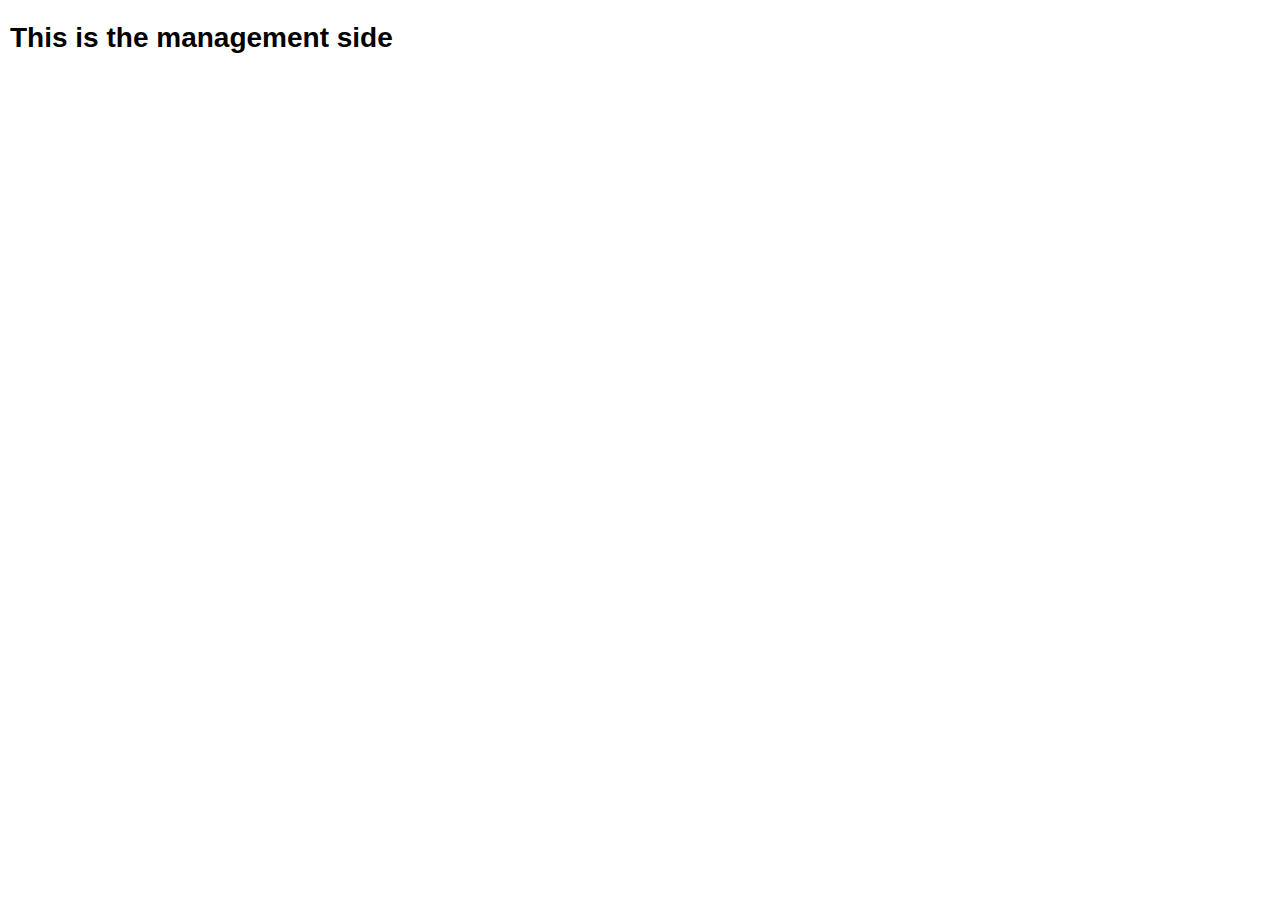
<file: html/manage.html>
<html>
<head>
    <title> Alert System - Management</title>
    <link rel="stylesheet" href="shared/css/styles.css" type="text/css" media="all">
    <link rel="stylesheet" href="shared/css/styles1.css" type="text/css" media="all">
    <link rel="stylesheet" href="shared/css/csi-styles.css" type="text/css" media="all">
    <link rel="stylesheet" href="shared/css/modal.css" type="text/css" media="all">
</head>
<body>
<div ng-app="AlertSystem">
    <h1> This is the management side </h1>
    <alert-system-display></alert-system-display>
</div>
</body>
</html>
</file>
<file: html/shared/css/styles.css>
body {
    background: #fff;
    font-family: "Arial" sans-serif;
    font-size: 14px;
    color: #000;
    margin: 0; padding: 0;
}
#viewAccounts td {
    font-size: 12px;
}
img { border: 0; }
a {
    color: #337ab7;
}
a:focus {outline: 0; }


#wrapper {
    margin: 0;
    padding: 0;
    border-top: 3px solid #333;
    background: none;
    /*padding-top:30px;*/
}

#noteHistory tr td:first-child {
    white-space: nowrap;
    text-align: right;
}

#wrapperInner { padding: 10px 10px 50px; min-width: 970px; width: auto !important; width: 970px; }
#footer { /*height: 25px;*/ }
#footer { width: 100%; bottom:0; left:0; position:fixed; padding: 0; background: #333; color: #FFF; z-index:20; }
#footerInner { padding: 2px 10px 3px 10px; }
#LoginForm { padding: 0; margin: 0; }
#LoginForm h2 { padding: 0 0 15px; margin: 0; }

#footer ul { margin: 0; padding: 0; list-style: none; display: inline; }
#footer ul.divisionChanger { float: right; }
#footer ul li { margin: 5px 0 0 0; padding: 0 4px; display: inline; border-left: 1px solid #999; font-size:11px; }
#footer ul li:first-child { border: 0; }
#footer ul li a { color: #FFF; }


#header { position: relative; margin: 0 0 20px; }
#header .logo2 { position: absolute; top: 1px; left: 66px; }
#header .instanceIndicator {
    position: absolute;
    top: -10px;
    left: 320px;
    font-size: 18px;
    background: #333;
    color: #FFF;
    border-radius: 0 0 10px 10px;
    box-shadow: 0 5px 5px rgba(0,0,0,.4);
    padding: 10px 30px 20px;
}

#header #logoEL { top: -5px; }
#header .global { position: absolute; top: 0px; right: 35px; }
#header #search { margin: 20px 0 0 0; }

.message { padding: 0 0 5px 0; color: red; }

a.headerimage, a.headerimage:link, a.headerimage:visited, a.headerimage:hover, a.headerimage:active {
    border: solid white 0px;
    color: white;
}

#content {
    margin: 5px auto;
}


.content {
    padding: 0;
}
@media (min-width: 768px) {
    .content {
        padding-left: 15px;
    }
}

#searchform {
    float: left;
    margin: 5px auto;
}

td.hasnote {
    background-color: #66FF66;
    cursor:pointer;
    cursor:hand;
    text-decoration:underline;
}
td.nonote {
    cursor:pointer;
    cursor:hand;
    text-decoration:underline;
}

td.product-image-cell{
    height:37px;
}

td.product-image-cell>img{
    height:100%;
}

.bordered td,th {
    padding: 2px 5px;
    border: 1px solid;
}

.bordered {
    border-collapse: collapse;
}

/* ***************************************** */
/* below are the styles for the dynamic menu */
/* ***************************************** */
#menu {
}

#menu td {
    text-decoration: none;
    color:#fff;
    font-weight:bold;
    background:#4B55A0;
    width: 165px;
    padding:6px;
    cursor:pointer;
    cursor:hand;
    white-space: nowrap;
}

/*
table.submenu {
}

table.submenu td {
background:#d4d8bd;
padding:6px;
}

table.submenu a {
text-decoration: none;
color:#000;
font-weight:bold;
background:#d4d8bd;
white-space: nowrap;
}
*/


/* ***************************************** */
/* Sortable tables */
/* ***************************************** */

table.sortable {
    border-collapse: collapse;
    border-left: solid 1px #e0e0e0;
    border-right: solid 1px #e0e0e0;
}
table.sortable a.sortheader {
    background: #9bd0ec;
    color: #222;
    font-weight: bold;
    text-decoration: none;
    /*display: block;*/
    font-size: 13px;
    text-align: left;
}

table.sortable span.sortarrow {
    text-decoration: none;
}

table.sortable tr td, table.sortable tr th {
    /*word-wrap: break-word!important;*/
}

table.sortable td .ascending{
    *display: inline-block; /*for ie */
    background: url(/content/images/sort-arrow-ascending.png) no-repeat right 5px;
    padding: 0 14px 0 0;
    outline: 0;
}


table.sortable td .descending{
    *display: inline-block; /*for ie */
    background: url(/content/images/sort-arrow-descending.png) no-repeat right 7px;
    padding: 0 14px 0 0;
    outline: 0;

}
.sort {
    cursor: pointer;
}
.sort-arrow {
    display: inline-block;
    width: 15px;
    height: 19px;
}
.sort-active > .sort-arrow {
    background: url(/shared/images/ico-arrow-up.gif) no-repeat right 5px;
}
.sort-active > .sort-arrow.sort-desc {
    background: url(/shared/images/ico-arrow-dwn.gif) no-repeat right 5px;
}


.odd {
    background-color: #E8E8E8;
}
.even {
    background-color: #FFFFFF;
}
.odd, .even {
    background: #fff;
    border-bottom: solid 1px #e0e0e0;

}
.odd > td, .even > td {
    border-bottom: solid 1px #e0e0e0;
    padding: 5px 6px;
}

.form_label {
    text-align:right;
    vertical-align:middle;
    font-weight:bold;
}

.form_label_center {
    text-align:center;
    vertical-align:middle;
    font-weight:bold;
}

.form_label_left {
    text-align:left;
    vertical-align:middle;

}

.required_field {
    font-weight: bold;
}

.form_value {
    text-align:left;
    vertical-align:middle;

}
.form_value_right {
    text-align:right;
    vertical-align:middle;
}

.form_value_quote_popout {
    text-align:right;
    vertical-align:top;
}

.usage_head {
    font-family: arial, helvetica, geneva, sans-serif;
    font-size: 12px;
    font-weight: bold;
    color: white;
    text-align: center;
    background-color: #666666;
    padding: 1px;
}


.usage_alt {
    background-color: #FFF;
}

.discountText {
    padding: 0px;
    margin: 0px;
}



/* ***************************************** */
/* table 100% wide with 50% columns
/* ***************************************** */
.hundredfifty {
    width: 100%;
    border: solid 1px #ff0000;
    background: #FFFFFF;
}

.hundredfifty td{
    width: 50%;
    border: solid 1px #00ff00;
}

/* ***************************************** */
/* razmin.css
/* ***************************************** */

body {
    font-weight: normal;
    font-size: 11px;
    font-family: Arial, Verdana, Helvetica, sans-serif;
    padding-left: 10px;
}

.body {
    font-weight: normal;
    font-size: 11px;
    font-family: Arial, Verdana, Helvetica, sans-serif
}

p {
    padding-right: 3px;
    padding-left: 3px
}

h2 {
    font-weight: bold;
    font-size: 14px;
    font-family: "Arial";
    padding: 0;
}

.h2 {
    font-weight: bold;
    font-size: 14px;
    font-family: "Arial";
    padding: 0;
}

h3 {
    font-weight: bold;
    font-size: 12px;
    font-family: "Arial";
    padding: 0;
}

.h3 {
    font-weight: bold;
    font-size: 12px;
    font-family: "Arial";
    padding: 0;
}

h4 {
    font-weight: bold;
    font-size: 14px;
    font-family: "Arial";
    padding: 0;
}

.h4 {
    font-weight: bold;
    font-size: 14px;
    font-family: "Arial";
    padding: 0;
}
/*
a:link, a:visited, a:active { color: black; font-weight: normal; font-size: 11px; font-family: Arial; }
a:hover { color: #ffffff; font-weight: normal; font-size: 11px; font-family: Arial, Verdana, Helvetica, sans-serif;  background-color: #000000 }
*/
th,
.dynatable-loaded th  {
    font-family: arial, helvetica, geneva, sans-serif;
    font-weight: bold;
    background: #9bd0ec;
    border: solid 1px #82bddc;
    color: #222;
    font-size: 13px;
    padding: 4px 5px;
    text-align: left;
}

th.left {
    text-align: left;
    font-family: arial, helvetica, geneva, sans-serif;
    font-weight: bold;
    background: #9bd0ec;
    border: solid 1px #82bddc;
    color: #222;
    font-size: 13px;
    padding: 3px 5px;
}

th.nested {
    font-family: arial, helvetica, geneva, sans-serif;
    font-size: 12px;
    font-weight: bold;
    background: #9bd0ec;
    border: none;
    color: #222;
    padding: 3px 5px;
}

td.nested {
    background: #e0e0e0;
    border: none;
    color: #222;
    padding: 4px 6px;
}

td {
    font-family: arial, helvetica, geneva, sans-serif;
    font-size: 13px;
}

td.category {
    text-align: right;
    font-family: arial, helvetica, geneva, sans-serif;
    font-weight: bold;
    background: #e0e0e0;
    color: #222;
    font-size: 13px;
    padding: 2px 6px;
}
/*tr 	{background-color: #dddddd} */
tr.white {background-color: white}
.bad_stat	{font-family: arial, helvetica, geneva, sans-serif; font-size: 11px; background-color: yellow}
form {
    font-family: arial, helvetica, geneva, sans-serif;
    font-size: 13px;
}
/*
input	{font-family: arial, helvetica, geneva, sans-serif; font-size: 11px}
input.textfield	{font-family: arial, helvetica, geneva, sans-serif; font-size: 11px; color: #000000; background-color: #FFFFFF}
*/
input[type="text"],
input[type="tel"],
input[type="email"], input[type="number"] {
    border: solid 1px #ccc;
    font-family: arial, helvetica, geneva, sans-serif;
    font-size: 13px;
    padding: 3px 4px;
}
input[type="submit"], input[type="reset"],input[type="button"] {
    font-family: arial, helvetica, geneva, sans-serif;
    font-size: 13px;
    font-weight: bold;
    padding: 3px 8px;
}
select {
    font-family: arial, helvetica, geneva, sans-serif;
    font-size: 13px;
    color: #000000;
    background-color: #FFFFFF;
    border: solid 1px #ccc;
    padding: 3px;
}

textarea {
    font-family: arial, helvetica, geneva, sans-serif;
    font-size: 11px;
    color: #000000;
    background-color: #FFFFFF;
    border: solid 1px #ccc;
    padding: 3px;
}

td.topline	{font-size: 1px}
td.tab	{
    border-top: 1px solid #999;
    border-right: 1px solid #666;
    border-left: 1px solid #999;
    border-bottom: none;
    -moz-border-radius: 2px;
    border-radius: 2px;
}
table.tabs	{
    border-top: none;
    border-right: none;
    border-left: none;
    border-bottom: 1px solid #666;
}
.header {font-family: arial, helvetica, geneva, sans-serif; font-size: 16px; font-weight:bold; color:#003366; text-align:center}
.subhead {font-family: arial, helvetica, geneva, sans-serif; font-size: 16px; font-weight:bold; color:white; background-color:#003366; text-align:center}
a.subhead {font-family: arial, helvetica, geneva, sans-serif; font-size: 16px; font-weight:bold; color:white; background-color:#003366; text-decoration: underline}
a.nude {text-decoration:none; font-weight: normal; font-size: 11px; font-family: Arial, Verdana, Helvetica, sans-serif}
td.printout {font-size:12px}
label { font-weight: normal; font-size: 12px; font-family: Arial, Verdana, Helvetica, sans-serif; font-weight:bold }
label.normal { font-weight: normal; font-size: 11px; font-family: Arial, Verdana, Helvetica, sans-serif;}
.smallheader { color: #6666cc; font-weight: bold; font-size: 14px; font-family: Arial, Helvetica, Geneva, Swiss, SunSans-Regular }
.rednote { color: #ff0000; font-family: Arial, Verdana, Helvetica, sans-serif; font-size:10px }
.errornote { color: #ff0000; font-weight: bold; font-family: Arial, Verdana, Helvetica, sans-serif; font-size:12px }
a.rednote { color: #ff0000; font-family: Arial, Verdana, Helvetica, sans-serif; font-size:10px }
.smtext { font-family: arial, helvetica, geneva, sans-serif; font-size: 9px }
.errorfield{ background-color: #ffff00}


/* one step ordering pages */

.whitelabel {color: #ffffff; font-size: 1em; font-weight: bold; padding: 8px; background-color: #003366; border-width: 0px;}
.whitelinksml {color: #ffffff; font-size: .6em;}
.whitelinksml a:link, .whitelinksml a:visited {color: #ffffff; text-decoration: underline;}
.whitelinksml a:hover, .whitelinksml a:active {color: #FFCC66; text-decoration: none;}
.redlabel {color: red; font-size: 11px; font-weight: bold; padding: 18px; border-width: 0px;}

/*used to show/hide pulldown menus and textboxes in the All-In-one*/
.hiddenDiv {display: none;}
.visibleDiv {display: block;}
/*
.ewebig { font-size: 24px; font-family: "Times New Roman", Georgia, Times }
.ewebig1 { font-size: 24px; font-family: Georgia, Times, "Times New Roman" }
.ewebody { font-size: 12px; font-family: "Times New Roman", Georgia, Times }
.ewemed { font-size: 18px }
.ewesmall { font-size: 9px; font-family: Arial, "Times New Roman", Helvetica, Geneva, Swiss, SunSans-Regular }
.green { color: #063; font-family: Arial, Verdana, Helvetica, sans-serif }
.red { color: #f00; font-weight: bold; font-size: 14px; font-family: Arial, Verdana, Helvetica, sans-serif }
.warn { color: #f00; font-weight: bold; }
.smlinks { font-size: 10px; font-family: Arial, Verdana, Helvetica, sans-serif }
.smtext { font-size: 11px; font-family: Arial, Verdana, Helvetica, sans-serif }
.subhead { font-weight: bold; font-size: 12px; font-family: Arial, Verdana, Helvetica, sans-serif }
ol, ul, dl { line-height: 15px}

dd { margin-left:20px; }
.pop {
	font-family: Arial, Helvetica, sans-serif;
	font-size: 14px;
	font-style: italic;
	font-weight: bold;
	color: #000000;
}
*/

li, dd { font-size: 11px; font-family: Arial, Helvetica, sans-serif }

input:disabled {background-color:#cccccc}
input:read-only {background-color:#cccccc}
.disabled {background-color:#cccccc}
.enabled {background-color:white}


table.couponList td,table.couponList th {white-space: nowrap; text-align: left; font-size: 12px; font-weight: bold}

table.couponList th {color: white; background-color: black}
table.couponList td, table.couponList th {padding-top: 3px; padding-bottom: 3px; padding-left: 13px}


table.sortable1 td,table.sortable1 th {white-space: nowrap; text-align: left; font-size: 12px; font-weight: bold}
table.sortable1 th {color: white; background-color: black}
table.sortable1 td, table.sortable1 th {padding-top: 3px; padding-bottom: 3px; padding-left: 13px;  text-align: center;}

table.sortable1 a.sortheader {
    background-color:black;
    color:#FFFFFF;
    font-weight: bold;
    text-decoration: none;
    display: block;
}
table.sortable1 span.sortarrow {
    color: #FFFFFF;
    text-decoration: none;
}

.new {width:320px; height: 180px; background: #FFFFCC; border-width: 2px; border-spacing:0px; border-style: solid; border-color: #800000; border-collapse: collapse; font-size: 1.5em; font-weight: bold;}
.existing {width:320px; height: 180px; background: #DDFFDD; border-width: 2px; border-spacing:0px; border-style: solid; border-color: #008000; border-collapse: collapse; font-size: 1.5em; font-weight: bold;}



table.submit {background-color: #ccffcc; border-width: 2px; width: 470px; border-style: dashed; border-color: #006600; border-collapse: collapse; margin:0 auto;}
table.submit td {padding: 8px; text-align: center;}
/* used in the success messages */
table.success {background-color: #ccffcc; color: #000000; border-width: 2px; width: 400px; border-style: dashed; border-color: #006600; border-collapse: collapse;}
table.success td {padding: 8px; text-align: center;}

/* used in the success messages */
.razhead2 { font-weight: bolder; font-size: 24px; font-family: Arial, Helvetica, Geneva, Swiss, SunSans-Regular }

.submittext {color: #000000; font-size: 1.35em; font-weight: bold;}


table.nonsort th {
    padding-left: 10px;
    padding-right: 10px;
    font-weight: bold;
    color:#FFFFFF;
    background-color:#003366;
    border: solid white;

}


table.nonsort td {
    padding-left: 10px;
    padding-right: 10px;
    vertical-align:top;
}

table.options {
    font-family: arial, helvetica, geneva, sans-serif;
    color: #003366;
    font-size: 12px;
    width: 280px;
    padding: 5px;
    vertical-align: top;
    background-color: #FFFFCC;
}

h1.options  {
    font-size: 12pt;
    font-style: bold;
    text-align: center;
}

td.options_form_label {
    width: 80px;
    vertical-align: top;
    text-align: right;
}

div.options {
    padding: 0px; spacing: 0px; width: 100%; position: relative; left: -5px;
}


td.results {
    color: #000000;
    spacing: 0px;
    padding-left: 15px;
    vertical-align: top;
    width: 900px;
    font-size: 12px;
}
div.results {
    font-size: 16px;
    font-style: bold;
}

.treeviewnav{
    font-size: 16px;
    background-color: #FFFFFF;
    padding: 3px;
    border: solid 1px #999999;
}

.treeviewnav:hover {
    cursor: pointer;
    background: #E3E3E3;
}

td.usageResultsHead {
    background-color:#003366;
    color:#FFFFFF;
    font-weight: bold;
    text-decoration: none;
    text-align: center;
    padding: 2px
}


tr.usageResultsAlt {
    background-color: #E3E3E3;
    padding: 10px;
}

tr.usageResults {
    padding: 10px;
}
tr.usageResultsTotals {
    padding: 10px;
    background-color: #E3E3E3;
    font-weight: bold;
}

td.usageResultsItem {
    text-align: left;
    padding: 2px;
}
td.usageResultsNumber {
    text-align: right;
    padding: 2px;
}

table.alert {background-color: #FFFF66; border-width: 2px; width: 370px; border-style: dashed; border-color: #800000; border-collapse: collapse; margin:0 auto;}
table.alert td {padding: 8px; color: #800000; text-align: center;}


/* used to display products as active/inactive in search results */
.activeProduct {color: #063;}
.inactiveProduct {color: #f00;}
.licenseCoordinator {color: #337ab7;}

#filterResults {font-size: 14px;}
#filterResults a:link,
#filterResults a:active,
#filterResults a:visited,
#filterResults a:hover {font-weight: normal;}


#campaign {
    width: 500px;
}
#campaign table {
    border-collapse:collapse;
    clear:both;
    width:100%;
}
#campaign col.column1 {
    background-color: #E8E8E8;
    width:20%;
    border:1px solid #003366;
}
#campaign col.column2 {
    background-color: #FFFFFF;
    width:80%;
    border:1px solid #003366;
}

#campaign .links {
    background-color:#E8E8E8;
    padding: 3px 0px;
    text-align: center;
    float:left;
    width: 150px;
}
#campaign .active {
    background-color: #003366;
    color: white;
    font-weight: bold;
}
#campaignTable.sortable td {
    padding: 1px 3px;
}

#wordCount {
    font-weight:bold;
    font-size:14px;
}
.under-limit {
    color: #999;
}
.over-limit {
    color: #c00;
}
hr {
    color: #999;
    height: 2px;
    background: #bbb;
    margin: 10px 0;
    border: 0;
    padding: 0;
    border-bottom: 1px solid #FFF;
}

/* Pay Bills form style sheets */
ul#tabs{
    padding: 10px 0 0 0;
    margin: 0;
    margin-top: 0;
    list-style-type: none;
    overflow: auto;
    /*position: relative;*/
    top: 1px;
    z-index:1;
}

ul#tabs li{
    display: inline;
    margin: 0;
    padding: 0;
}

ul#tabs li a{
    text-decoration: none;
    padding: 6px 10px;
    margin-right: 1px;
    font-weight:bold;
    background: #ddd;
    display: block;
    float: left;
    border: 0;
    text-shadow: 1px 1px 0 #FFF;
    border-radius: 6px 6px 0 0;
}

ul#tabs li a:hover{
    color: #FFD700;
    background: #4B55A0;
    text-shadow: none;
}

ul#tabs li.selected a{
    background-color: #FFF;
    color: #000;
    border: 1px solid #999;
    border-bottom: 0;
}

.tabsFiller{
    padding: 15px;
    padding-bottom: 60px;
    background: #FFF;
    width: 630px;
    display: block;
    clear: both;
    float: left;
    cursor: default;
    text-align: right;
    border: 1px solid #999;
    box-shadow: 5px 5px 2px #ddd;
    border-radius: 0 6px 6px 6px;
}
.tabsFiller .warning {
    text-align:left;
}

.tabsFiller ul{
    list-style: decimal;
    margin: 0 0 10px 0;
    padding: 0;
    float: none;
    width: 410px;
}

.tabsFiller li {
    background: none;
    list-style: decimal;
    margin: 0;
    padding: 10px 0 0 25px;
    float: none;
}

/***************************/
/*   Email Types styling   */
/***************************/
#emailTypesTable td, #emailTypesTable th {
    padding: 2px 5px 2px 5px;
}

#emailTypesTable td, #emailTypesTable td a, #emailTypesTable td img{
    vertical-align: middle;
}

#emailTypesTable td img{
    position: right;
}
.warning { color:red; font-size:12px; }


/***************************/
/*   csweblicense styling  */
/***************************/
#csweblicense {
    width: 500px;
}
#csweblicense table {
    border-collapse:collapse;
    clear:both;
    width:100%;
}
#csweblicense col.column1 {
    background-color: #E8E8E8;
    width:20%;
    border:1px solid #003366;
}
#csweblicense col.column2 {
    background-color: #FFFFFF;
    width:80%;
    border:1px solid #003366;
}

#csweblicense .links {
    background-color:#E8E8E8;
    padding: 3px 0px;
    text-align: center;
    float:left;
    width: 150px;
}
#csweblicense .active {
    background-color: #003366;
    color: white;
    font-weight: bold;
}
#csweblicenseTable.sortable td {
    padding: 1px 3px;
}

/***************************/
/*   autoComplete styling  */
/***************************/
div.autoComplete {
    position:absolute;
    width:250px;
    background-color:white;
    border:1px solid #888;
    margin:2px;
    padding:2px;
    max-height:350px;
    height: expression(this.scrollHeight < 400 ? "400px" : "auto");
    overflow-y:auto;
}
div.autoComplete ul {
    list-style-type:none;
    margin:2px;
    padding:2px;
}
div.autoComplete ul li.selected { background-color: #ffb;}
div.autoComplete ul li {
    list-style-type:none;
    display:block;
    margin:0;
    padding:2px;
    height:32px;
    cursor:pointer;
}

/**************************************/
/*    Edit Price / Quote Styling      */
/**************************************/
#editQuote, #viewNotes  {
    margin: 5px 0;
}
#manageQuote {
    margin: 0;
}
#editQuote table, #viewNotes table {
    margin-top: 8px;
    border: 0;
}
#editQuote th, #editQuote td, #manageQuote th, #manageQuote td, #viewNotes th, #viewNotes td, #editBill th, #editBill td {
    padding: 4px 5px;
    margin:0;
}
#editQuote input[type='text'], #editBill input[type='text'] {
    text-align:right;
    width:60px;
}
#editQuote td select {
    width:100%;
}
#editQuote textarea, #manageQuote textarea, #editBill textarea {
    width:375px;
    height:75px;
}
#editQuote .recommendedPrice {
    font-weight: bold;
    color: #f00;
}
#manageQuote h2 { cursor: pointer }
#manageQuote h2, #editQuote h2, #viewNotes h2 {
    background: #ccc;
    padding: 5px;
    margin: 0;
}
#editQuote h2 { position: relative; z-index: 1; }
#editQuote h2 span { position: absolute; z-index: 1; top: 5px; right: 5px; text-align: right; }
#editQuote tr.total { background-color: #BFBFBF; font-weight: bold; }
#editQuote .discount { color: red; }
#manageQuote .quote-container {
    background: #f4f4f4;
    border: solid 1px #e0e0e0;
    margin: 0 0 20px 0;
}
#manageQuote #approvalQuotesBlind,
#manageQuote #activeQuotesBlind,
#manageQuote #voidedQuotesBlind,
#manageQuote #expiredQuotesBlind,
#manageQuote #otherQuotesBlind {
    padding: 10px;
}
#manageQuote .quote-container table {
    padding: 0;
}
#manageQuote .note, #editQuote .note {
    padding: 8px 0 8px 0;
}

 ol.notes li  {
    font-size:14px;
}

#viewNotes { width: 575px; }

#editBill input.paymentCode {
    width: 120px;
}
#editBill img.override, #editQuote img.override {
    margin-left: 3px;
    padding: 0;
    cursor: pointer;
}
#editBill span.amountOverride, #editQuote span.amountOverride {
    text-decoration: line-through;
}
#previewMode, #approvalRequired, #previewModeMessage, #selfApprovalInsufficientHierarchy {
    color:#ff0000;
}


#goldMineReg, #goldMineContact {
    height:150px;
    overflow: auto;
}

#goldMineContact.contactDashboard {
    width:800px;
    height:198px;
    vertical-align: top;
    border: thin solid;
    background-color:#E9EFF5;
    float:left;
    display:inline;
}

#goldMineContact.contactDashboard table {
    padding:1px;
}

#goldMineContact.contactDashboard .contactInfo {
    float:left;
    width:32%;
    height:185px;
    border:thin solid;
    background-color:#f9f9f9;
    padding:1px;
    margin:3px;
    overflow:auto;
}
div.contactInfo td.infoTitle {
    font-weight: bold;
    padding:1px;
    text-align:right;
}

.errorMessage {font-weight: bold; color: #800000; list-style: none;}
.errorMessage li {font-size: 120%;}
.userUsageHdr {font-size: 16px; margin-bottom: .5em;}
.userUsageTable {margin: 10px 0;}
.userUsageTable th, .userUsageTable td {padding: 5px 15px;}
.userUsageTable td+td {text-align: center;}

td.warn, span.warn, .discountMessage { color: #ff0000; }

.highlight { background-color: #FFFF66 !important; }

.tristateCheckbox { display: inline-block; padding-left: 17px; background: url(/shared/images/tristate-checkbox.png) 0 -42px no-repeat; font-size: 12px; font-weight: bold; }
.tristateCheckbox.checked { background-position: 0 0; }
.tristateCheckbox.indeterminate {  background-position:  0 -84px; }
.tristateCheckbox.indeterminate:hover {  background-position:  0 -84px; cursor: default }
.tristateCheckbox:hover { background-position: 0 -168px; cursor: default; }
.tristateCheckbox.checked:hover { background-position: 0 -126px; cursor: default; }


#externalSchoolDistricts {margin:1px;}

#externalSchoolDistricts ul {
    margin: 0;
    padding: 0;
    list-style: none;

}
#externalSchoolDistricts li {
    display: inline;
    margin: 10px;
}

.extUserSearch {width: 30em;}
::-webkit-input-placeholder { color:#999; font-style: italic; font-size: 11px;  }
::-moz-placeholder { color:#999; font-style: italic; font-size: 11px; } firefox 19+
:-ms-input-placeholder { color:#999; font-style: italic; font-size: 11px;} ie
                                                                           input:-moz-placeholder { color:#999; font-style: italic; font-size: 11px;}

.sourceSummary {
    font-family: "Lucida Sans Unicode", "Lucida Grande", Sans-Serif;
    font-size: 12px;
    background: #fff;
    margin: 20px;
    width: 500px;
    border-collapse: collapse;
    text-align: left;
}
.sourceSummary th {
    font-size: 14px;
    font-weight: normal;
    color: #039;
    background: #fff;
    padding: 8px 8px;
    border-bottom: 2px solid #6678b1;
}

.sourceSummary td{
    color: #669;
    padding: 9px 8px 0px 8px;
}

.sourceSummary td a{
    color: #669;
    text-decoration: none;
}

.sourceSummary td a:hover{
    color: #009;
    text-decoration: underline;
}

.sourceSummary tbody tr:hover td{color: #009;}

.summaryHeader h2 {
    margin: 1em 0 0.5em 0;
    font-weight: normal;
    position: relative;
    text-shadow: 0 -1px rgba(0,0,0,0.6);
    text-align: center;
    font-size: 28px;
    line-height: 40px;
    background: #355681;
    background: rgba(53,86,129, 0.8);
    border: 1px solid #fff;
    padding: 5px 15px;
    color: white;
    border-radius: 0 10px 0 10px;
    box-shadow: inset 0 0 5px rgba(53,86,129, 0.5);
    font-family: 'Muli', sans-serif;
}

.summaryHeader h3 {
    margin: 1em 0 0.5em 0;
    font-weight: 600;
    font-family: 'Titillium Web', sans-serif;
    font-size: 18px;
    line-height: 40px;
    color: #355681;
    text-transform: uppercase;
    border-bottom: 1px solid rgba(53,86,129, 0.3);
    text-align: left;
}

.summaryHeader span{
    margin: 0.5em 0 0.5em 0;
    font-weight: 200;
    font-family: 'Titillium Web', sans-serif;
    font-size: 16px;
    line-height: 30px;
    color: #355681;
    float: left;
    text-align: left;
    padding-bottom: 20px;
}

.summarySubmitButton {
    height: 25px;
    width: 160px;
    padding: 0px 15px; !important;
    font-size: 15px !important;
    background-color: #355681;
    font-weight: normal;
    text-shadow: 0px -1px #355681;
    color: #ffffff;
    border-radius: 100px;
    font-family: 'Muli', sans-serif;
    -moz-border-radius: 100px;
    -webkit-border-radius: 100px;
    border: 1px solid #355681;
    cursor: pointer;
    box-shadow: 0 1px 0 rgba(255, 255, 255, 0.5) inset;
    -moz-box-shadow: 0 1px 0 rgba(255, 255, 255, 0.5) inset;
    -webkit-box-shadow: 0 1px 0 rgba(255, 255, 255, 0.5) inset;
}
:focus {outline:none;}
::-moz-focus-inner {border:0;}

#teacherSummary{
    width: 1050px;
    margin-bottom:40px;
    height:auto;
}

#studentMappingSummary{
    width: 900px;
}

.exportReportButton {
    float: right;
    margin-left: 200px;
    margin-bottom: 35px;
    padding-top: 20px;
}

.reportMessage {
    text-align: left;
}

#studentReportOptions {
    margin-right: 620px;
    margin-top: 0px;
    overflow:hidden;
}

table.sortableSummary a.sortheader {
    color:#039;
    font-weight: normal;
    text-decoration: none;
    display: block;
}

table.sortableSummary a:active.sortheader {color: #800000;}
table.sortableSummary span.sortarrow { text-decoration: none;}
table.sortableSummary td { padding-right: 10px;}
table.sortableSummary th { font-size: 14px;}
table.sortableSummary td .ascending{
    *display: inline-block; /*for ie */
    background: url(content/images/sort-arrow-ascending.png) no-repeat right 5px;
    /*padding: 0 14px 0 0; */
    outline: 0;
}

table.sortableSummary td .descending{
    *display: inline-block; /*for ie */
    background: url(content/images/sort-arrow-descending.png) no-repeat right 7px;
    padding: 0 14px 0 0;
    outline: 0;
}

div.studentResultContainer {
    clear: both;
    position: relative;
    width: 900px;
    height: 1500px;
    padding-top: 2em;
}

div.scrollingArea{
    height: 400px;
    overflow: auto;
    overflow-x: hidden;
    margin-top: 60px;
    margin-left: 0px;
    width: 100%;
}

table.scrollable thead{
    z-index: 1;
}

table.scrollable thead tr{
    left: 25px; top:0;
    position: absolute;
}
table.scrollable tbody {
    display: block;
}
table.scrollable th{
    padding: 2px 4px;
    width: 100px;
}

table.scrollable th input[type='checkbox']{
    width: 10px;
}

table.scrollable td{
    padding: 2px 4px;
    width: 100px;
}


table.scrollable .nameField {width: 118px;}
table.scrollable .idField {width: 118px;}
table.scrollable .levelField {width: 118px; text-align: center;}
table.scrollable .dateField {width: 118px;}
table.scrollable .statusField {width: 118px;}

#orderStatus table, #viewNotes table {
    margin-top: 8px;
    border: 0;
}
#orderStatus th, #orderStatus td {
    padding: 1px 5px;
    margin:0;
}
#orderStatus td.title-row {
    font-weight: bold;
    padding: 6px 0 2px 0;
}

/**************************************/
/*  ViewBills-list Metadata Display   */
/**************************************/
ul.viewBillDelinquentFlag {
    list-style-position: inside;
    padding-left: 10em;
}

ul.viewBillDelinquentFlag li {
    font-weight:bold;
}

ul.viewBillMetaData {

}

table.billWarningRed tr {
    background-color:#FF0000;
}

table.billWarningRed td {
    vertical-align:top;
    color:#FFFFFF;
}

table.billWarningYellow tr {
    background-color:#FFFF00;
}

table.billWarningYellow td {
    vertical-align:top;
    color:#000000;
}

table.billWarningNone tr {
    background-color:#DCE7F1;  /* background is already #E9EFF5 */
}

table.billWarningNone td {
    vertical-align:top;
    color:#000000;
}

table.billWarningRed a {
    color:#FFFFFF;
}

td.billMetaDataLabel {
    vertical-align:top;
    font-weight:bold;
    text-align:right;
}

td#billResellerAlertNone {
    display: none;
}

div#ViewBills div.eachIndividualBill {
    float: left;
    width: 320px;
    font-size:11px;
}

div#ViewBills form.overrideDunning {
    float: left;
    font-size:11px;
}

div#ViewBills form.overrideDunning div {
    margin-bottom:6px;
}

form.overrideDunning label {
    display: block;
    float: left;
    font-size:11px;
    width:110px;
    font-weight: bold;
    margin:4px 0 0 3px;
}

div.billingMainTable {
    overflow:hidden;
    min-height: 50px;
    background:#fff;
}

table.viewBillsTable, table.highlightTable, table.primaryTable  {
    border-collapse:collapse;
    margin:0 auto;
}

table.stripedTable {
    background-color: #ffffff;
    border-collapse:collapse;
}

table.viewBillsTable td:nth-child(even), table#refundBillLineitems td:nth-child(even), table.refundTableSummary td:nth-child(even), table.stripedTable td:nth-child(even), table.primaryTable td:nth-child(even) {
    background-color: #f1f1f1;
}

table.highlightTable td{
    background-color: #f1f1f1;
}

table.viewBillsTable tr:hover td, table.highlightTable tr:hover td, table.primaryTable tr:hover td {
    background-color:#ddd;
}

table.viewBillsTable tr td, table.existingRefundTable tr td, table.highlightTable tr td, table.primaryTable tr td{
    border-bottom:1pt solid #ccc;
}

table.viewBillsTable tr th, table#refundBillLineitems th, table.highlightTable tr th, table.stripedTable tr th a.sortheader, table.stripedTable tr th, table.primaryTable tr th {
    background:#05448B none repeat scroll 0 0;
    color:#ffffff;
}

table.viewBillsTable tr th.left, table.highlightTable tr th.left, table.primaryTable tr th.left{
    text-align:left;
}

table.viewBillsTable tr th.right, table.highlightTable tr th.right, table.primaryTable tr th.right{
    text-align:right;
}

div.billDivider {
    background-image: url("divider-4.png");
    background-repeat: repeat;
    background-attachment: fixed;
    background-position: center;
    background: repeating-linear-gradient(
            135deg,
            #ffffff,
            #ffffff 5px,
            #eee 5px,
            #eee 10px
    );
    height:20px;
    clear:both;
    margin:0 10px 0 20px;
}

table.billOptions tr td {
    background-color:#ffffff!important;
    border-bottom:none!important;
    font-weight:bold;
}

div.tabsFillerViewBills {
    width:100%;
    padding:15px 0;
}

div.tabsFillerViewBills div.billingIcons2 ul li {
    list-style-type: none;
}

td.billMetaDataLabel {
    font-weight:normal;
    text-align:left;
}

div.billingIcons ul li, div.billingIcons2 ul li {
    list-style-type: none;
    padding: 2px 8px;
}

.tabsFiller div.billingIcons2 ul li {
    margin: 0;
    padding: 0;
}

div.billingIcons li a, div.billingIcons2 li a {
    display: block;
    color: white;
    text-align: center;
    text-decoration: none;
}

div.billingIcons ul, div.billingIcons2 ul {
    padding:0;
}

div.billingIcons li {
    float: left;
}

div.billingIcons2 li {
    float: left;
}

div.billHeader {
    padding:8px;
    -moz-border-radius: 20px 0 0 20px;
    -webkit-border-radius: 20px 0 0 20px;
    -khtml-border-radius: 20px 0 0 20px;
    border-radius: 20px 0 0 20px;
}

div.billingIcons {
    clear:both;
    height:34px;
}

table.viewBillsTable tr td:first-child, table.primaryTable tr td:first-child {
    text-align:left;

}

div.BillContainer {
    border:solid thick white;
    -moz-border-radius: 20px 0 0 20px;
    -webkit-border-radius: 20px 0 0 20px;
    -khtml-border-radius: 20px 0 0 20px;
    border-radius: 20px 0 0 20px;
    background:#f5f5f5;
    float:left;
    width:100%;
}

div.BillContainer td {
    font-size:11px;
}


div.billWarningRed {
    border:solid thick red;
}

div.billWarningYellow {
    border:solid thick yellow;
}

span.billStatusPaid {
    background-color:#5efa52;
    font-weight:bold;
}

span.billStatusDelinquent {
    background-color:red;
    font-weight:bold;
}

span.billStatusWriteoff {
    background-color:#FFFF00;
    font-weight:bold;
}

span.itemIndent{
    margin-left:39px;
}

#viewBillsWrapper {
    border-top: 0px;
    padding-left: 15px;
    padding-right: 15px;
    padding-bottom: 0px;
}

td.editIconCell {
    border: solid 1px white!important;
}

td.editIconCell:hover {
    background-color:white!important;
}

/**************************************/
/*         Display Subscription History Styles        */
/**************************************/


div.bootstrap-styles.billWalk {padding:20px;}

div.memberHeader {
    font-size:20px;
    font-weight:bold;
}

div.billWalk div.panelContainerHeader {
    display: block;
    font-size:16px;
    font-weight:bold;

}

div.billWalk.bootstrap-styles .panel-body {
    font-size:11px;
    line-height:20px;
}

div.billWalk.bootstrap-styles .panel-primary > .panel-heading {
    background:#05448b none repeat scroll 0 0;
    font-weight:bold;
}

div.billWalk.bootstrap-styles .panel-default > .panel-heading {
    background:#dddddd none repeat scroll 0 0;
    font-size: 13px;
    font-weight:bold;
}



div.panelContainerContent {
    padding:10px;
}

div.subscriptionTermBody {
    padding:12px 5px 12px 20px;
    font-size:12px;
    line-height:22px;

}

div.subscriptionTermBody span.item, div.memberSubscriptionSubheader span.item {
    padding:2px 0;
}

div.memberSubscriptionSubheader span.item, div.memberSubscriptionSubheader span.itemHeader {
    font-size:14px
}

div.activationHistoryContainer {
    border: solid 2px #ddd;
    float:left;
    width:100%;
    padding:10px;
    margin:6px 0;
    background-color:#ffffff;
}

div.activationHistoryContainer span.item {
    height: 31px;
}

div.activationHistoryCol1 {
    float:left;
    margin-right:20px;
    width:340px;
}

span.item.flexItem {
    min-width:330px;
    max-width:340px;
}

span.item {
    display:block;
    padding:6px 0 6px 4px;
    font-size:13px;
}

div.memberHeader span.itemHeader, div.memberHeader span.item {
    font-size:20px;
    padding:0;
}

div.panelContainerHeader span.itemHeader, div.panelContainerHeader span.item {
    font-size:17px;
    padding:0;
}

span.itemHeader {
    float:left;
    width:200px;
    font-size:13px;
}

span.item.odd {
    background:#eee;
    border:0;
}

span.item.even {
    background:#fff;
    border:0;
}

span.flexItem {
    display:table-cell;
}

div.activationHistoryCol2 span.item.even, div.activationHistoryCol2 span.item.odd {
    padding-right:6px;
}


div.activationHistoryCol1 span.itemHeader {
    width:200px;
    display:block;
    float:left;
}


div.activationHistoryCol2 {
    float:left;
    min-width:340px;
}

div.activationHistoryCol2 span.itemHeader {
    width:180px;
    display:block;
    float:left;
}

div.panelContainerPadding {
    padding:0 20px;
}


/**************************************/
/*         RefundBills Display        */
/**************************************/
table#refundBillLineitems table.existingRefundTable th {
    background:#9BD0EC;
    color:#000000;
}

table.refundTableSummary th {
    background:#05448B;
    color:#ffffff;
}

table#refundBillLineitems table.existingRefundTable{
    border-collapse:collapse;
}

div.eachIndividualBill {
    float:left;
    font-size:11px;
    width:320px;
}

table#refundBillLineitems tr:hover td, table.refundTableSummary tr:hover td {
    background-color: #cccccc;
}

table#refundBillLineitems tr td table.existingRefundTable td:nth-child(even) {
    background-color: #e9f5fb;
}

table#refundBillLineitems tr td table.existingRefundTable td:nth-child(odd) {
    background-color: #e9f5fb;
}


th.refundTab {
    -moz-border-radius: 0 0 0 20px;
    -webkit-border-radius: 0 0 0 20px;
    -khtml-border-radius: 0 0 0 20px;
    border-radius: 0 0 0 20px;
    background-color:#9BD0EC!important;
    color:#000000!important;
    border:none;
}

table.refund_lineitems tr:hover td /*table#refundBillLineitems tr:hover td*/ {
    background-color:#ddd;
}

table.refund_lineitems {
    float:left;
}

table.refund_lineitems th {
    border:medium solid white;
}

div#refundMethod label {
    display:block;
    float:left;
    width:150px;
    margin-bottom:10px;
}

div#refundMethod {
    width:100%;
}


div#refundMethod label {
    padding-top:5px;
}

div#refundMethod img {
    margin-bottom:-5px;
}

div#refundReasonForm img {
    margin: 0px 0px -2px 3px;
}

div#refundReasonForm div.refundReasonElement {
    float:left;
    margin-right:20px;
}

div#refundReasonForm {
    margin-bottom:10px;
}

th.refundHeader {
    background-color:#9BD0EC!important;
    color:#000000!important;
}

tr.refundRow td {
    background-color:#E9F5FB!important;
    border-right:medium solid white;
}

table.refund_lineitems {
    border-collapse:collapse;
}

table.refund_lineitems tr td {
    border-bottom: 1pt solid #ccc;
}

tbody.refundItemGroup:hover {
    outline:2px solid #05448B;
}

tbody.refundItemGroup {
    background-color:#ffffff!important;
}

tr.refundRowSpacer td:hover {
    background-color:#ffffff!important;
}

/**************************************/
/*       Enable/Disable Serial #      */
/**************************************/
.largeTextArea {
    width: 30em;
    height: 20em;
    overflow-y: auto;
    padding: 5px;
}

#serialNumberOptions {
    float: left;
}

#reasonForDisable {
    width: 25em;
    height: 4em;
}

.disabledSerialNumber {
    background-color: #FFCCCC;
}

.enabledSerialNumber {
    background-color: #E8E8E8;
}
#checkResults tr td {
    padding: 0 5px 0 5px;
}

/**************************************/
/*       District Level Usage Report  */
/**************************************/
#Summary {position: absolute; top: 300px; left: 800px;}
#summaryCSV {position: absolute; top: 550px; left: 800px;}
#doNotPrintStartOfNewSite, #doNotPrintSiteCSV {display: none;}

/**************************************/
/*   CSI User To Role Administration  */
/**************************************/
td.permissionMismatch {
    background-color: red;
    color: white;
}
td.permissionMatch {
    background-color: white;
    color: black;
}
tr.top-level-lineitem td {
    border-top: 1px solid #cecece;
    background-color: #f8f8f8;
}
tr.kit-component-lineitem td {
    background-color: #fff;
}
tr.kit-component-lineitem :first-child {
    padding-left: 15px;
}
tr.kit-component-lineitem-level-1 :first-child {
    padding-left: 15px;
}
tr.kit-component-lineitem-level-2 :first-child {
    padding-left: 25px;
}
.bootstrap-styles .table th {
    background: none;
    border: 0;
}

/**************************************/
/*   Form Styles                      */
/**************************************/
div.reportFormContainer, div.reportFormContainerNB {
    margin-bottom:20px;
    float:left;
}

div.reportFormContainer {
    border:2px solid #dddddd;
    padding:20px 20px 4px 20px;
}

div.formDescription {
    margin-bottom:8px;
}

div.reportFormContainer fieldset, div.reportFormContainerNB fieldset {
    border:solid 1px #ddd;
    padding-top:10px;
    margin-bottom:20px;
}

div.divCol fieldset.fieldsetLeft {
    clear:both;
}

div.reportFormContainer fieldset.fieldsetLeft, div.reportFormContainerNB fieldset.fieldsetLeft {
    float:left;
    margin-right:20px;
    margin-left:0;
}

div.reportFormContainer legend, div.reportFormContainerNB legend {
    font-weight: bold;
    color:#b5b5b5;
    font-size:13px;
}

div.formElement {
    width:100%;
    text-align:left;
    clear:both;
    margin-bottom:8px;
    padding:4px;
    float:left;
}

div.formElement label {
    display:block;
    float:left;
    width:100%;
    font-size:14px;
}

div.formElement input {
    display:block;
    float:left;
    margin-right:4px;
    /*min-height:19px;*/
}

div.formResults {
    float:left;
    width:100%;
    margin-bottom:100px;
}

div.formElementHorizontal input[type=radio] {
    font-weight: normal;
    position:relative;
}

div.label {
    font-size:14px;
    font-weight:bold;
}

div.formElementRadio label {
    font-weight: normal;
    font-size:13px;
}



div.formListItem {
    width:100%;
    text-align:left;
    clear:both;
    margin-bottom:8px;
    float:left;
    padding:10px 0 0 5px;
    background:#eee;
}

div.formListElementContainer {
    padding-bottom:10px;
    float:left;
}

div.formListElement, div.formListElementImg {
    float:left;
    margin-right:15px;
    line-height:25px;
}

div.formListElementImg {
    margin-right:5px;
    display:table-cell;
    padding:2px;

}

span.formListLabel {
    font-weight:bold;
}

span.formListItem {
    text-align:left;
    vertical-align:middle;
}

span.radioLabel {
    position:absolute;
}

div.reportRow, div.reportRowStacked {
    float:left;
    margin-right:10px;
}

div.reportRowStacked {
    padding-bottom:10px;
}

div.chkBox {
    margin-right:10px;
    float:left;
    width:100%;
}

div.chkBox label {
    font-weight:normal;
    font-size:13px;
    width:auto;
    float:none;
}

/** ADDED FROM _OVERLAY.CSS is shared */
.body-overlay {
    position: fixed;
    top: 0;
    left: 0;
    background: rgba(0,0,0,.3);
    height: 100%;
    width: 100%;
    z-index: 5000; /* same as message box and modal */
    text-align: center;
}
.body-overlay:nth-last-child(2) {
    z-index: 5003;
}
.body-overlay-white {
    background: rgba(255,255,255,.8);
    text-align: center;
}
/** ADDED FROM _message-box.CSS is shared */
.message-box,
.dialog {
    max-height: 90%;
    overflow: auto;
    padding-bottom: 75px;
}
.message-box,
.message-box.popoutContent,
.dialog {
    background-color: #FFF;
    box-shadow: 0 0 20px rgba(0,0,0,0.13);
    box-sizing: border-box;
    left: 50%;
    max-width: 975px;
    padding: 18px;
    position: fixed;
    top: 50%;
    transform: translate(-50%, -50%);
    width: auto;
    z-index: 5000; /* same as modal and overlay */
}
.message-box {
    font-size: 16px;
}
.message-box:last-child,
.dialog:last-child {
    z-index: 5003;
}
.message-box-sm,
.dialog-sm {
    width: 300px;
}
.message-box-md,
.dialog-md {
    width: 600px;
}
.message-box-lg,
.dialog-lg {
    width: 100% !important;
}

.message-box-footer,
.dialog-footer {
    display: block;
    margin-top: 16px;
    text-align: right;
}
.dialog-title {
    position: relative;
    top: -18px;
    left: -18px;
    margin: 0 0 -10px;
    background: rgba(250,101,2,.8);
    /* border-radius: 7px 7px 0 0;*/
    padding: 5px 18px;
    font-size: 16px;
    color: #FFF;
    font-weight: bold;
    -webkit-box-sizing: border-box;
    -moz-box-sizing: border-box;
    box-sizing: border-box;
    width: calc(100% + 36px);
}

/* ADDED FROM _loader.css from shared */
.loading {
    display: block;
    text-align: center;
}

@keyframes cp-round-animate{
    0%{
        transform:rotate(0)
    }
    100%{
        transform:rotate(360deg)
    }
}



.loading_spinner,
.loading_spinner:before,
.loading_spinner:after {
    width: 48px;
    height: 48px;

}

.loading_spinner.loading_spinner-sm,
.loading_spinner.loading_spinner-sm:before,
.loading_spinner.loading_spinner-sm:after {
    width: 28px;
    height: 28px;
}

.loading_spinner {
    display: inline-block;
    box-sizing: border-box;
    position: relative;
    top: 0;
    left: 0;
}

.loading_spinner:before {
    border-radius: 50%;
    content: " ";
    display: inline-block;
    box-sizing: border-box;
    border-top: solid 6px #bababa;
    border-right: solid 6px #bababa;
    border-bottom: solid 6px #bababa;
    border-left: solid 6px #bababa;
    position: absolute;
    top: 0;
    left: 0;
}

.loading_spinner:after {
    border-radius: 50%;
    content: " ";
    display: inline-block;
    box-sizing: border-box;
    border-top: solid 6px #05448b;
    border-right: solid 6px transparent;
    border-bottom: solid 6px transparent;
    border-left: solid 6px transparent;
    position: absolute;
    top: 0;
    left: 0;
    animation: cp-round-animate 1s ease-in-out infinite;
}

div.spinnerContainer.centered {
    position: absolute;
    width:100%;
    text-align:center;
    top:50%;
    opacity: 1;
    z-index: 1;
}

div.spinnerContainer.fixed {
    position: fixed;
}

div.spinnerOverlayOutside {
    position: relative;
    float:left;
    width: 100%;
}

div#loadingOverlayContainer.loadingOverlay {
    position: relative;
    width: 100%;
    height: 100%;
    opacity: 0.5;
}

.paging {
    border-top: dashed 1px #ccc;
    clear: both;
    color: #999;
    display: block;
    list-style: none;
    margin-top: 36px 0 0 0;
    padding: 18px 0 0 0;
    text-align: center;
}
.paging li {
    display: inline;
    list-style: none;
    margin: 0;
}

.paging_prev a,
.paging_first a {
    padding: 0 11px 0 0;
    text-decoration: none;
}
.paging_next a,
.paging_last a {
    padding: 0 0 0 11px;
    text-decoration: none;
}
.paging_prev a:hover,
.paging_first a:hover,
.paging_next a:hover,
.paging_last a:hover {
    background: none;
    text-decoration: underline;
}
.paging .is-disabled a,
.paging .is-disabled a:hover {
    cursor: default;
    text-decoration: none;
}

.paging_number a {
    background: #f4f4f4;
    color: #333;
    display: inline-block;
    font-weight: bold;
    margin: 0;
    padding: 3px 0;
    list-style: none;
    text-align: center;
    text-decoration: none;
    width: 25px;
}
.paging_number a:hover {
    background: #ccc;
}
.paging_number.is-active a {
    background: #999;
    color: #fff;
}

.messageReporter {
    position: fixed;
    text-align: center;
    top: 0;
    left: 0;
    width: 100%;
    height: 1px;
    z-index: 5555;
}
.messageReporter_messages {
    background: #181818;
    box-shadow: 0 2px 5px 0 rgba(0,0,0,.26);
    display: inline-block;
    text-align: left;
}
.messageReporter_message {
    box-sizing: border-box;
    color: #f9f9f9;
    display: block;
    padding: 6px 21px 6px 12px;
    position: relative;
    min-width: 304px;
    opacity: 1;
}
.messageReporter_message:first-of-type {
    padding-top: 12px;
}
.messageReporter_message:last-of-type {
    padding-bottom: 12px;
}

fieldset .btn-default.gray {
    background-color: #eeeeee!important;
}


div.reportRowGroup {
    float:left;
}

label.textTipRight, label.labelRight {
    width:auto!important;
    margin-right:4px!important;
}


/*
fieldset {
    padding:10px 0 10px 10px!important;
}
*/

/*date range*/

label.dateLabel {
    float:left;
    margin-right:6px;
    font-weight:normal;
    font-size:13px;
}

span.dateLabel {
    float:left;
    margin-right:6px;
}

div.dateFieldRight {
    margin-right:20px;
}

div.dateRange input {
    width:70px;
}

div.dateRange label {
    float:left;
    margin-right:6px;
    font-weight:normal;
    font-size:13px;
    width:auto;
    margin-top:3px;
}

div.dateElementLeft {
    margin-right:12px;
}

/*end date range*/


/*All in One styles*/

div.subscriptionsWrapper .panel-heading, div.panelContentWrapper .panel-heading {
    text-align:left;
}

.razplusColor {
    color:#c83192;
}

.bootstrap-styles .panel-primary > .panel-heading.razColor {
    background:#e21d46;
}

.razColor {
    color:#e21d46;
}

.bootstrap-styles .panel-primary > .panel-heading.rkColor {
    background:#3e4ca0;
}

.rkColor {
    color:#3e4ca0;
}

.bootstrap-styles .panel-primary > .panel-heading.ellColor {
    background:#F05B32;
}

.raz-ellColor {
    color:#F05B32;
}

.bootstrap-styles .panel-primary > .panel-heading.sazColor {
    background:#128641;
}

.sazColor {
    color:#128641;
}

.bootstrap-styles .panel-primary > .panel-heading.headsproutColor {
    background:#11b4e4;
}

.headsproutColor {
    color:#11b4e4;
}

.bootstrap-styles .panel-primary > .panel-heading.wazColor {
    background:#fabf12;
}

.wazColor {
    color:#fabf12;
}

.bootstrap-styles .panel-primary > .panel-heading.vocabColor {
    background:#92479a;
}

.vocabColor {
    color:#92479a;
}

.bootstrap-styles .panel-primary > .panel-heading.trColor {
    background:#3fc1c0;
}

.trColor {
    color:#3fc1c0;
}

.bootstrap-styles .panel-primary > .panel-heading.rtColor {
    background:#3fc1c0;
}

.rtColor {
    color:#3fc1c0;
}
.nonSubscriptionColor {
    color:#333;
}
.bootstrap-styles .panel-primary > .panel-heading.kesColor {
    background:#649BBD;
}

.kesColor {
    color:#649BBD;
}

.bootstrap-styles .panel-primary > .panel-heading.rostered {
    background:#f48b20;
}

.bootstrap-styles .panel-primary > .panel-heading.kesColor {
    background:#303030;
}

.bootstrap-styles .panel-primary > .panel-heading.hsLegacyColor {
    background:#74C447;
}

.textAlert {
    color:red;
}

table.orderSiteSubscriptions {
    border-collapse:collapse;
    margin-bottom:20px;
    border:solid 1px #eee;
}

table.orderSiteSubscriptions td {
    border:solid 1px #eee;
}

table.orderSiteSubscriptions input {
    height:30px;
}

.fullWidth {
    width:100%;
}




div.subscriptionsWrapper, div.panelContentWrapper {
    display:table;
    width: 100%;
}





th.headerCell {
    background:#05448b none repeat scroll 0 0;
    font-weight:bold;
    font-size: 13px;
    color:#fff;
}

th.emptyHeaderCell {
    background:#fff none repeat scroll 0 0;
}

th.subHeaderCell {
    background:#444 none repeat scroll 0 0;
    font-weight:bold;
    font-size: 13px;
    color:#fff;
}

th.headerCell, th.subHeaderCell{
    border:solid 1px #eee;
}

th.emptyHeaderCell {
    border:solid 1px #fff;
}

tr.productRow {
    height:40px;
}

span.productTitle {
    font-weight:bold;
    font-size:15px;
}

td.gray {
    background-color:#f1f1f1;
}

div.formElement, div.bootstrap-styles div.formElement {
    padding:4px;
    /*height:34px;*/
}

/*new and updated*/
table.viewBillsTable tr td, table.existingRefundTable tr td, table.viewBillSummary tbody.billingSummary tr td, table.orderSiteSubscriptions tr td, table#orderTraining tr td, table.primaryTable tr td {
    border-bottom:1pt solid #ccc;
}

table.orderSiteSubscriptions tr td {
    height:50px;
}

table#orderTraining, table#orderNonSub{
    border-collapse:collapse;
    border-color:#eee;
}

table#orderTraining tr td, table#orderNonSub tr td {
    line-height:20px;
    border:1pt solid #ccc;
}




div.panelContainer {
    border:solid 1px #bbb;
    background-color: #eee;
    /*margin:20px 12px;*/
    padding:12px 20px;
}

div.panelContainerHeader {
    display: block;
    font-weight:bold;
    margin-bottom:10px;
    padding:4px 0 0 4px;
    font-size:18px;
}

.bootstrap-styles .panel-primary {
    border-color:#bbbbbb;
}

div.formElementRadio input[type="radio"] {
    margin-right:4px;
}

table#orderTraining input {
    margin-right:0;
}

label.checkBoxLabel {
    font-weight: normal;
    font-size: 13px;
}

div.personalContactInfo div.panel {
    margin-right:20px;
    min-width:460px;
    min-height:700px;
}


/*added*/
div.subscriptionTermBody, div.memberInformationBody, div.personalContactInfoBody, div.additionalOptionsBody {
    padding:12px 5px 12px 12px;
    font-size:12px;
    line-height:22px;
    float:left;
    width:100%;
}

div.personalContactInfoBody {
    float:none;
}

div.personalContactInfoBody div.formElement label, div.selectSchoolBody label {
    width:130px;
    line-height:20px;
    padding: 0;
}

div.selectSchoolBody label {
    width:160px!important;
}

div.personalContactInfoBody div.formElement input, div.personalContactInfoBody div.formElement select, div.selectSchoolBody div.formElement select {
    width:290px;
    height:30px;
}

div.personalContactInfoBody div.panelContent {
    width:auto;
}

div.additionalOptionsBody label, div.selectSchooBody label {
    font-weight: bold;
}

div.radioRightCol {
    line-height:8px;
    font-size:13px;
}

div.radioRightCol label {
    font-weight:normal;
    font-size: 13px;
    margin:1px 0 0 4px;
}

div.buttonContainer {
    width:100%;
    text-align:right;
    padding:20px 0;
}

table.orderSiteSubscriptions th, table.orderSiteSubscriptions td {
    padding:10px;
}

th.right {
    text-align: right;
}

.floating-box {
    /*float: left;*/
    display: inline-block;
}

.kitParent {
    background-color:#F7F7E3 !important;
}

table td.kitChild {
    padding-left:24px;
}

table.viewBillsTable td:nth-child(even), table#bill__lineitems td:nth-child(even), table.refundTableSummary td:nth-child(even), table.stripedTable td:nth-child(even), table.primaryTable td:nth-child(even)  {
    background-color: #f1f1f1;
}

div.personalContactInfo label.required::after{
    content: ' *';
    color:red;
}

div.fieldsetContainer {
    float:left;
    margin-left:20px;
    margin-top:20px;
}

div.fieldsetContainer fieldset, .bootstrap-styles fieldset {
    border: solid 1px #ddd!important;
    padding-top: 10px!important;
    margin-bottom: 20px!important;
}

div.fieldsetContainer legend, .bootstrap-styles legend {
    margin:0!important;
    border:0!important;
    padding:0 2px!important;
    width:auto!important;
    font-weight: bold!important;
    font-size:13px!important;
    color: #b5b5b5!important;
}

div.fieldsetContainer div.formElementRadio label {
    margin-top:2px;
}



.editMemberFlagsTable {
    width:95%;
    border-collapse: collapse;
    margin: 1%;
}

.editMemberFlagsTable th {
    background: white;
    border-color: grey;
    color: black;
    border:solid 1px #fff;
}

.editMemberFlagsTable td {
    border: 1px solid;
    border-color: grey;
}



table.editMemberFlagsTable th {
    border:solid 1px #fff;
}

table.editMemberFlagsTable td {
    border:0;
    border-bottom:solid 1px #ccc;
    height: 42px;
}

table.editMemberFlagsTable td:nth-child(even){
    background-color: #f8f8f8;
}


table.editMemberFlagsTable {
    border:0!important;
}

table.editMemberFlagsTable button {
    line-height: 1.42857143!important;
}

div.panelBody {
    padding:12px 5px 12px 12px;
    font-size:12px;
    line-height:22px;
    float:left;
    width:100%;
}

img.settingsPanelImgLink {margin-right:6px;}

img.settingsPanelImgLink:hover, img.cManagerImgLink:hover {
    cursor: pointer!important;
}

div.confirmationMessage{
 margin-left:20px;
}

div.incOrderElement span.incOrderCheckbox {
    display:block;
    float:left;
    clear:both;
}

div.divRow {
    display: table-row;
}

div.divCol {
    float:left;
}

span.resultText {
    display:inline-block;
    margin-top:3px;
}


div.wrapperWithSideBar div#templateContent {
    margin-left:18px;
    margin-top:60px;
}

div.elementCompare div.formElement {
    height:30px;
}

div.notes {
    font-size: 13px;
}

div.notes li {
    font-size: 12px;
}

#teacherNbr,#fileName,#tlcMemberInfo  {
    width:100%;
    font-weight:bold;
    font-size:1.5em;
}

.csvFormatCategory {
    padding: 4px 5px;
    border-style: dotted dotted none;
    border-width: 1px;"
}
.csvFormatHeader {
    border:1px solid;
    padding: 2px 5px;"
}

div.additionalContentTag:hover, span.additionalContentText:hover {
    cursor:pointer;
}

div.additionalContentTag img {
    margin-top:-5px;
}
div.additionalContentTag {
    padding-top:4px;
    float:left;
    display: inline-block;
}

div.additionalContentHeader {
    float:left;
    width:200px;
    text-align:left;
}

div.memberInformationBody div.additionalContentHeader, div#featureControl div.additionalContentHeader  {
    width:100%;
}

div#featureControl div.additionalContentHeader  {
    margin-bottom:4px;
}


div.additionalContentTitleWrapper {
    display: inline-block;
}

h1, .bootstrap-styles h1 {
    font-size:28px!important;
    margin:18px 0!important;
    font-weight:bold!important;
    line-height:inherit!important;
}


/*for view accounts*/
div.wrapperWithStatusBar div#templateContent {
    margin-left:0;
    margin-top:0;
}

div.replaceUserContent fieldset div.formElement label {
    width:150px;
}

/*for view accounts*/
div#notesBody, div.memberEmails, div.memberTraining, div.wrapperWithSideBar div#OrderingStepOne, div.wrapperWithSideBar div#OrderingStepTwo {
    margin-left:12px;
}

/* for document modal */
.documentToEdit {
    box-shadow: inset 0 0 20px 0 black;
}

.documentToEdit td {
    background-color: transparent !important;
}
</file>
<file: html/shared/css/styles1.css>
html{font-family:sans-serif;-ms-text-size-adjust:100%;-webkit-text-size-adjust:100%}body{margin:0}article,aside,details,figcaption,figure,footer,header,hgroup,main,menu,nav,section,summary{display:block}audio,canvas,progress,video{display:inline-block;vertical-align:baseline}audio:not([controls]){display:none;height:0}[hidden],template{display:none}a{background-color:transparent}a:active,a:hover{outline:0}abbr[title]{border-bottom:1px dotted}b,strong{font-weight:700}dfn{font-style:italic}h1{font-size:2em;margin:.67em 0}mark{background:#ff0;color:#000}small{font-size:80%}sub,sup{font-size:75%;line-height:0;position:relative;vertical-align:baseline}sup{top:-.5em}sub{bottom:-.25em}img{border:0}svg:not(:root){overflow:hidden}figure{margin:1em 40px}hr{box-sizing:content-box}pre{overflow:auto}code,kbd,pre,samp{font-family:monospace,monospace;font-size:1em}button,input,optgroup,select,textarea{color:inherit;font:inherit}button{overflow:visible}button,select{text-transform:none}button,html input[type=button],input[type=reset],input[type=submit]{-webkit-appearance:button;cursor:pointer}button[disabled],html input[disabled]{cursor:default}button::-moz-focus-inner,input::-moz-focus-inner{border:0;padding:0}input{line-height:normal}input[type=checkbox],input[type=radio]{box-sizing:border-box;padding:0}input[type=number]::-webkit-inner-spin-button,input[type=number]::-webkit-outer-spin-button{height:auto}input[type=search]{-webkit-appearance:textfield}input[type=search]::-webkit-search-cancel-button,input[type=search]::-webkit-search-decoration{-webkit-appearance:none}fieldset{border:1px solid silver;margin:0 2px;padding:.35em .625em .75em}legend{border:0;padding:0}textarea{overflow:auto}optgroup{font-weight:700}.skipLink{position:absolute;top:-1000px;left:-1000px;height:1px;width:1px;text-align:left;overflow:hidden}a.skipLink:active,a.skipLink:focus,a.skipLink:hover{left:10px;top:47px;outline-color:#0a80cc;outline-width:4px;padding:2px;outline-style:auto;width:auto;height:auto;overflow:visible}a.skipLink.skipLink-kazLogin:active,a.skipLink.skipLink-kazLogin:focus,a.skipLink.skipLink-kazLogin:hover{top:10px;left:35%;outline-color:#fff;color:#fff}.visuallyHidden{position:absolute;top:-999em;left:-999em}#js-lazslider>div.ls-gui-element.ls-bottom-nav-wrapper>span.ls-bottom-slidebuttons>a:focus{outline:2px solid #4d90fe}.nonMemberHero:focus{outline:#00fec5!important;outline-width:3px;outline-style:solid}.switch input:focus~.switch_bar{outline:#00fec5;outline-width:3px;outline-style:solid}.btn:focus,.pill:focus{outline:0}a:focus{outline:0}.box a:focus,.shoutBox a:focus{text-decoration:underline}a.btn:focus,a.pill:focus{text-decoration:none}#gridView.grid:focus,#listView.list:focus{outline:2px solid #00fec5}.levelSeparator a:focus .more{outline:2px solid #00fec5}.arrowRight{border:solid 5px transparent;border-right:none;border-left:solid 5px #000;display:inline-block;margin-top:-2px;vertical-align:middle}.arrowLeft{border:solid 5px transparent;border-left:none;border-right:solid 5px #000;display:inline-block;margin-top:-2px;vertical-align:middle}.arrowUp{border:solid 5px transparent;border-top:none;border-bottom:solid 5px #000;display:inline-block;margin-top:-2px;position:relative;vertical-align:middle}.arrowDown{border:solid 5px transparent;border-bottom:none;border-top:solid 5px #000;display:inline-block;margin-top:-2px;position:relative;vertical-align:middle}.arrowSm{border-width:4px}a .arrowRight{border-left:solid 5px #0085c9}a .arrowLeft{border-right:solid 5px #0085c9}a .arrowUp{border-bottom:solid 5px #0085c9}a .arrowDown{border-top:solid 5px #0085c9}.a-inverse .arrowRight{border-left:solid 5px #7dd2fe}.a-inverse .arrowLeft{border-right:solid 5px #7dd2fe}.a-inverse .arrowUp{border-bottom:solid 5px #7dd2fe}.a-inverse .arrowDown{border-top:solid 5px #7dd2fe}.arrowDown.arrow-white{border-top-color:#fff}.arrowRight.arrow-white{border-left-color:#fff}.arrowLeft.arrow-white{border-right-color:#fff}.arrowRight.arrow-white{border-left-color:#fff}.box-bg{background:#ededed}a.box-bg:hover{background:#ccc}.box-white{background:#fff}a.box-white:hover{background:#d3e7fd}.box-bgAlt{background:#c9e7f7}.box-bgAlt2{background:#fdf0de}.box-shadow{box-shadow:0 0 4px #d6d5d5}a.box-shadow:hover{box-shadow:0 0 8px #b6b6b6}.rounded{border-radius:10px}.roundedLeft{border-radius:10px 0 0 10px}.roundedRight{border-radius:0 10px 10px 0}.roundedBottom{border-radius:0 0 10px 10px}.roundedTop{border-radius:10px 10px 0 0}.roundedTopLeft{border-top-left-radius:10px}.roundedTopRight{border-top-right-radius:10px}.border{border:solid 1px #e0e0e0}.border-md{border:solid 2px #e0e0e0}.border-lg{border:solid 3px #e0e0e0}.borderL{border-left:solid 1px #e0e0e0}.borderL-md{border-left:solid 2px #e0e0e0}.borderL-lg{border-left:solid 3px #e0e0e0}.borderR{border-right:solid 1px #e0e0e0!important}.borderR-md{border-right:solid 2px #e0e0e0!important}.borderR-lg{border-right:solid 3px #e0e0e0!important}.borderLR{border-left:solid 1px #e0e0e0;border-right:solid 1px #e0e0e0}.borderLR-md{border-left:solid 2px #e0e0e0;border-right:solid 2px #e0e0e0}.borderLR-lg{border-left:solid 3px #e0e0e0;border-right:solid 3px #e0e0e0}.borderDashed{border:dashed 1px #ccc}.borderDashedL{border-left:dashed 1px #ccc}.borderDashedR{border-right:dashed 1px #ccc}.borderDashedLR{border-left:dashed 1px #ccc;border-right:dashed 1px #ccc}.borderB{border-bottom:solid 1px #e0e0e0}.borderB-lg{border-bottom:solid 3px #c5def1}.borderT{border-top:solid 1px #e0e0e0}.borderT-lg{border-top:solid 3px #c5def1}a.border:hover{border:solid 1px #ccc}.hr,hr{border:0;border-top:solid 1px #e0e0e0;display:block;height:1px;margin-top:12px;margin-bottom:12px;clear:both}.hr-tall{border-top-width:2px}.hr-dashed{border-top-color:#ccc;border-top-style:dashed}.hr-inverse{border-top:solid 1px #fff;opacity:.4}.box-frameTop{border-top:solid 10px #e5e5e5}a.box-frameTop{color:#333;text-decoration:none}a.box-frameTop .title{font-size:110%;color:#055bad}a.box-frameTop:hover{border-top:solid 10px #ccc}a.box-frameTop:hover .title{text-decoration:underline}.box-frameTop .info{display:block;float:right}.box-frameLeft{border-left:solid 10px #e5e5e5}.box-frameLeft-lg{border-left-width:27px}a.box-frameLeft:hover{border-left:solid 10px #ccc}a.box{color:#222;text-decoration:none}a.box .link{color:#055bad}.btn,.ui-dialog .ui-dialog-buttonpane button{border-radius:5px;display:inline-block;font-size:1rem;font-weight:700;line-height:17px;padding:4px 14px;position:relative;text-align:center;text-decoration:none;-webkit-transition:background .4s,border .4s,color .4s;transition:background .4s,border .4s,color .4s;vertical-align:middle;z-index:1}.btn.active,.btn:hover:not(.is-disabled),.ui-dialog .ui-dialog-buttonpane button:hover{cursor:pointer;text-decoration:none}.btn .arrowRight{margin-left:5px;border-left-color:#fff}.btn .arrowLeft{margin-left:5px;border-right-color:#fff}.btn:hover .arrowRight{margin-left:5px;border-left-color:#0085c9}.btn:hover .arrowLeft{margin-left:5px;border-right-color:#0085c9}.btn.btn-alt:hover .arrowRight{margin-left:5px;border-left-color:#c83192}.btn.btn-alt:hover .arrowLeft{margin-left:5px;border-right-color:#c83192}.btn.btn-prominent:hover .arrowRight{margin-left:5px;border-left-color:#e21d46}.btn.btn-prominent:hover .arrowLeft{margin-left:5px;border-right-color:#e21d46}.btn.btn-confirm:hover .arrowRight{margin-left:5px;border-left-color:#379f0c}.btn.btn-confirm:hover .arrowLeft{margin-left:5px;border-right-color:#379f0c}.btn.btn-assign:hover .arrowRight{margin-left:5px;border-left-color:#e26d13}.btn.btn-assign:hover .arrowLeft{margin-left:5px;border-right-color:#e26d13}.btn.btn-help:hover .arrowRight,.btn.btn-subtle:hover .arrowRight{margin-left:5px;border-left-color:#000}.btn.btn-help:hover .arrowLeft,.btn.btn-subtle:hover .arrowLeft{margin-left:5px;border-right-color:#000}.btn.btn-pill{padding-left:34px;position:relative}.btn.btn-pill .icon{border-radius:3px 0 0 3px;height:27px;line-height:27px;left:-1px;margin:0;position:absolute;text-align:center;top:-1px;width:28px}.btn.btn-pending{cursor:progress}.btn.btn-off,.btn.btn-off:hover:not(.is-disabled),.btn.btn-pending,.btn.btn-pending:hover:not(.is-disabled){background:#ddd;border-color:#ddd;color:#999;cursor:default}.btn.btn-off:visited,.btn.btn-pending:visited{color:#777}.box.btn-off,.box.btn-pending{color:#777}edit-student-button.studentSummary-editBtn .tooltip{margin-left:10px;color:#0085c9;font-size:18px;-webkit-transition:opacity .3s;transition:opacity .3s}edit-student-button.studentSummary-editBtn .tooltip-top:focus-within::after,edit-student-button.studentSummary-editBtn .tooltip-top:hover::after{margin-left:-6px}edit-student-button.studentSummary-editBtn button{padding-bottom:10px}edit-student-button.studentSummary-editBtn button:focus,edit-student-button.studentSummary-editBtn button:hover{outline:0}edit-student-button.studentSummary-editBtn .tooltip_message{font-family:Roboto Condensed,Arial,Helvetica,sans-serif}.btn,.ui-dialog .ui-dialog-buttonpane button{background:#0085c9;border:solid 2px #0085c9;color:#fff}.btn.active,.btn:focus:not(.is-disabled),.btn:hover:not(.is-disabled),.ui-dialog .ui-dialog-buttonpane button:focus,.ui-dialog .ui-dialog-buttonpane button:hover{background-color:transparent;color:#0085c9}.btn:visited{color:#fff}.btn.btn-pill{background:0 0;color:#222}.btn.btn-pill:focus:not(.is-disabled),.btn.btn-pill:hover:not(.is-disabled){background:#0085c9;color:#fff}.btn.btn-pill .icon{background:#0085c9;color:#fff}.btn.btn-pill.btn-lt{color:#fff}.btn.btn-inverse{background-color:transparent;color:#0085c9}.btn.btn-inverse:focus:not(.is-disabled),.btn.btn-inverse:hover:not(.is-disabled){background-color:#0085c9;color:#fff}.btn-opaque:focus:not(.is-disabled),.btn-opaque:hover:not(.is-disabled){background-color:#fff}.btn-inverse.btn-opaque{background-color:#fff}.btn-pill.btn-opaque{background-color:#fff}.btn-alt{background-color:#c83192;border-color:#c83192}.btn-alt:focus:not(.is-disabled),.btn-alt:hover:not(.is-disabled){color:#c83192}.box.btn-alt{color:#c83192}.btn-inverse.btn-alt{color:#c83192}.btn-inverse.btn-alt:focus:not(.is-disabled),.btn-inverse.btn-alt:hover:not(.is-disabled){background-color:#c83192}.btn-pill.btn-alt .icon,.btn-pill.btn-alt:focus:not(.is-disabled),.btn-pill.btn-alt:hover:not(.is-disabled){background-color:#c83192}.btn-prominent{background-color:#e21d46;border-color:#e21d46}.btn-prominent:focus:not(.is-disabled),.btn-prominent:hover:not(.is-disabled){color:#e21d46}.box.btn-prominent{color:#fff}.btn-inverse.btn-prominent{color:#e21d46}.btn-inverse.btn-prominent:focus:not(.is-disabled),.btn-inverse.btn-prominent:hover:not(.is-disabled){background-color:#e21d46}.btn-pill.btn-prominent .icon,.btn-pill.btn-prominent:focus:not(.is-disabled),.btn-pill.btn-prominent:hover:not(.is-disabled){background-color:#e21d46}.btn-confirm,.ui-dialog .ui-dialog-buttonpane button{background-color:#379f0c;border-color:#379f0c}.btn-confirm:focus:not(.is-disabled),.btn-confirm:hover:not(.is-disabled),.ui-dialog .ui-dialog-buttonpane button:hover{color:#379f0c}.btn-inverse.btn-confirm{color:#379f0c}.btn-inverse.btn-confirm:focus:not(.is-disabled),.btn-inverse.btn-confirm:hover:not(.is-disabled){background-color:#379f0c}.btn-pill.btn-confirm .icon,.btn-pill.btn-confirm:focus:not(.is-disabled),.btn-pill.btn-confirm:hover:not(.is-disabled){background-color:#379f0c}.btn-assign{background-color:#e26d13;border-color:#e26d13}.btn-assign:focus:not(.is-disabled),.btn-assign:hover:not(.is-disabled){color:#e26d13}.btn-inverse.btn-assign{color:#e26d13}.btn-inverse.btn-assign:focus:not(.is-disabled),.btn-inverse.btn-assign:hover:not(.is-disabled){background-color:#e26d13}.btn-pill.btn-assign .icon,.btn-pill.btn-assign:focus:not(.is-disabled),.btn-pill.btn-assign:hover:not(.is-disabled){background-color:#e26d13}.btn-help{background-color:#ecb30b;border-color:#ecb30b;color:#222}.btn-help:visited{color:#222}.btn-help:focus:not(.is-disabled),.btn-help:hover:not(.is-disabled){background:#fff;color:#222}.btn-help .arrowRight{border-left-color:#222}.btn-help .arrowLeft{border-right-color:#222}.box.btn-help{color:#222}.btn-inverse.btn-help{color:#222}.btn-inverse.btn-help:focus:not(.is-disabled),.btn-inverse.btn-help:hover:not(.is-disabled){background-color:#ecb30b;color:#222}.btn-pill.btn-help:focus:not(.is-disabled),.btn-pill.btn-help:hover:not(.is-disabled){background-color:#ecb30b;color:#222}.btn-pill.btn-help .icon{background-color:#ecb30b}.btn-subtle{background-color:#bbb;border-color:#bbb;color:#222}.btn-subtle:focus:not(.is-disabled),.btn-subtle:hover:not(.is-disabled),.btn-subtle:visited{color:#222}.btn-subtle .arrowRight{border-left-color:#222}.btn-subtle .arrowLeft{border-right-color:#222}.box.btn-subtle{color:#222}.btn-inverse.btn-subtle{color:#222}.btn-inverse.btn-subtle:focus:not(.is-disabled),.btn-inverse.btn-subtle:hover:not(.is-disabled){background-color:#bbb;color:#222}.btn-pill.btn-subtle:focus:not(.is-disabled),.btn-pill.btn-subtle:hover:not(.is-disabled){background-color:#bbb;color:#222}.btn-pill.btn-subtle .icon{background-color:#bbb}.btn.btn-fauxLink,.btn.btn-fauxLink:focus:not(.is-disabled),.btn.btn-fauxLink:hover:not(.is-disabled){background:0 0;border-color:transparent;color:#0089e5;cursor:pointer}.btn.btn-fauxLink:focus,.btn.btn-fauxLink:visited{color:#0089e5}.btn-fauxLink.btn-inverse{color:#7dd2fe}.btn-fauxLink.btn-inverse:focus,.btn-fauxLink.btn-inverse:hover{border-color:transparent;color:#fff}.btn-sm{border-radius:4px;font-size:.9rem;padding:2px 9px}.btn-lg{border-radius:6px;font-size:1.1rem;padding:6px 19px}.btn-xl{font-size:1.2rem;padding:8px 19px}.btn-full{box-sizing:border-box;display:block;width:100%}.btn-pill.btn-sm{padding-left:30px}.btn-pill.btn-sm .icon{height:23px;line-height:23px;width:26px}.btn-pill.btn-lg{padding-left:38px}.btn-pill.btn-lg .icon{height:30px;line-height:30px;width:32px}.btn-pill.btn-xl{padding-left:42px}.btn-pill.btn-xl .icon{height:34px;line-height:34px;width:36px}.color-hs{fill:#0b6db7}.color-hs-sun{fill:#66b245}.color-kaz{fill:#ee7624}.color-rk{fill:#31409a}.color-razplus{fill:#c83192}.color-raz{fill:red}.color-rt{fill:#00837e}.color-saz{fill:#138f34}.color-vaz{fill:#309}.color-waz{fill:#ffa816}@font-face{font-family:Chewy;font-style:normal;font-weight:400;src:local('Chewy'),url(/shared/fonts/Chewy.woff2) format('woff2'),url(/shared/fonts/Chewy.woff) format('woff')}@font-face{font-family:Signika;font-style:normal;font-weight:700;src:url(/shared/fonts/laz/Signika-700.eot?#iefix) format("embedded-opentype"),local("Signika-Bold"),local("Signika-700"),url(/shared/fonts/laz/Signika-700.woff2) format("woff2"),url(/shared/fonts/laz/Signika-700.woff) format("woff"),url(/shared/fonts/laz/Signika-700.ttf) format("truetype"),url(/shared/fonts/laz/Signika-700.svg#Signika) format("svg")}@font-face{font-family:'Roboto Condensed';font-weight:300;font-style:normal;src:url(/shared/fonts/laz/Roboto-Condensed-300.eot);src:url(/shared/fonts/laz/Roboto-Condensed-300.eot?#iefix) format('embedded-opentype'),local('Roboto Condensed Light'),local('Roboto-Condensed-300'),url(/shared/fonts/laz/Roboto-Condensed-300.woff2) format('woff2'),url(/shared/fonts/laz/Roboto-Condensed-300.woff) format('woff'),url(/shared/fonts/laz/Roboto-Condensed-300.ttf) format('truetype'),url(/shared/fonts/laz/Roboto-Condensed-300.svg#RobotoCondensed) format('svg')}@font-face{font-family:'Roboto Condensed';font-weight:400;font-style:normal;src:url(/shared/fonts/laz/Roboto-Condensed-regular.eot);src:url(/shared/fonts/laz/Roboto-Condensed-regular.eot?#iefix) format('embedded-opentype'),local('Roboto Condensed'),local('Roboto-Condensed-regular'),url(/shared/fonts/laz/Roboto-Condensed-regular.woff2) format('woff2'),url(/shared/fonts/laz/Roboto-Condensed-regular.woff) format('woff'),url(/shared/fonts/laz/Roboto-Condensed-regular.ttf) format('truetype'),url(/shared/fonts/laz/Roboto-Condensed-regular.svg#RobotoCondensed) format('svg')}@font-face{font-family:'Roboto Condensed';font-weight:700;font-style:normal;src:url(/shared/fonts/laz/Roboto-Condensed-700.eot);src:url(/shared/fonts/laz/Roboto-Condensed-700.eot?#iefix) format('embedded-opentype'),local('Roboto Condensed Bold'),local('Roboto-Condensed-700'),url(/shared/fonts/laz/Roboto-Condensed-700.woff2) format('woff2'),url(/shared/fonts/laz/Roboto-Condensed-700.woff) format('woff'),url(/shared/fonts/laz/Roboto-Condensed-700.ttf) format('truetype'),url(/shared/fonts/laz/Roboto-Condensed-700.svg#RobotoCondensed) format('svg')}@font-face{font-family:'Roboto Condensed';font-weight:300;font-style:italic;src:url(/shared/fonts/laz/Roboto-Condensed-300italic.eot);src:url(/shared/fonts/laz/Roboto-Condensed-300italic.eot?#iefix) format('embedded-opentype'),local('Roboto Condensed Light Italic'),local('Roboto-Condensed-300italic'),url(/shared/fonts/laz/Roboto-Condensed-300italic.woff2) format('woff2'),url(/shared/fonts/laz/Roboto-Condensed-300italic.woff) format('woff'),url(/shared/fonts/laz/Roboto-Condensed-300italic.ttf) format('truetype'),url(/shared/fonts/laz/Roboto-Condensed-300italic.svg#RobotoCondensed) format('svg')}@font-face{font-family:'Roboto Condensed';font-weight:400;font-style:italic;src:url(/shared/fonts/laz/Roboto-Condensed-italic.eot);src:url(/shared/fonts/laz/Roboto-Condensed-italic.eot?#iefix) format('embedded-opentype'),local('Roboto Condensed Italic'),local('Roboto-Condensed-italic'),url(/shared/fonts/laz/Roboto-Condensed-italic.woff2) format('woff2'),url(/shared/fonts/laz/Roboto-Condensed-italic.woff) format('woff'),url(/shared/fonts/laz/Roboto-Condensed-italic.ttf) format('truetype'),url(/shared/fonts/laz/Roboto-Condensed-italic.svg#RobotoCondensed) format('svg')}@font-face{font-family:'Roboto Condensed';font-weight:700;font-style:italic;src:url(/shared/fonts/laz/Roboto-Condensed-700italic.eot);src:url(/shared/fonts/laz/Roboto-Condensed-700italic.eot?#iefix) format('embedded-opentype'),local('Roboto Condensed Bold Italic'),local('Roboto-Condensed-700italic'),url(/shared/fonts/laz/Roboto-Condensed-700italic.woff2) format('woff2'),url(/shared/fonts/laz/Roboto-Condensed-700italic.woff) format('woff'),url(/shared/fonts/laz/Roboto-Condensed-700italic.ttf) format('truetype'),url(/shared/fonts/laz/Roboto-Condensed-700italic.svg#RobotoCondensed) format('svg')}@font-face{font-family:Montserrat;font-style:normal;font-weight:300;src:local('Montserrat Light'),local('Montserrat-Light'),url(/shared/fonts/laz/Montserrat-Light-normal-300.woff2) format('woff2'),url(/shared/fonts/laz/Montserrat-Light-normal-300.woff) format('woff'),url(/shared/fonts/laz/Montserrat-Light.ttf) format('truetype')}@font-face{font-family:Montserrat;font-style:normal;font-weight:400;src:url(/shared/fonts/laz/Montserrat-normal-400.eot);src:url(/shared/fonts/laz/Montserrat-normal-400.eot?#iefix) format('embedded-opentype'),local('Montserrat Regular'),local('Montserrat-Regular'),url(/shared/fonts/laz/Montserrat-Regular-normal-400.woff2) format('woff2'),url(/shared/fonts/laz/Montserrat-Regular-normal-400.woff) format('woff'),url(/shared/fonts/laz/Montserrat-Regular.ttf) format('truetype'),url(/shared/fonts/laz/Montserrat-Regular-normal-400.svg) format('svg')}@font-face{font-family:Montserrat;font-style:normal;font-weight:500;src:local('Montserrat Medium'),local('Montserrat-Medium'),url(/shared/fonts/laz/Montserrat-Medium-normal-500.woff2) format('woff2'),url(/shared/fonts/laz/Montserrat-Medium-normal-500.woff) format('woff'),url(/shared/fonts/laz/Montserrat-Medium.ttf) format('truetype')}@font-face{font-family:Montserrat;font-style:normal;font-weight:600;src:local('Montserrat SemiBold'),local('Montserrat-SemiBold'),url(/shared/fonts/laz/Montserrat-SemiBold-normal-600.woff2) format('woff2'),url(/shared/fonts/laz/Montserrat-SemiBold-normal-600.woff) format('woff'),url(/shared/fonts/laz/Montserrat-SemiBold.ttf) format('truetype')}@font-face{font-family:Montserrat;font-style:normal;font-weight:700;src:local('Montserrat Bold'),local('Montserrat-Bold'),url(/shared/fonts/laz/Montserrat-Bold-normal-700.woff2) format('woff2'),url(/shared/fonts/laz/Montserrat-Bold-normal-700.woff) format('woff'),url(/shared/fonts/laz/Montserrat-Bold.ttf) format('truetype')}.alert{background:#ffecb5;border:solid 1px #ffd55b;border-radius:4px 4px 4px 4px;box-shadow:1px 1px 3px #ccc;color:#333;display:block;padding:8px;list-style:none;margin:20px 0;text-align:left;text-shadow:0 1px 0 rgba(255,255,255,.5)}.alert .icon{color:#dfa302;font-size:1.9em;margin-left:-2px;margin-right:4px}.alert-success{background-color:#d0edc4;border-color:#b4dca3}.alert-success .icon{color:#81b869}.alert-error,.alert-fail,.alert-failed{background-color:#fddad5;border-color:#ffb7ad}.alert-error .icon,.alert-fail .icon,.alert-failed .icon{color:#e77f70}.alert-plain{background:0 0;border:none;box-shadow:none;color:#555;margin:15px 0;padding:0}.alert-sm{font-size:.9rem;padding:4px 4px 4px 3px}.alert-sm .icon-ok-sign{font-size:1.4em}.alert-sm .icon-alert2{font-size:1.8em}.formAlert{background:#fff;border:solid 2px #c10303;padding:5px 7px;box-sizing:border-box;border-radius:8px;font-weight:400;display:inline-block;box-shadow:0 1px 5px #999;text-align:left;white-space:nowrap}.relative .formAlert{position:absolute;z-index:99}.relative .formAlert.formAlert-bottom{left:50%;top:100%;-webkit-transform:translateX(-50%);-ms-transform:translateX(-50%);transform:translateX(-50%);margin:9px}.relative .formAlert.formAlert-bottom:before{position:absolute;top:-9px;left:50%;content:'';margin-left:-9px;border-left:9px solid transparent;border-right:9px solid transparent;border-bottom:9px solid #c10303}.relative .formAlert.formAlert-right{top:50%;-webkit-transform:translateY(-50%);-ms-transform:translateY(-50%);transform:translateY(-50%);right:0}.relative .formAlert.formAlert-right:before{position:absolute;top:50%;left:-9px;content:'';margin-top:-9px;border-top:9px solid transparent;border-bottom:9px solid transparent;border-right:9px solid #c10303}input.ng-invalid.highlightPristine,input.ng-invalid.ng-dirty{background:#ffd8d8;padding-right:26px;border:solid 1px #ef7b7b}.relative .alert{position:absolute;z-index:1;font-size:87%;bottom:0;left:55px;margin:0;padding:2px 5px;white-space:nowrap}.relative .alert.alert-bottom{bottom:-24px;left:10px}.relative .alert.alert-bottom:before{position:absolute;top:-6px;left:40%;content:'';border-left:5px solid transparent;border-right:5px solid transparent;border-bottom:5px solid #ffb7ad}input.input-error{background:#fdef91}input.formInvalid{background:#ffd8d8;padding-right:26px;border:solid 1px #ef7b7b}@media print{.alert{background:0 0;border:none;padding:0}.alert .classAlertDismiss{display:none}}form{margin:0}fieldset{border:none!important}button{background:0 0;border:none;margin:0;padding:0}input:focus,select:focus,textarea:focus{box-shadow:0 0 8px #50e3c2;outline-color:#50e3c2;outline-style:solid;outline-width:3px}label{display:inline-block;font-size:.95rem;font-weight:400;margin:3px 3px 3px 0;vertical-align:middle}input[type=email],input[type=password],input[type=search],input[type=text]{background:#fff;border:solid 1px #ccc;border-radius:4px;box-sizing:border-box;color:#222;display:inline-block;font-size:1rem;line-height:1.4;margin:0 10px 0 0;padding:4px 6px 5px 6px;vertical-align:middle;width:150px}.input-lg{font-size:1.1rem!important;padding:6px 10px 7px!important}.input-transparent{background:0 0!important}.input-fullWidth{margin-right:0;width:100%!important}input[type=file]{color:#222;display:inline-block;margin:0 10px 0 0;vertical-align:middle}input::-webkit-input-placeholder{font-size:1rem}input::-moz-placeholder{font-size:1rem}input:-ms-input-placeholder{font-size:1rem}input::-ms-input-placeholder{font-size:1rem}input::placeholder{font-size:1rem}textarea{border:solid 1px #ccc;border-radius:4px;box-sizing:border-box;color:#333;display:inline-block;font-size:1rem;margin:0;padding:4px 6px;resize:vertical;vertical-align:top;width:300px}.textarea-resizeHorizontal{resize:horizontal}.textarea-resizeBoth{resize:both}.textarea-noResize{resize:none}.checkbox{display:inline-block;margin:0 10px 0 0;position:relative;padding-left:18px;vertical-align:top}.checkbox input[type=checkbox]{position:absolute;left:0;margin:0;top:6px}.checkboxCustom{position:relative;display:inline-block;margin:0 12px 0 0;padding:0 0 0 20px;-webkit-user-select:none;-moz-user-select:none;-ms-user-select:none;user-select:none}.checkboxCustom input[type=checkbox]{width:1px;border:0;margin:0 0 0 -5px;padding:0;font-size:1em;opacity:0;position:absolute;z-index:-1}.checkboxCustom label{display:inline-block;margin:0 0 3px 0;padding:0}.checkboxCustom_box{background:#f4f4f4;border:1px solid #ccc;border-radius:2px;box-sizing:border-box;color:#fff;cursor:pointer;display:inline-block;height:15px;left:0;margin-right:2px;position:absolute;text-align:center;top:5px;-webkit-transition:all .2s;transition:all .2s;vertical-align:middle;width:15px;z-index:1}.checkboxCustom input:checked+label .checkboxCustom_box,.checkboxCustom input:checked~.checkboxCustom_box,.checkboxCustom.is-selected .checkboxCustom_box{background:#0085c9;border-color:#0085c9}.checkboxCustom.is-pending .checkboxCustom_box{background:#ccc;border-color:#ccc}.checkboxCustom input:focus+label .checkboxCustom_box,.checkboxCustom input:focus~.checkboxCustom_box{border-color:#0085c9;box-shadow:0 0 4px 1px rgba(0,133,201,1)}.checkboxCustom_box::before{color:#fff;content:"\e013";display:none;font-family:'Glyphicons Halflings';font-size:.7rem;font-weight:400;left:0;line-height:100%;position:absolute;top:1px;vertical-align:middle;width:100%}.checkboxCustom input:checked+label .checkboxCustom_box::before,.checkboxCustom input:checked~.checkboxCustom_box::before,.checkboxCustom.is-selected .checkboxCustom_box::before{display:block}.checkboxCustom_label{cursor:pointer;display:inline;font-weight:400;overflow-wrap:break-word;vertical-align:middle}.checkboxCustom-alt .checkboxCustom_box{border-color:#727272}.radio{display:inline-block;margin:0 10px 0 0;position:relative;padding-left:18px;vertical-align:top}.radio input[type=radio]{left:0;margin:0;position:absolute;top:5px}.radio-sm label{font-size:90%;margin-top:6px}.radio-fullWidth{display:block;margin:0}.radioCustom{position:relative;display:inline-block;margin:0 12px 0 0;-webkit-user-select:none;-moz-user-select:none;-ms-user-select:none;user-select:none}.radioCustom input[type=radio]{width:1px;border:0;margin:0 0 0 -5px;padding:0;font-size:1em;opacity:0;position:absolute;z-index:-1}.radioCustom label{display:inline-block;margin:0;padding:0}.radioCustom_label{cursor:pointer;display:inline-block;font-weight:400;vertical-align:middle}.radioCustom input:checked+label .radioCustom_label,.radioCustom.is-selected .radioCustom_label{font-weight:700}.radioCustom_button{background:#f4f4f4;box-sizing:border-box;border:1px solid #ccc;border-radius:50%;cursor:pointer;display:inline-block;height:15px;margin-right:2px;padding:0;position:relative;-webkit-transition:all .2s;transition:all .2s;vertical-align:middle;width:15px;z-index:1}.radioCustom input:checked+label .radioCustom_button,.radioCustom.is-selected .radioCustom_button{background:#0085c9;border-color:#0085c9}.radioCustom input:focus+label .radioCustom_button,.radioCustom input:focus~.radiouCustom_button{border-color:#0085c9;box-shadow:0 0 4px 1px rgba(0,133,201,1)}.radioCustom_button::before{background:#fff;border-radius:50%;box-sizing:border-box;content:"";display:block;height:7px;left:3px;position:absolute;top:3px;-webkit-transform:scale(0);-ms-transform:scale(0);transform:scale(0);-webkit-transition:-webkit-transform .2s ease;transition:-webkit-transform .2s ease;transition:transform .2s ease;transition:transform .2s ease,-webkit-transform .2s ease;vertical-align:middle;width:7px}.radioCustom input:checked+label .radioCustom_button::before,.radioCustom.is-selected .radioCustom_button::before{-webkit-transform:scale(1);-ms-transform:scale(1);transform:scale(1)}.radioCustom-off,.radioCustom-on{margin-bottom:6px}.radioCustom-on.is-selected .radioCustom_button{background:#67ae33;border-color:#67ae33}.radioCustom-off.is-selected .radioCustom_button{background:#9e9e9e;border-color:#9e9e9e}select{background:#fff;border:solid 1px #ccc;border-radius:4px;color:#333;display:inline-block;font-size:1rem;margin:0 10px 0 0;padding:3px 4px 4px 4px;vertical-align:middle}.select-lg{font-size:1.1rem;padding:6px}.dropdown{display:inline-block;background:#fff;border:1px solid #ccc;border-radius:5px;box-sizing:border-box;padding:4px 20px 4px 6px;position:relative;text-align:left}.dropdown::after{border:solid 5px transparent;border-top:solid 5px #333;content:" ";display:block;position:absolute;right:4px;top:calc(50% - 3px)}.active .dropdown,.dropdown:hover{background:#fff;cursor:pointer}.dropdown-lg{font-size:1.1rem;min-width:100px;padding:6px 24px 7px 8px}.dropdown-lg::after{right:6px}.dropdown-full{width:100%}.form-inline label{width:75px}.form-inline input{margin-bottom:3px}.is-disabled,button:disabled,input[disabled],select[disabled]{-moz-opacity:.3;-khtml-opacity:.3;opacity:.3!important;cursor:default!important}#rememberDesc{vertical-align:middle}.inputWrapper{position:relative}.inputWrapper input{padding-right:28px}.inputWrapper .icon{position:absolute;top:13px;right:23px}.pdf{background:url(/shared/images/icons/icon-pdf-dep.svg) no-repeat right top;background-size:17px;box-sizing:border-box;display:inline-block;font-size:.9rem;height:17px;line-height:17px;padding:0 22px 0 0;vertical-align:middle}.pdf.icon-left{padding:0 0 0 22px;background-position:left top}.xls{background:url(/shared/images/ico-excel.gif) right 1px no-repeat;padding:0 19px 0 0;vertical-align:middle}.projectable{background:url(/shared/images/icons/icon-projectable-dep.svg) no-repeat right top;background-size:17px;box-sizing:border-box;display:inline-block;font-size:.9rem;height:17px;line-height:17px;padding:0 22px 0 0;vertical-align:middle}.projectableBookLink{display:inline-block;white-space:nowrap}.video{background:url(/shared/images/icon-video.png) no-repeat right top;font-size:.9rem;padding:0 21px 0 0;vertical-align:middle}.AddtoFileCabinet{background:url(/shared/images/icons/icon-folder-dep.svg) no-repeat right top;background-size:17px;box-sizing:border-box;display:inline-block;font-size:.9rem;height:17px;line-height:17px;margin:0 2px;padding:0 22px 0 0;text-decoration:none;vertical-align:middle}.AddtoFileCabinet:hover{text-decoration:none}.circle{background:#7ec86f none repeat scroll 0 0;border-radius:16px;display:inline-block;height:10px;margin-left:3px;width:10px}.circle-sm{height:7px;width:7px}.icon{display:inline-block;font-style:normal;font-weight:400;line-height:95%;margin-top:-1px;text-decoration:none;vertical-align:middle;-webkit-font-smoothing:antialiased;-moz-osx-font-smoothing:grayscale}.icon.white{color:#fff;text-shadow:1px 1px 1px rgba(0,0,0,.5)}.icon-linked{color:#0085c9}.icon-right{margin-left:5px}.icon-left{margin-right:3px}.iconBg{background:#333;border-radius:1rem;display:inline-block;height:1rem;padding:6px;vertical-align:middle;width:1rem}.iconBg .icon{color:#fff;display:block;font-size:1rem;margin:0}.iconBg-right{margin-left:5px}.iconBg-left{margin-right:5px}.iconBg-btn,a .iconBg,a.iconBg{background:#0085c9}.iconBg-btn:hover,a.iconBg:hover,a:hover .iconBg{background:#0b3b83}@font-face{font-family:laz-icons;src:url(/shared/images/icons/laz-icons.eot?a0elbo);src:url(/shared/images/icons/laz-icons.eot?a0elbo#iefix) format('embedded-opentype'),url(/shared/images/icons/laz-icons.ttf?a0elbo) format('truetype'),url(/shared/images/icons/laz-icons.woff?a0elbo) format('woff'),url(/shared/images/icons/laz-icons.svg?a0elbo#icomoon) format('svg');font-weight:400;font-style:normal}.icon-apple-hollowC,.icon-appleC,.icon-artBucketC,.icon-assignC,.icon-audioC,.icon-circleC,.icon-eraserC,.icon-eyeC:before,.icon-folderC,.icon-highlighterC,.icon-homeC,.icon-interactivityC,.icon-journalC,.icon-listenC,.icon-newFolderC,.icon-notesC,.icon-pegPeopleC,.icon-pegPersonC,.icon-planetC,.icon-quizC,.icon-readC,.icon-reverseC,.icon-rocketC,.icon-sci-earth,.icon-sci-life,.icon-sci-physical,.icon-sci-process,.icon-scienceInteractiveC,.icon-speechBubbleC,.icon-stampC,.icon-starC,.icon-textboxC,.icon-usaC,.icon-vocabC,.icon-watchC{font-family:laz-icons!important;speak:none;font-style:normal;font-weight:400;font-variant:normal;text-transform:none;line-height:1;margin-top:0;-webkit-font-smoothing:antialiased;-moz-osx-font-smoothing:grayscale}.icon-audioC:before{content:"\e900"}.icon-eyeC:before{content:"\e901"}.icon-highlighterC:before{content:"\e902"}.icon-journalC:before{content:"\e903"}.icon-listenC:before{content:"\e904"}.icon-pegPersonC:before{content:"\e905"}.icon-quizC:before{content:"\e906"}.icon-readC:before{content:"\e907"}.icon-starC:before{content:"\e908"}.icon-vocabC:before{content:"\e909"}.icon-sci-earth:before{content:"\e90a"}.icon-sci-life:before{content:"\e90b"}.icon-sci-physical:before{content:"\e90c"}.icon-sci-process:before{content:"\e90d"}.icon-watchC:before{content:"\e90e"}.icon-assignC:before{content:"\e90f"}.icon-stampC:before{content:"\e910"}.icon-reverseC:before{content:"\e911"}.icon-speechBubbleC:before{content:"\e912";color:#614261}.icon-textboxC:before{content:"\e913";color:#614261}.icon-pegPeopleC:before{content:"\e914"}.icon-rocketC:before{content:"\e915"}.icon-circleC:before{content:"\e916"}.icon-artBucketC:before{content:"\e917"}.icon-notesC:before{content:"\e918"}.icon-folderC:before{content:"\e919"}.icon-usaC:before{content:"\e91a"}.icon-planetC:before{content:"\e91b"}.icon-planetC{color:#f48c21}.icon-appleC:before{content:"\e91c"}.icon-apple-hollowC:before{content:"\e91d"}.icon-newFolderC:before{content:"\e91e"}.icon-interactivityC:before{content:"\e91f"}.icon-scienceInteractiveC:before{content:"\e920"}.icon-eraserC:before{content:"\e921"}.icon-homeC:before{content:"\e922"}@font-face{font-family:'Glyphicons Halflings';src:url(/shared/images/icons/glyphicons-halflings-regular.eot);src:url(/shared/images/icons/glyphicons-halflings-regular.eot?#iefix) format('embedded-opentype'),url(/shared/images/icons/glyphicons-halflings-regular.woff) format('woff'),url(/shared/images/icons/glyphicons-halflings-regular.ttf) format('truetype'),url(/shared/images/icons/glyphicons-halflings-regular.svg#glyphicons_halflingsregular) format('svg')}.icon{font-family:'Glyphicons Halflings';font-size:1.1em}.icon-asterisk:before{content:"\2a"}.icon-plus:before{content:"\2b"}.icon-eur:before,.icon-euro:before{content:"\20ac"}.icon-minus:before{content:"\2212"}.icon-cloud:before{content:"\2601"}.icon-envelope:before{content:"\2709"}.icon-pencil:before{content:"\270f"}.icon-glass:before{content:"\e001"}.icon-music:before{content:"\e002"}.icon-search:before{content:"\e003"}.icon-heart:before{content:"\e005"}.icon-star:before{content:"\e006"}.icon-star-empty:before{content:"\e007"}.icon-user:before{content:"\e008"}.icon-film:before{content:"\e009"}.icon-th-large:before{content:"\e010"}.icon-th:before{content:"\e011"}.icon-th-list:before{content:"\e012"}.icon-ok:before{content:"\e013"}.icon-remove:before{content:"\e014"}.icon-zoom-in:before{content:"\e015"}.icon-zoom-out:before{content:"\e016"}.icon-off:before{content:"\e017"}.icon-signal:before{content:"\e018"}.icon-cog:before{content:"\e019"}.icon-trash:before{content:"\e020"}.icon-home:before{content:"\e021"}.icon-file:before{content:"\e022"}.icon-time:before{content:"\e023"}.icon-road:before{content:"\e024"}.icon-download-alt:before{content:"\e025"}.icon-download:before{content:"\e026"}.icon-upload:before{content:"\e027"}.icon-inbox:before{content:"\e028"}.icon-play-circle:before{content:"\e029"}.icon-repeat:before{content:"\e030"}.icon-refresh:before{content:"\e031"}.icon-list-alt:before{content:"\e032"}.icon-lock:before{content:"\e033"}.icon-flag:before{content:"\e034"}.icon-headphones:before{content:"\e035"}.icon-volume-off:before{content:"\e036"}.icon-volume-down:before{content:"\e037"}.icon-volume-up:before{content:"\e038"}.icon-qrcode:before{content:"\e039"}.icon-barcode:before{content:"\e040"}.icon-tag:before{content:"\e041"}.icon-tags:before{content:"\e042"}.icon-book:before{content:"\e043"}.icon-bookmark:before{content:"\e044"}.icon-print:before{content:"\e045"}.icon-camera:before{content:"\e046"}.icon-font:before{content:"\e047"}.icon-bold:before{content:"\e048"}.icon-italic:before{content:"\e049"}.icon-text-height:before{content:"\e050"}.icon-text-width:before{content:"\e051"}.icon-align-left:before{content:"\e052"}.icon-align-center:before{content:"\e053"}.icon-align-right:before{content:"\e054"}.icon-align-justify:before{content:"\e055"}.icon-list:before{content:"\e056"}.icon-indent-left:before{content:"\e057"}.icon-indent-right:before{content:"\e058"}.icon-facetime-video:before{content:"\e059"}.icon-picture:before{content:"\e060"}.icon-map-marker:before{content:"\e062"}.icon-adjust:before{content:"\e063"}.icon-tint:before{content:"\e064"}.icon-edit:before{content:"\e065"}.icon-share:before{content:"\e066"}.icon-check:before{content:"\e067"}.icon-move:before{content:"\e068"}.icon-step-backward:before{content:"\e069"}.icon-fast-backward:before{content:"\e070"}.icon-backward:before{content:"\e071"}.icon-play:before{content:"\e072"}.icon-pause:before{content:"\e073"}.icon-stop:before{content:"\e074"}.icon-forward:before{content:"\e075"}.icon-fast-forward:before{content:"\e076"}.icon-step-forward:before{content:"\e077"}.icon-eject:before{content:"\e078"}.icon-chevron-left:before{content:"\e079"}.icon-chevron-right:before{content:"\e080"}.icon-plus-sign:before{content:"\e081"}.icon-minus-sign:before{content:"\e082"}.icon-remove-sign:before{content:"\e083"}.icon-ok-sign:before{content:"\e084"}.icon-question-sign:before{content:"\e085"}.icon-info-sign:before{content:"\e086"}.icon-screenshot:before{content:"\e087"}.icon-remove-circle:before{content:"\e088"}.icon-ok-circle:before{content:"\e089"}.icon-ban-circle:before{content:"\e090"}.icon-arrow-left:before{content:"\e091"}.icon-arrow-right:before{content:"\e092"}.icon-arrow-up:before{content:"\e093"}.icon-arrow-down:before{content:"\e094"}.icon-share-alt:before{content:"\e095"}.icon-resize-full:before{content:"\e096"}.icon-resize-small:before{content:"\e097"}.icon-exclamation-sign:before{content:"\e101"}.icon-gift:before{content:"\e102"}.icon-leaf:before{content:"\e103"}.icon-fire:before{content:"\e104"}.icon-eye-open:before{content:"\e105"}.icon-eye-close:before{content:"\e106"}.icon-warning-sign:before{content:"\e107"}.icon-plane:before{content:"\e108"}.icon-calendar:before{content:"\e109"}.icon-random:before{content:"\e110"}.icon-comment:before{content:"\e111"}.icon-magnet:before{content:"\e112"}.icon-chevron-up:before{content:"\e113"}.icon-chevron-down:before{content:"\e114"}.icon-retweet:before{content:"\e115"}.icon-shopping-cart:before{content:"\e116"}.icon-folder-close:before{content:"\e117"}.icon-folder-open:before{content:"\e118"}.icon-resize-vertical:before{content:"\e119"}.icon-resize-horizontal:before{content:"\e120"}.icon-hdd:before{content:"\e121"}.icon-bullhorn:before{content:"\e122"}.icon-bell:before{content:"\e123"}.icon-certificate:before{content:"\e124"}.icon-thumbs-up:before{content:"\e125"}.icon-thumbs-down:before{content:"\e126"}.icon-hand-right:before{content:"\e127"}.icon-hand-left:before{content:"\e128"}.icon-hand-up:before{content:"\e129"}.icon-hand-down:before{content:"\e130"}.icon-circle-arrow-right:before{content:"\e131"}.icon-circle-arrow-left:before{content:"\e132"}.icon-circle-arrow-up:before{content:"\e133"}.icon-circle-arrow-down:before{content:"\e134"}.icon-globe:before{content:"\e135"}.icon-wrench:before{content:"\e136"}.icon-tasks:before{content:"\e137"}.icon-filter:before{content:"\e138"}.icon-briefcase:before{content:"\e139"}.icon-fullscreen:before{content:"\e140"}.icon-dashboard:before{content:"\e141"}.icon-paperclip:before{content:"\e142"}.icon-heart-empty:before{content:"\e143"}.icon-link:before{content:"\e144"}.icon-phone:before{content:"\e145"}.icon-pushpin:before{content:"\e146"}.icon-usd:before{content:"\e148"}.icon-gbp:before{content:"\e149"}.icon-sort:before{content:"\e150"}.icon-sort-by-alphabet:before{content:"\e151"}.icon-sort-by-alphabet-alt:before{content:"\e152"}.icon-sort-by-order:before{content:"\e153"}.icon-sort-by-order-alt:before{content:"\e154"}.icon-sort-by-attributes:before{content:"\e155"}.icon-sort-by-attributes-alt:before{content:"\e156"}.icon-unchecked:before{content:"\e157"}.icon-expand:before{content:"\e158"}.icon-collapse-down:before{content:"\e159"}.icon-collapse-up:before{content:"\e160"}.icon-log-in:before{content:"\e161"}.icon-flash:before{content:"\e162"}.icon-log-out:before{content:"\e163"}.icon-new-window:before{content:"\e164"}.icon-record:before{content:"\e165"}.icon-save:before{content:"\e166"}.icon-open:before{content:"\e167"}.icon-saved:before{content:"\e168"}.icon-import:before{content:"\e169"}.icon-export:before{content:"\e170"}.icon-send:before{content:"\e171"}.icon-floppy-disk:before{content:"\e172"}.icon-floppy-saved:before{content:"\e173"}.icon-floppy-remove:before{content:"\e174"}.icon-floppy-save:before{content:"\e175"}.icon-floppy-open:before{content:"\e176"}.icon-credit-card:before{content:"\e177"}.icon-transfer:before{content:"\e178"}.icon-cutlery:before{content:"\e179"}.icon-header:before{content:"\e180"}.icon-compressed:before{content:"\e181"}.icon-earphone:before{content:"\e182"}.icon-phone-alt:before{content:"\e183"}.icon-tower:before{content:"\e184"}.icon-stats:before{content:"\e185"}.icon-sd-video:before{content:"\e186"}.icon-hd-video:before{content:"\e187"}.icon-subtitles:before{content:"\e188"}.icon-sound-stereo:before{content:"\e189"}.icon-sound-dolby:before{content:"\e190"}.icon-sound-5-1:before{content:"\e191"}.icon-sound-6-1:before{content:"\e192"}.icon-sound-7-1:before{content:"\e193"}.icon-copyright-mark:before{content:"\e194"}.icon-registration-mark:before{content:"\e195"}.icon-cloud-download:before{content:"\e197"}.icon-cloud-upload:before{content:"\e198"}.icon-tree-conifer:before{content:"\e199"}.icon-tree-deciduous:before{content:"\e200"}.icon-cd:before{content:"\e201"}.icon-save-file:before{content:"\e202"}.icon-open-file:before{content:"\e203"}.icon-level-up:before{content:"\e204"}.icon-copy:before{content:"\e205"}.icon-paste:before{content:"\e206"}.icon-alert:before{content:"\e209"}.icon-equalizer:before{content:"\e210"}.icon-king:before{content:"\e211"}.icon-queen:before{content:"\e212"}.icon-pawn:before{content:"\e213"}.icon-bishop:before{content:"\e214"}.icon-knight:before{content:"\e215"}.icon-baby-formula:before{content:"\e216"}.icon-tent:before{content:"\26fa"}.icon-blackboard:before{content:"\e218"}.icon-bed:before{content:"\e219"}.icon-apple:before{content:"\f8ff"}.icon-erase:before{content:"\e221"}.icon-hourglass:before{content:"\231b"}.icon-lamp:before{content:"\e223"}.icon-duplicate:before{content:"\e224"}.icon-piggy-bank:before{content:"\e225"}.icon-scissors:before{content:"\e226"}.icon-bitcoin:before{content:"\e227"}.icon-yen:before{content:"\00a5"}.icon-ruble:before{content:"\20bd"}.icon-scale:before{content:"\e230"}.icon-ice-lolly:before{content:"\e231"}.icon-ice-lolly-tasted:before{content:"\e232"}.icon-education:before{content:"\e233"}.icon-option-horizontal:before{content:"\e234"}.icon-option-vertical:before{content:"\e235"}.icon-menu-hamburger:before{content:"\e236"}.icon-modal-window:before{content:"\e237"}.icon-oil:before{content:"\e238"}.icon-grain:before{content:"\e239"}.icon-sunglasses:before{content:"\e240"}.icon-text-size:before{content:"\e241"}.icon-text-color:before{content:"\e242"}.icon-text-background:before{content:"\e243"}.icon-object-align-top:before{content:"\e244"}.icon-object-align-bottom:before{content:"\e245"}.icon-object-align-horizontal:before{content:"\e246"}.icon-object-align-left:before{content:"\e247"}.icon-object-align-vertical:before{content:"\e248"}.icon-object-align-right:before{content:"\e249"}.icon-triangle-right:before{content:"\e250"}.icon-triangle-left:before{content:"\e251"}.icon-triangle-bottom:before{content:"\e252"}.icon-triangle-top:before{content:"\e253"}.icon-console:before{content:"\e254"}.icon-superscript:before{content:"\e255"}.icon-subscript:before{content:"\e256"}.icon-menu-left:before{content:"\e257"}.icon-menu-right:before{content:"\e258"}.icon-menu-down:before{content:"\e259"}.icon-menu-up:before{content:"\e260"}@font-face{font-family:IconSweets-Deluxe;src:url(/shared/images/icons/IconSweets-Deluxe.eot);src:url(/shared/images/icons/IconSweets-Deluxe.eot?#iefix) format('embedded-opentype'),url(/shared/images/icons/IconSweets-Deluxe.woff) format('woff'),url(/shared/images/icons/IconSweets-Deluxe.ttf) format('truetype'),url(/shared/images/icons/IconSweets-Deluxe.svg#IconSweets-Deluxe) format('svg');font-weight:400;font-style:normal}.icon-abacus,.icon-access-denied,.icon-acd,.icon-admin,.icon-admin2,.icon-airplane,.icon-alarm,.icon-alarm-clock,.icon-alarm2,.icon-alert,.icon-alert2,.icon-american-express,.icon-android,.icon-android2,.icon-applications,.icon-archive,.icon-arrow-down-s,.icon-arrow-left-s,.icon-arrow-recycle,.icon-arrow-refresh,.icon-arrow-refresh2,.icon-arrow-refresh3,.icon-arrow-refresh4,.icon-arrow-repeat,.icon-arrow-right-s,.icon-arrow-shuffle,.icon-arrow-up-s,.icon-bag,.icon-bag-lady,.icon-bag-recycle,.icon-bag-shopping,.icon-bag2,.icon-balloons,.icon-bandaid,.icon-barcode,.icon-barcode2,.icon-barcode3,.icon-battery,.icon-battery-20,.icon-battery-70,.icon-battery-empty,.icon-battery-full,.icon-bills,.icon-blackberry,.icon-blackberry2,.icon-blackberry3,.icon-blocks,.icon-bluetooth,.icon-bluetooth2,.icon-bluray,.icon-book-large,.icon-book-s,.icon-books,.icon-books2,.icon-box-incoming,.icon-brush-big,.icon-brush-paint,.icon-brush-small,.icon-building,.icon-bullseye,.icon-calculator,.icon-calendar-day,.icon-calendar-month,.icon-calendar-strike,.icon-camera,.icon-camera2,.icon-candy-cane,.icon-car,.icon-casette,.icon-cash-register2,.icon-cat,.icon-cd,.icon-chair,.icon-chart-graph,.icon-chart-graph2,.icon-chart-pie,.icon-chart-pie-10,.icon-chart-pie-25,.icon-chart-pie-35,.icon-chart-pie-50,.icon-chart-pie-65,.icon-chart-pie-75,.icon-chart-pie-85,.icon-chrome,.icon-clapboard,.icon-clipboard,.icon-clock,.icon-clock2,.icon-cloud,.icon-cloud-download,.icon-cloud-rain-with-shiny-sun,.icon-cloud-rain-with-sun,.icon-cloud-rain-with-thunder,.icon-cloud-rain-with-thunder-and-snow,.icon-cloud-upload,.icon-cog-s,.icon-cog2,.icon-cog3,.icon-cog4,.icon-cogs,.icon-contacts,.icon-contacts2,.icon-contacts3,.icon-contacts4,.icon-contacts5,.icon-coverflow,.icon-creditcard,.icon-cup,.icon-data-table,.icon-delicious,.icon-digg,.icon-digg2,.icon-digg3,.icon-digg4,.icon-dinner-plate,.icon-document,.icon-document-excel,.icon-document-pdf,.icon-document-photo,.icon-document-powerpoint,.icon-document-text,.icon-document-word,.icon-document-zip,.icon-documents,.icon-documents-excel,.icon-documents-pdf,.icon-documents-powerpoint,.icon-documents-text,.icon-documents-word,.icon-documents-zip,.icon-dog-tag,.icon-dog-tags,.icon-download,.icon-download-to-pc,.icon-dribbble,.icon-dribbble2,.icon-dribbble3,.icon-dribbble4,.icon-dropbox,.icon-drupal,.icon-dvd,.icon-electricity-input,.icon-electricity-input2,.icon-electricity-input3,.icon-electricity-plug,.icon-exit,.icon-expose,.icon-expression-engine,.icon-eye,.icon-eyedropper,.icon-facebook,.icon-factory,.icon-female,.icon-female-symbol,.icon-file-cabinet,.icon-film-camera,.icon-film-camera2,.icon-film-strip,.icon-film-strip2,.icon-finish,.icon-finish2,.icon-firefox,.icon-flag,.icon-flag2,.icon-flip-clock,.icon-folder,.icon-folder-locked,.icon-folder-music,.icon-folder-user,.icon-footprint,.icon-footprints,.icon-foursquare,.icon-frames,.icon-full-screen,.icon-full-screen2,.icon-full-screen3,.icon-g-key,.icon-glass,.icon-glass-wine,.icon-globe,.icon-globe2,.icon-google-buzz,.icon-google-maps,.icon-google-plus2,.icon-gowalla,.icon-gowalla2,.icon-group,.icon-group2,.icon-halloween,.icon-harddisk,.icon-hd,.icon-hd2,.icon-hd3,.icon-headphones-s,.icon-help,.icon-home-s,.icon-home2,.icon-hour-glass,.icon-ice-cream,.icon-ice-cream2,.icon-ichat,.icon-ideal,.icon-imac,.icon-image,.icon-image2,.icon-images,.icon-images2,.icon-inbox,.icon-inbox3,.icon-info,.icon-ipad,.icon-ipad2,.icon-iphone3g,.icon-iphone4,.icon-iphone4-with-4,.icon-ipod-classic,.icon-ipod-nano,.icon-ipod-nano2,.icon-ipod-shuffle,.icon-joomla,.icon-key,.icon-key2,.icon-keyboard,.icon-labs,.icon-lamps,.icon-laptop,.icon-lastfm,.icon-lastfm2,.icon-leaf,.icon-lemon-stand,.icon-lemon-stand2,.icon-light-bulb,.icon-like,.icon-like2,.icon-link-s,.icon-link2,.icon-linked-in,.icon-linux,.icon-list,.icon-list-with-image,.icon-list-with-images,.icon-loading,.icon-lock,.icon-lock-open,.icon-locked,.icon-macos,.icon-magic-mouse,.icon-mail,.icon-mail2,.icon-male,.icon-male-symbol,.icon-map,.icon-marker,.icon-mastercard,.icon-medical-case,.icon-megaphone,.icon-mic,.icon-mickey-mouse,.icon-mighty-mouse,.icon-mobile-phone,.icon-mobile-phone2,.icon-mobypicture,.icon-money,.icon-money2,.icon-monitor,.icon-mouse,.icon-mouse-with-wire,.icon-mouse2,.icon-musical-keyboard,.icon-myspace,.icon-myspace2,.icon-notebook,.icon-outbox,.icon-outbox2,.icon-pacman,.icon-pacman-ghost,.icon-pants,.icon-paperclip-s,.icon-paypal,.icon-paypal2,.icon-paypal3,.icon-paypal4,.icon-paypal5,.icon-pen-fountain,.icon-pencil-s,.icon-phone-hook,.icon-phone-old,.icon-piggy-bank,.icon-plixi,.icon-postcard,.icon-power,.icon-presentation,.icon-price-tag,.icon-price-tags,.icon-printer,.icon-quicktime,.icon-quicktime2,.icon-radio,.icon-radio-signal,.icon-rake-scoop,.icon-record,.icon-robot,.icon-rss,.icon-ruler,.icon-ruler2,.icon-running-man,.icon-safari,.icon-scissors,.icon-sd,.icon-sd2,.icon-sd3,.icon-settings,.icon-settings2,.icon-shades,.icon-shirt-adidas,.icon-shirt-dress,.icon-shirt-nike,.icon-shirt-sleeveless,.icon-shirt-sport,.icon-shirt-tshirt,.icon-shopping-basket,.icon-shopping-basket2,.icon-shopping-cart,.icon-shopping-cart2,.icon-shopping-cart3,.icon-shopping-cart4,.icon-sign-post,.icon-sign-post2,.icon-signal,.icon-skype,.icon-skype2,.icon-socks,.icon-sound,.icon-speech-bubble,.icon-speech-bubble2,.icon-speech-bubbles,.icon-speech-bubbles2,.icon-sticky-note,.icon-stopwatch,.icon-strategy,.icon-strategy2,.icon-stumbleupon,.icon-suitcase,.icon-suitcase-travel,.icon-suitcase2,.icon-suitcase3,.icon-sweater,.icon-table-,.icon-tag,.icon-tags2,.icon-telephone,.icon-telephone2,.icon-telephone3,.icon-telephone4,.icon-television,.icon-text-styling,.icon-text-styling2,.icon-text-styling3,.icon-timer,.icon-tools,.icon-traffic-light,.icon-trashcan,.icon-trashcan2,.icon-tree,.icon-trolly,.icon-truck,.icon-truck2,.icon-tumblr,.icon-twitter,.icon-twitter2,.icon-twitter3,.icon-umbrella,.icon-under-construction,.icon-universal-access,.icon-upload,.icon-usb-stick,.icon-user,.icon-user-comment,.icon-user2,.icon-users,.icon-users2,.icon-v-card,.icon-v-card2,.icon-v-card3,.icon-vault,.icon-vimeo,.icon-vimeo2,.icon-vimeo3,.icon-vimeo4,.icon-vimeo5,.icon-visa,.icon-visa2,.icon-wacom,.icon-wacom2,.icon-walking-man,.icon-wifi,.icon-wifi2,.icon-wifi3,.icon-wifi4,.icon-windows,.icon-winner-podium,.icon-wordpress,.icon-wordpress2,.icon-write,.icon-youtube,.icon-youtube2,.icon-youtube3,.icon-youtube4,.icon-zoom,.icon-zoom2{font-family:IconSweets-Deluxe;font-size:1.3em;font-variant:normal;speak:none;text-transform:none;-webkit-font-smoothing:antialiased}.icon-zoom2:before{content:"\e000"}.icon-zoom:before{content:"\e001"}.icon-youtube4:before{content:"\e002"}.icon-youtube3:before{content:"\e003"}.icon-youtube2:before{content:"\e004"}.icon-youtube:before{content:"\e005"}.icon-write:before{content:"\e006"}.icon-wordpress2:before{content:"\e007"}.icon-wordpress:before{content:"\e008"}.icon-winner-podium:before{content:"\e009"}.icon-windows:before{content:"\e00a"}.icon-wifi4:before{content:"\e00b"}.icon-wifi3:before{content:"\e00c"}.icon-wifi2:before{content:"\e00d"}.icon-wifi:before{content:"\e00e"}.icon-walking-man:before{content:"\e00f"}.icon-wacom2:before{content:"\e010"}.icon-wacom:before{content:"\e011"}.icon-visa2:before{content:"\e012"}.icon-visa:before{content:"\e013"}.icon-vimeo5:before{content:"\e014"}.icon-vimeo4:before{content:"\e015"}.icon-vimeo3:before{content:"\e016"}.icon-vimeo2:before{content:"\e017"}.icon-vimeo:before{content:"\e018"}.icon-vault:before{content:"\e019"}.icon-v-card3:before{content:"\e01a"}.icon-v-card2:before{content:"\e01b"}.icon-v-card:before{content:"\e01c"}.icon-users2:before{content:"\e01d"}.icon-users:before{content:"\e01e"}.icon-user2:before{content:"\e01f"}.icon-user:before{content:"\e020"}.icon-user-comment:before{content:"\e021"}.icon-usb-stick:before{content:"\e022"}.icon-upload:before{content:"\e023"}.icon-universal-access:before{content:"\e024"}.icon-under-construction:before{content:"\e025"}.icon-umbrella:before{content:"\e026"}.icon-twitter3:before{content:"\e027"}.icon-twitter2:before{content:"\e028"}.icon-twitter:before{content:"\e029"}.icon-tumblr:before{content:"\e02a"}.icon-truck2:before{content:"\e02b"}.icon-truck:before{content:"\e02c"}.icon-trolly:before{content:"\e02d"}.icon-tree:before{content:"\e02e"}.icon-trashcan2:before{content:"\e02f"}.icon-trashcan:before{content:"\e030"}.icon-traffic-light:before{content:"\e031"}.icon-tools:before{content:"\e032"}.icon-timer:before{content:"\e033"}.icon-text-styling3:before{content:"\e034"}.icon-text-styling2:before{content:"\e035"}.icon-text-styling:before{content:"\e036"}.icon-television:before{content:"\e037"}.icon-telephone4:before{content:"\e038"}.icon-telephone3:before{content:"\e039"}.icon-telephone2:before{content:"\e03a"}.icon-telephone:before{content:"\e03b"}.icon-tags2:before{content:"\e03c"}.icon-tag:before{content:"\e03d"}.icon-table-:before{content:"\e03e"}.icon-sweater:before{content:"\e03f"}.icon-suitcase3:before{content:"\e040"}.icon-suitcase2:before{content:"\e041"}.icon-suitcase:before{content:"\e042"}.icon-suitcase-travel:before{content:"\e043"}.icon-stumbleupon:before{content:"\e044"}.icon-strategy2:before{content:"\e045"}.icon-strategy:before{content:"\e046"}.icon-stopwatch:before{content:"\e047"}.icon-sticky-note:before{content:"\e048"}.icon-speech-bubbles2:before{content:"\e049"}.icon-speech-bubbles:before{content:"\e04a"}.icon-speech-bubble2:before{content:"\e04b"}.icon-speech-bubble:before{content:"\e04c"}.icon-sound:before{content:"\e04d"}.icon-socks:before{content:"\e04e"}.icon-skype2:before{content:"\e04f"}.icon-skype:before{content:"\e050"}.icon-signal:before{content:"\e051"}.icon-sign-post2:before{content:"\e052"}.icon-sign-post:before{content:"\e053"}.icon-shopping-cart4:before{content:"\e054"}.icon-shopping-cart3:before{content:"\e055"}.icon-shopping-cart2:before{content:"\e056"}.icon-shopping-cart:before{content:"\e057"}.icon-shopping-basket2:before{content:"\e058"}.icon-shopping-basket:before{content:"\e059"}.icon-shirt-tshirt:before{content:"\e05a"}.icon-shirt-sport:before{content:"\e05b"}.icon-shirt-sleeveless:before{content:"\e05c"}.icon-shirt-nike:before{content:"\e05d"}.icon-shirt-dress:before{content:"\e05e"}.icon-shirt-adidas:before{content:"\e05f"}.icon-shades:before{content:"\e060"}.icon-settings2:before{content:"\e061"}.icon-settings:before{content:"\e062"}.icon-sd3:before{content:"\e063"}.icon-sd2:before{content:"\e064"}.icon-sd:before{content:"\e065"}.icon-scissors:before{content:"\e066"}.icon-safari:before{content:"\e067"}.icon-running-man:before{content:"\e068"}.icon-ruler2:before{content:"\e069"}.icon-ruler:before{content:"\e06a"}.icon-rss:before{content:"\e06b"}.icon-robot:before{content:"\e06c"}.icon-record:before{content:"\e06d"}.icon-rake-scoop:before{content:"\e06e"}.icon-radio:before{content:"\e06f"}.icon-radio-signal:before{content:"\e070"}.icon-quicktime2:before{content:"\e071"}.icon-quicktime:before{content:"\e072"}.icon-printer:before{content:"\e073"}.icon-price-tags:before{content:"\e074"}.icon-price-tag:before{content:"\e075"}.icon-presentation:before{content:"\e076"}.icon-power:before{content:"\e077"}.icon-postcard:before{content:"\e078"}.icon-plixi:before{content:"\e079"}.icon-piggy-bank:before{content:"\e07a"}.icon-phone-old:before{content:"\e07b"}.icon-phone-hook:before{content:"\e07c"}.icon-pencil-s:before{content:"\e07d"}.icon-pen-fountain:before{content:"\e07e"}.icon-paypal5:before{content:"\e07f"}.icon-paypal4:before{content:"\e080"}.icon-paypal3:before{content:"\e081"}.icon-paypal2:before{content:"\e082"}.icon-paypal:before{content:"\e083"}.icon-paperclip-s:before{content:"\e084"}.icon-pants:before{content:"\e085"}.icon-pacman:before{content:"\e086"}.icon-pacman-ghost:before{content:"\e087"}.icon-outbox2:before{content:"\e088"}.icon-outbox:before{content:"\e089"}.icon-notebook:before{content:"\e08a"}.icon-myspace2:before{content:"\e08b"}.icon-myspace:before{content:"\e08c"}.icon-musical-keyboard:before{content:"\e08d"}.icon-mouse2:before{content:"\e08e"}.icon-mouse:before{content:"\e08f"}.icon-mouse-with-wire:before{content:"\e090"}.icon-monitor:before{content:"\e091"}.icon-money2:before{content:"\e092"}.icon-money:before{content:"\e093"}.icon-mobypicture:before{content:"\e094"}.icon-mobile-phone2:before{content:"\e095"}.icon-mobile-phone:before{content:"\e096"}.icon-mighty-mouse:before{content:"\e097"}.icon-mickey-mouse:before{content:"\e098"}.icon-mic:before{content:"\e099"}.icon-megaphone:before{content:"\e09a"}.icon-medical-case:before{content:"\e09b"}.icon-mastercard:before{content:"\e09c"}.icon-marker:before{content:"\e09d"}.icon-map:before{content:"\e09e"}.icon-male:before{content:"\e09f"}.icon-male-symbol:before{content:"\e0a0"}.icon-mail2:before{content:"\e0a1"}.icon-mail:before{content:"\e0a2"}.icon-magic-mouse:before{content:"\e0a3"}.icon-macos:before{content:"\e0a4"}.icon-locked:before{content:"\e0a5"}.icon-lock:before{content:"\e0a6"}.icon-lock-open:before{content:"\e0a7"}.icon-loading:before{content:"\e0a8"}.icon-list:before{content:"\e0a9"}.icon-list-with-images:before{content:"\e0aa"}.icon-list-with-image:before{content:"\e0ab"}.icon-linux:before{content:"\e0ac"}.icon-linked-in:before{content:"\e0ad"}.icon-link2:before{content:"\e0ae"}.icon-link-s:before{content:"\e0af"}.icon-like2:before{content:"\e0b0"}.icon-like:before{content:"\e0b1"}.icon-light-bulb:before{content:"\e0b2"}.icon-lemon-stand2:before{content:"\e0b3"}.icon-lemon-stand:before{content:"\e0b4"}.icon-leaf:before{content:"\e0b5"}.icon-lastfm2:before{content:"\e0b6"}.icon-lastfm:before{content:"\e0b7"}.icon-laptop:before{content:"\e0b8"}.icon-lamps:before{content:"\e0b9"}.icon-labs:before{content:"\e0ba"}.icon-keyboard:before{content:"\e0bb"}.icon-key2:before{content:"\e0bc"}.icon-key:before{content:"\e0bd"}.icon-joomla:before{content:"\e0be"}.icon-ipod-shuffle:before{content:"\e0bf"}.icon-ipod-nano2:before{content:"\e0c0"}.icon-ipod-nano:before{content:"\e0C"}.icon-ipod-classic:before{content:"\e0c2"}.icon-iphone4:before{content:"\e0c3"}.icon-iphone4-with-4:before{content:"\e0c4"}.icon-iphone3g:before{content:"\e0c5"}.icon-ipad2:before{content:"\e0c6"}.icon-ipad:before{content:"\e0c7"}.icon-info:before{content:"\e0c8"}.icon-inbox3:before{content:"\e0c9"}.icon-inbox:before{content:"\e0ca"}.icon-images2:before{content:"\e0cb"}.icon-images:before{content:"\e0cc"}.icon-image2:before{content:"\e0cd"}.icon-image:before{content:"\e0ce"}.icon-imac:before{content:"\e0cf"}.icon-ideal:before{content:"\e0d0"}.icon-ichat:before{content:"\e0d1"}.icon-ice-cream2:before{content:"\e0d2"}.icon-ice-cream:before{content:"\e0d3"}.icon-hour-glass:before{content:"\e0d4"}.icon-home2:before{content:"\e0d5"}.icon-home-s:before{content:"\e0d6"}.icon-help:before{content:"\e0d7"}.icon-headphones-s:before{content:"\e0d8"}.icon-hd3:before{content:"\e0d9"}.icon-hd2:before{content:"\e0da"}.icon-hd:before{content:"\e0db"}.icon-harddisk:before{content:"\e0dc"}.icon-halloween:before{content:"\e0dd"}.icon-group2:before{content:"\e0de"}.icon-group:before{content:"\e0df"}.icon-gowalla2:before{content:"\e0e0"}.icon-gowalla:before{content:"\e0e1"}.icon-google-plus2:before{content:"\e0e2"}.icon-google-maps:before{content:"\e0e3"}.icon-google-buzz:before{content:"\e0e4"}.icon-globe2:before{content:"\e0e5"}.icon-globe:before{content:"\e0e6"}.icon-glass:before{content:"\e0e7"}.icon-glass-wine:before{content:"\e0e8"}.icon-g-key:before{content:"\e0e9"}.icon-full-screen3:before{content:"\e0ea"}.icon-full-screen2:before{content:"\e0eb"}.icon-full-screen:before{content:"\e0ec"}.icon-frames:before{content:"\e0ed"}.icon-foursquare:before{content:"\e0ee"}.icon-footprints:before{content:"\e0ef"}.icon-footprint:before{content:"\e0f0"}.icon-folder:before{content:"\e0f1"}.icon-folder-user:before{content:"\e0f2"}.icon-folder-music:before{content:"\e0f3"}.icon-folder-locked:before{content:"\e0f4"}.icon-flip-clock:before{content:"\e0f5"}.icon-flag2:before{content:"\e0f6"}.icon-flag:before{content:"\e0f7"}.icon-firefox:before{content:"\e0f8"}.icon-finish2:before{content:"\e0f9"}.icon-finish:before{content:"\e0fa"}.icon-film-strip2:before{content:"\e0fb"}.icon-film-strip:before{content:"\e0fc"}.icon-film-camera2:before{content:"\e0fd"}.icon-film-camera:before{content:"\e0fe"}.icon-file-cabinet:before{content:"\e0ff"}.icon-female:before{content:"\e100"}.icon-female-symbol:before{content:"\e101"}.icon-factory:before{content:"\e102"}.icon-facebook:before{content:"\e103"}.icon-eyedropper:before{content:"\e104"}.icon-eye:before{content:"\e105"}.icon-expression-engine:before{content:"\e106"}.icon-expose:before{content:"\e107"}.icon-exit:before{content:"\e108"}.icon-electricity-plug:before{content:"\e109"}.icon-electricity-input3:before{content:"\e10a"}.icon-electricity-input2:before{content:"\e10b"}.icon-electricity-input:before{content:"\e10c"}.icon-dvd:before{content:"\e10d"}.icon-drupal:before{content:"\e10e"}.icon-dropbox:before{content:"\e10f"}.icon-dribbble4:before{content:"\e110"}.icon-dribbble3:before{content:"\e111"}.icon-dribbble2:before{content:"\e112"}.icon-dribbble:before{content:"\e113"}.icon-download:before{content:"\e114"}.icon-download-to-pc:before{content:"\e115"}.icon-dog-tags:before{content:"\e116"}.icon-dog-tag:before{content:"\e117"}.icon-documents:before{content:"\e118"}.icon-documents-zip:before{content:"\e119"}.icon-documents-word:before{content:"\e11a"}.icon-documents-text:before{content:"\e11b"}.icon-documents-powerpoint:before{content:"\e11c"}.icon-documents-pdf:before{content:"\e11d"}.icon-documents-excel:before{content:"\e11e"}.icon-document:before{content:"\e11f"}.icon-document-zip:before{content:"\e120"}.icon-document-word:before{content:"\e121"}.icon-document-text:before{content:"\e122"}.icon-document-powerpoint:before{content:"\e123"}.icon-document-photo:before{content:"\e124"}.icon-document-pdf:before{content:"\e125"}.icon-document-excel:before{content:"\e126"}.icon-dinner-plate:before{content:"\e127"}.icon-digg4:before{content:"\e128"}.icon-digg3:before{content:"\e129"}.icon-digg2:before{content:"\e12a"}.icon-digg:before{content:"\e12b"}.icon-delicious:before{content:"\e12c"}.icon-data-table:before{content:"\e12d"}.icon-cup:before{content:"\e12e"}.icon-creditcard:before{content:"\e12f"}.icon-coverflow:before{content:"\e130"}.icon-contacts5:before{content:"\e131"}.icon-contacts4:before{content:"\e132"}.icon-contacts3:before{content:"\e133"}.icon-contacts2:before{content:"\e134"}.icon-contacts:before{content:"\e135"}.icon-cogs:before{content:"\e136"}.icon-cog4:before{content:"\e137"}.icon-cog3:before{content:"\e138"}.icon-cog2:before{content:"\e139"}.icon-cog-s:before{content:"\e13a"}.icon-cloud:before{content:"\e13b"}.icon-cloud-upload:before{content:"\e13c"}.icon-cloud-rain-with-thunder:before{content:"\e13d"}.icon-cloud-rain-with-thunder-and-snow:before{content:"\e13e"}.icon-cloud-rain-with-sun:before{content:"\e13f"}.icon-cloud-rain-with-shiny-sun:before{content:"\e140"}.icon-cloud-download:before{content:"\e141"}.icon-clock2:before{content:"\e142"}.icon-clock:before{content:"\e143"}.icon-clipboard:before{content:"\e144"}.icon-clapboard:before{content:"\e145"}.icon-chrome:before{content:"\e146"}.icon-chart-pie:before{content:"\e147"}.icon-chart-pie-85:before{content:"\e148"}.icon-chart-pie-75:before{content:"\e149"}.icon-chart-pie-65:before{content:"\e14a"}.icon-chart-pie-50:before{content:"\e14b"}.icon-chart-pie-35:before{content:"\e14c"}.icon-chart-pie-25:before{content:"\e14d"}.icon-chart-pie-10:before{content:"\e14e"}.icon-chart-graph2:before{content:"\e14f"}.icon-chart-graph:before{content:"\e150"}.icon-chair:before{content:"\e151"}.icon-cd:before{content:"\e152"}.icon-cat:before{content:"\e153"}.icon-cash-register2:before{content:"\e154"}.icon-casette:before{content:"\e155"}.icon-car:before{content:"\e156"}.icon-candy-cane:before{content:"\e157"}.icon-camera2:before{content:"\e158"}.icon-camera:before{content:"\e159"}.icon-calendar-strike:before{content:"\e15a"}.icon-calendar-month:before{content:"\e15b"}.icon-calendar-day:before{content:"\e15c"}.icon-calculator:before{content:"\e15d"}.icon-bullseye:before{content:"\e15e"}.icon-building:before{content:"\e15f"}.icon-brush-small:before{content:"\e160"}.icon-brush-paint:before{content:"\e161"}.icon-brush-big:before{content:"\e162"}.icon-box-incoming:before{content:"\e163"}.icon-books2:before{content:"\e164"}.icon-books:before{content:"\e165"}.icon-book-s:before{content:"\e166"}.icon-book-large:before{content:"\e167"}.icon-bluray:before{content:"\e168"}.icon-bluetooth2:before{content:"\e169"}.icon-bluetooth:before{content:"\e16a"}.icon-blocks:before{content:"\e16b"}.icon-blackberry3:before{content:"\e16c"}.icon-blackberry2:before{content:"\e16d"}.icon-blackberry:before{content:"\e16e"}.icon-bills:before{content:"\e16f"}.icon-battery:before{content:"\e170"}.icon-battery-full:before{content:"\e171"}.icon-battery-empty:before{content:"\e172"}.icon-battery-70:before{content:"\e173"}.icon-battery-20:before{content:"\e174"}.icon-barcode3:before{content:"\e175"}.icon-barcode2:before{content:"\e176"}.icon-barcode:before{content:"\e177"}.icon-bandaid:before{content:"\e178"}.icon-balloons:before{content:"\e179"}.icon-bag2:before{content:"\e17a"}.icon-bag:before{content:"\e17b"}.icon-bag-shopping:before{content:"\e17c"}.icon-bag-recycle:before{content:"\e17d"}.icon-bag-lady:before{content:"\e17e"}.icon-arrow-up-s:before{content:"\e17f"}.icon-arrow-shuffle:before{content:"\e180"}.icon-arrow-right-s:before{content:"\e181"}.icon-arrow-repeat:before{content:"\e182"}.icon-arrow-refresh4:before{content:"\e183"}.icon-arrow-refresh3:before{content:"\e184"}.icon-arrow-refresh2:before{content:"\e185"}.icon-arrow-refresh:before{content:"\e186"}.icon-arrow-recycle:before{content:"\e187"}.icon-arrow-left-s:before{content:"\e188"}.icon-arrow-down-s:before{content:"\e189"}.icon-archive:before{content:"\e18a"}.icon-applications:before{content:"\e18b"}.icon-android2:before{content:"\e18c"}.icon-android:before{content:"\e18d"}.icon-american-express:before{content:"\e18e"}.icon-alert2:before{content:"\e18f"}.icon-alert:before{content:"\e190"}.icon-alarm2:before{content:"\e191"}.icon-alarm:before{content:"\e192"}.icon-alarm-clock:before{content:"\e193"}.icon-airplane:before{content:"\e194"}.icon-admin2:before{content:"\e195"}.icon-admin:before{content:"\e196"}.icon-acd:before{content:"\e197"}.icon-access-denied:before{content:"\e198"}.icon-abacus:before{content:"\e199"}html{box-sizing:border-box;height:100%}body{min-height:100%;position:relative;vertical-align:middle;width:100%}::-moz-placeholder{color:#999;font-size:11px;font-style:italic}input:-moz-placeholder{color:#999;font-size:11px;font-style:italic}::-webkit-input-placeholder{color:#999;font-size:11px;font-style:italic}:-ms-input-placeholder{color:#999;font-size:11px;font-style:italic}img{border:0;display:inline-block;max-width:100%;height:auto}.flag{background:none repeat scroll 0 0 #922e63;color:#fff;font-weight:400;left:-10px;line-height:16px;position:absolute;text-align:center;text-shadow:none;top:3px;width:58px;z-index:1}.flagShadow{background:url(/shared/images/slider-updated-banner.png) no-repeat scroll 0 0 transparent;display:block;height:5px;left:0;position:absolute;text-indent:-100000em;bottom:-5px;width:10px}.siteContainer .ui-widget{font-size:1em}.siteContainer .ui-button{background:0 0;border:none;padding:0}.siteContainer .ui-button-text{padding:0}.siteContainer .ui-button.btn-link{padding-left:6px}.note{background:#1a6399;border-radius:3px;box-shadow:0 3px 3px #ccc;color:#fff;display:inline-block;padding:1px 4px;text-shadow:none}.thumbnail{background:#eaeaea;border:1px solid #ccc;box-shadow:1px 1px 3px #ccc}.thumbnail-video{height:75px;width:75px}.tip{background:url(/shared/images/tip-icon.png) no-repeat 0 0;padding-left:30px}.tip h2{margin-top:0}.alignR{text-align:right!important}.alignL{text-align:left!important}.alignC{text-align:center!important}.valignM{display:inline-block;vertical-align:middle!important}.valignT{display:inline-block;vertical-align:top!important}.valignB{display:inline-block;vertical-align:bottom!important}.notBold{font-weight:400!important}.name{font-weight:700;display:block}.breakWord{word-wrap:break-word}.noWrap{white-space:nowrap}.hide{display:none;visibility:hidden}.hover-show:hover .hide{visibility:visible}.inlineBlock{display:inline-block}.relative{position:relative}.zFix{position:relative;z-index:999}.zFix-sm{z-index:10}.zindex100{z-index:100}.accessibility{display:block;height:0;overflow:hidden;width:0}.marginFix{overflow:auto}.marginFix2{padding-top:1px!important;padding-bottom:1px!important}.overflow-hidden{overflow:hidden;display:block}.overflow-hidden>img{-webkit-transition:all .65s ease;-moz-transition:all .65s ease;-o-transition:all .65s ease;-ms-transition:all .65s ease;width:100%}.noselect{user-select:none;-webkit-user-select:none;-moz-user-select:none;-ms-user-select:none}.pill{background:0 0;border:solid 2px #0085c9;border-radius:5px;color:#222;cursor:pointer;display:inline-block;font-weight:700;font-size:14px;height:25px;line-height:24px;padding:0 7px 0 0;text-align:left;text-decoration:none;text-transform:none;-webkit-transition:all .4s;transition:all .4s;vertical-align:middle;box-sizing:content-box}.pill.active,.pill.is-active,.pill:focus,.pill:hover{color:#fff;background:#0085c9;text-decoration:none}.pill .icon,.pill.is-active .icon,.pill:focus .icon,.pill:hover .icon{color:#fff;background:#0085c9;border-radius:3px 0 0 3px;display:inline-block;height:27px;line-height:27px;padding:0 6px 0 5px;position:static;margin:-1px 1px 0 -1px;vertical-align:top}.pill-xs{font-size:11px;height:19px;line-height:19px}.pill-xs .icon,.pill-xs.is-active,.pill-xs:focus:focus .icon,.pill-xs:hover:hover .icon{height:21px;line-height:21px;padding:0 5px}.pill-sm{font-size:13px;height:21px;line-height:21px}.pill-sm .icon,.pill-sm.is-active .icon,.pill-sm:focus:focus .icon,.pill-sm:hover:hover .icon{height:23px;line-height:23px;padding:0 5px}.pill-lg{font-size:15px;height:28px;line-height:27px;padding:0 11px 0 0}.pill-lg .icon,.pill-lg .is-active .icon,.pill-lg:focus .icon,.pill-lg:hover .icon{height:30px;line-height:30px;margin-right:3px;padding:0 5px}.pill-xl{font-size:17px;height:33px;line-height:32px;padding:0 11px 0 0}.pill-xl .icon,.pill-xl.is-active .icon,.pill-xl:focus .icon,.pill-xl:hover .icon{height:35px;line-height:35px;margin-right:3px;padding:0 6px}.pill-alt{border-color:#f8be15}.pill-alt.active,.pill-alt.is-active,.pill-alt:focus,.pill-alt:hover{background:#f8be15;color:#222}.pill-alt .icon,.pill-alt.is-active .icon,.pill-alt:focus .icon,.pill-alt:hover .icon{background:#f8be15}.pill-confirm{border-color:#379f0c}.pill-confirm.is-active,.pill-confirm:focus,.pill-confirm:hover{background:#379f0c}.pill-confirm .icon,.pill-confirm.is-active .icon,.pill-confirm:focus .icon,.pill-confirm:hover .icon{background:#379f0c}.pill-prominent{border-color:#e21d46}.pill-prominent:focus,.pill-prominent:hover{background:#e21d46}.pill-prominent .icon,.pill-prominent:focus .icon,.pill-prominent:hover .icon{background:#e21d46}.pill-subtle{border-color:#aaa}.pill-subtle.active,.pill-subtle.is-active,.pill-subtle:focus,.pill-subtle:hover{background:#aaa}.pill-subtle .icon,.pill-subtle:focus .icon,.pill-subtle:hover .icon{background:#aaa}.pill-off,.pill-off:focus,.pill-off:hover{background:0 0;border-color:#ddd;color:#aaa;cursor:default;text-shadow:none}.pill-off .icon,.pill-off:focus .icon,.pill-off:hover .icon{background:#ddd}h1 .pill{margin-left:6px;margin-top:2px;vertical-align:top}h2 .pill{margin-left:6px}.breadcrumb .pill{float:right;margin-top:-3px}.pill-alt.pill-no-link:focus,.pill-alt.pill-no-link:hover{background:#fbd69e;border:solid 1px #f6a42e;color:#222;cursor:default;text-shadow:1px 1px 0 rgba(255,255,255,.4)}.popoutSwitch.pill .icon,.popoutSwitch.pill.active .icon,.popoutSwitch.pill:focus .icon,.popoutSwitch.pill:hover .icon{color:#fff}.pill.icon-abacus,.pill.icon-access-denied,.pill.icon-acd,.pill.icon-admin,.pill.icon-admin2,.pill.icon-airplane,.pill.icon-alarm,.pill.icon-alarm-clock,.pill.icon-alarm2,.pill.icon-alert,.pill.icon-alert2,.pill.icon-american-express,.pill.icon-android,.pill.icon-android2,.pill.icon-applications,.pill.icon-archive,.pill.icon-arrow-down,.pill.icon-arrow-left,.pill.icon-arrow-recycle,.pill.icon-arrow-refresh,.pill.icon-arrow-refresh2,.pill.icon-arrow-refresh3,.pill.icon-arrow-refresh4,.pill.icon-arrow-repeat,.pill.icon-arrow-right,.pill.icon-arrow-shuffle,.pill.icon-arrow-up,.pill.icon-bag,.pill.icon-bag-lady,.pill.icon-bag-recycle,.pill.icon-bag-shopping,.pill.icon-bag2,.pill.icon-balloons,.pill.icon-bandaid,.pill.icon-barcode,.pill.icon-barcode2,.pill.icon-barcode3,.pill.icon-battery,.pill.icon-battery-20,.pill.icon-battery-70,.pill.icon-battery-empty,.pill.icon-battery-full,.pill.icon-bills,.pill.icon-blackberry,.pill.icon-blackberry2,.pill.icon-blackberry3,.pill.icon-blocks,.pill.icon-bluetooth,.pill.icon-bluetooth2,.pill.icon-bluray,.pill.icon-book,.pill.icon-book-large,.pill.icon-books,.pill.icon-books2,.pill.icon-box-incoming,.pill.icon-brush-big,.pill.icon-brush-paint,.pill.icon-brush-small,.pill.icon-building,.pill.icon-bullseye,.pill.icon-calculator,.pill.icon-calendar-day,.pill.icon-calendar-month,.pill.icon-calendar-strike,.pill.icon-camera,.pill.icon-camera2,.pill.icon-candy-cane,.pill.icon-car,.pill.icon-casette,.pill.icon-cash-register2,.pill.icon-cat,.pill.icon-cd,.pill.icon-chair,.pill.icon-chart-graph,.pill.icon-chart-graph2,.pill.icon-chart-pie,.pill.icon-chart-pie-10,.pill.icon-chart-pie-25,.pill.icon-chart-pie-35,.pill.icon-chart-pie-50,.pill.icon-chart-pie-65,.pill.icon-chart-pie-75,.pill.icon-chart-pie-85,.pill.icon-chrome,.pill.icon-clapboard,.pill.icon-clipboard,.pill.icon-clock,.pill.icon-clock2,.pill.icon-cloud,.pill.icon-cloud-download,.pill.icon-cloud-rain-with-shiny-sun,.pill.icon-cloud-rain-with-sun,.pill.icon-cloud-rain-with-thunder,.pill.icon-cloud-rain-with-thunder-and-snow,.pill.icon-cloud-upload,.pill.icon-cog,.pill.icon-cog2,.pill.icon-cog3,.pill.icon-cog4,.pill.icon-cogs,.pill.icon-contacts,.pill.icon-contacts2,.pill.icon-contacts3,.pill.icon-contacts4,.pill.icon-contacts5,.pill.icon-coverflow,.pill.icon-creditcard,.pill.icon-cup,.pill.icon-data-table,.pill.icon-delicious,.pill.icon-digg,.pill.icon-digg2,.pill.icon-digg3,.pill.icon-digg4,.pill.icon-dinner-plate,.pill.icon-document,.pill.icon-document-excel,.pill.icon-document-pdf,.pill.icon-document-photo,.pill.icon-document-powerpoint,.pill.icon-document-text,.pill.icon-document-word,.pill.icon-document-zip,.pill.icon-documents,.pill.icon-documents-excel,.pill.icon-documents-pdf,.pill.icon-documents-powerpoint,.pill.icon-documents-text,.pill.icon-documents-word,.pill.icon-documents-zip,.pill.icon-dog-tag,.pill.icon-dog-tags,.pill.icon-download,.pill.icon-download-to-pc,.pill.icon-dribbble,.pill.icon-dribbble2,.pill.icon-dribbble3,.pill.icon-dribbble4,.pill.icon-dropbox,.pill.icon-drupal,.pill.icon-dvd,.pill.icon-electricity-input,.pill.icon-electricity-input2,.pill.icon-electricity-input3,.pill.icon-electricity-plug,.pill.icon-exit,.pill.icon-expose,.pill.icon-expression-engine,.pill.icon-eye,.pill.icon-eyedropper,.pill.icon-facebook,.pill.icon-factory,.pill.icon-female,.pill.icon-female-symbol,.pill.icon-file-cabinet,.pill.icon-film-camera,.pill.icon-film-camera2,.pill.icon-film-strip,.pill.icon-film-strip2,.pill.icon-finish,.pill.icon-finish2,.pill.icon-firefox,.pill.icon-flag,.pill.icon-flag2,.pill.icon-flip-clock,.pill.icon-folder,.pill.icon-folder-locked,.pill.icon-folder-music,.pill.icon-folder-user,.pill.icon-footprint,.pill.icon-footprints,.pill.icon-foursquare,.pill.icon-frames,.pill.icon-full-screen,.pill.icon-full-screen2,.pill.icon-full-screen3,.pill.icon-g-key,.pill.icon-glass,.pill.icon-glass-wine,.pill.icon-globe,.pill.icon-globe2,.pill.icon-google-buzz,.pill.icon-google-maps,.pill.icon-google-plus2,.pill.icon-gowalla,.pill.icon-gowalla2,.pill.icon-group,.pill.icon-group2,.pill.icon-halloween,.pill.icon-harddisk,.pill.icon-hd,.pill.icon-hd2,.pill.icon-hd3,.pill.icon-headphones,.pill.icon-help,.pill.icon-home,.pill.icon-home2,.pill.icon-hour-glass,.pill.icon-ice-cream,.pill.icon-ice-cream2,.pill.icon-ichat,.pill.icon-ideal,.pill.icon-imac,.pill.icon-image,.pill.icon-image2,.pill.icon-images,.pill.icon-images2,.pill.icon-inbox,.pill.icon-inbox3,.pill.icon-info,.pill.icon-ipad,.pill.icon-ipad2,.pill.icon-iphone3g,.pill.icon-iphone4,.pill.icon-iphone4-with-4,.pill.icon-ipod-classic,.pill.icon-ipod-nano,.pill.icon-ipod-nano2,.pill.icon-ipod-shuffle,.pill.icon-joomla,.pill.icon-key,.pill.icon-key2,.pill.icon-keyboard,.pill.icon-labs,.pill.icon-lamps,.pill.icon-laptop,.pill.icon-lastfm,.pill.icon-lastfm2,.pill.icon-leaf,.pill.icon-lemon-stand,.pill.icon-lemon-stand2,.pill.icon-light-bulb,.pill.icon-like,.pill.icon-like2,.pill.icon-link,.pill.icon-link2,.pill.icon-linked-in,.pill.icon-linux,.pill.icon-list,.pill.icon-list-with-image,.pill.icon-list-with-images,.pill.icon-loading,.pill.icon-lock,.pill.icon-lock-open,.pill.icon-locked,.pill.icon-macos,.pill.icon-magic-mouse,.pill.icon-mail,.pill.icon-mail2,.pill.icon-male,.pill.icon-male-symbol,.pill.icon-map,.pill.icon-marker,.pill.icon-mastercard,.pill.icon-medical-case,.pill.icon-megaphone,.pill.icon-mic,.pill.icon-mickey-mouse,.pill.icon-mighty-mouse,.pill.icon-mobile-phone,.pill.icon-mobile-phone2,.pill.icon-mobypicture,.pill.icon-money,.pill.icon-money2,.pill.icon-monitor,.pill.icon-mouse,.pill.icon-mouse-with-wire,.pill.icon-mouse2,.pill.icon-musical-keyboard,.pill.icon-myspace,.pill.icon-myspace2,.pill.icon-notebook,.pill.icon-outbox,.pill.icon-outbox2,.pill.icon-pacman,.pill.icon-pacman-ghost,.pill.icon-pants,.pill.icon-paperclip,.pill.icon-paypal,.pill.icon-paypal2,.pill.icon-paypal3,.pill.icon-paypal4,.pill.icon-paypal5,.pill.icon-pen-fountain,.pill.icon-pencil,.pill.icon-phone-hook,.pill.icon-phone-old,.pill.icon-piggy-bank,.pill.icon-plixi,.pill.icon-postcard,.pill.icon-power,.pill.icon-presentation,.pill.icon-price-tag,.pill.icon-price-tags,.pill.icon-printer,.pill.icon-quicktime,.pill.icon-quicktime2,.pill.icon-radio,.pill.icon-radio-signal,.pill.icon-rake-scoop,.pill.icon-record,.pill.icon-robot,.pill.icon-rss,.pill.icon-ruler,.pill.icon-ruler2,.pill.icon-running-man,.pill.icon-safari,.pill.icon-scissors,.pill.icon-sd,.pill.icon-sd2,.pill.icon-sd3,.pill.icon-settings,.pill.icon-settings2,.pill.icon-shades,.pill.icon-shirt-adidas,.pill.icon-shirt-dress,.pill.icon-shirt-nike,.pill.icon-shirt-sleeveless,.pill.icon-shirt-sport,.pill.icon-shirt-tshirt,.pill.icon-shopping-basket,.pill.icon-shopping-basket2,.pill.icon-shopping-cart,.pill.icon-shopping-cart2,.pill.icon-shopping-cart3,.pill.icon-shopping-cart4,.pill.icon-sign-post,.pill.icon-sign-post2,.pill.icon-signal,.pill.icon-skype,.pill.icon-skype2,.pill.icon-socks,.pill.icon-sound,.pill.icon-speech-bubble,.pill.icon-speech-bubble2,.pill.icon-speech-bubbles,.pill.icon-speech-bubbles2,.pill.icon-sticky-note,.pill.icon-stopwatch,.pill.icon-strategy,.pill.icon-strategy2,.pill.icon-stumbleupon,.pill.icon-suitcase,.pill.icon-suitcase-travel,.pill.icon-suitcase2,.pill.icon-suitcase3,.pill.icon-sweater,.pill.icon-table-,.pill.icon-tag,.pill.icon-tags2,.pill.icon-telephone,.pill.icon-telephone2,.pill.icon-telephone3,.pill.icon-telephone4,.pill.icon-television,.pill.icon-text-styling,.pill.icon-text-styling2,.pill.icon-text-styling3,.pill.icon-timer,.pill.icon-tools,.pill.icon-traffic-light,.pill.icon-trashcan,.pill.icon-trashcan2,.pill.icon-tree,.pill.icon-trolly,.pill.icon-truck,.pill.icon-truck2,.pill.icon-tumblr,.pill.icon-twitter,.pill.icon-twitter2,.pill.icon-twitter3,.pill.icon-umbrella,.pill.icon-under-construction,.pill.icon-universal-access,.pill.icon-upload,.pill.icon-usb-stick,.pill.icon-user,.pill.icon-user-comment,.pill.icon-user2,.pill.icon-users,.pill.icon-users2,.pill.icon-v-card,.pill.icon-v-card2,.pill.icon-v-card3,.pill.icon-vault,.pill.icon-vimeo,.pill.icon-vimeo2,.pill.icon-vimeo3,.pill.icon-vimeo4,.pill.icon-vimeo5,.pill.icon-visa,.pill.icon-visa2,.pill.icon-wacom,.pill.icon-wacom2,.pill.icon-walking-man,.pill.icon-wifi,.pill.icon-wifi2,.pill.icon-wifi3,.pill.icon-wifi4,.pill.icon-windows,.pill.icon-winner-podium,.pill.icon-wordpress,.pill.icon-wordpress2,.pill.icon-write,.pill.icon-youtube,.pill.icon-youtube2,.pill.icon-youtube3,.pill.icon-youtube4,.pill.icon-zoom,.pill.icon-zoom2{font-size:1.15em}.switch{position:relative;background:0 0;display:inline-block;font-size:1rem;padding:0;margin:0 4px 0 0;border:none;cursor:pointer;width:40px}.switch input{width:1px;border:0;margin:0 0 0 -5px;padding:0;font-size:1em;opacity:0;position:absolute;z-index:-1}.switch_bar{box-sizing:border-box;position:absolute;left:0;width:100%;height:22px;border-radius:15px;background-color:#9e9e9e;white-space:nowrap;outline:0;margin-right:4px;-webkit-transition:all .1s;transition:all .1s}.switch_bar::before{background-color:#fafafa;content:" ";border-radius:50%;height:18px;left:2px;margin:0;outline:0;position:absolute;top:2px;-webkit-transition:all .1s;transition:all .1s;width:18px}.switch input[type=checkbox]:checked~.switch_bar,.switch-on .switch_bar{background-color:#67ae33;-webkit-transition:all .1s;transition:all .1s}.switch input[type=checkbox]:checked~.switch_bar::before,.switch-on .switch_bar::before{left:20px;-webkit-transition:all .1s;transition:all .1s}.sort{display:inline-block;padding-right:16px;position:relative}.sort:hover{cursor:pointer}.table-data .sort-active{color:#000}.sort-arrow{background:url(/shared/images/sort-arrow.png);position:absolute;display:inline-block;height:10px;margin:-5px 0 0 0;opacity:0;right:2px;top:50%;webkit-transform:rotate(0);-webkit-transform:rotate(0);-ms-transform:rotate(0);transform:rotate(0);-webkit-transition:-webkit-transform .25s;transition:-webkit-transform .25s;transition:transform .25s;transition:transform .25s,-webkit-transform .25s;width:10px}.sort:not(.sort-active):hover .sort-arrow{opacity:.3}.sort-active .sort-arrow{opacity:1}.sort-arrow.sort-desc{webkit-transform:rotate(180deg);-webkit-transform:rotate(180deg);-ms-transform:rotate(180deg);transform:rotate(180deg)}.sort-arrow-left{webkit-transform:rotate(-90deg);-webkit-transform:rotate(-90deg);-ms-transform:rotate(-90deg);transform:rotate(-90deg);opacity:1}.alignR .sort{padding-left:16px;padding-right:0}.alignR .sort-arrow{left:2px}.table-data .tablesorter-header{outline:0}.table-data .tablesorter-header-inner{display:inline-block}.table-data .tablesorter-header.alignR::before,.table-data .tablesorter-header:not(.alignR)::after{background:url(/shared/images/sort-arrow.png);content:" ";display:inline-block;height:10px;margin:-5px 2px 0 2px;webkit-transform:rotate(0);-webkit-transform:rotate(0);-ms-transform:rotate(0);transform:rotate(0);-webkit-transition:-webkit-transform .25s;transition:-webkit-transform .25s;transition:transform .25s;transition:transform .25s,-webkit-transform .25s;width:10px}.table-data .tablesorter-header.tablesorter-headerRow::after,.table-data .tablesorter-header.tablesorter-headerRow::before{display:none}.table-data .tablesorter-headerUnSorted.alignR::before,.table-data .tablesorter-headerUnSorted:not(.alignR)::after,.table-data .tablesorter-headerUnsorted.alignR::before,.table-data .tablesorter-headerUnsorted:not(.alignR)::after{opacity:0}.table-data .tablesorter-headerUnSorted.alignR:hover::before,.table-data .tablesorter-headerUnSorted:not(.alignR):hover::after,.table-data .tablesorter-headerUnsorted.alignR:hover::before,.table-data .tablesorter-headerUnsorted:not(.alignR):hover::after{opacity:.3}.table-data .tablesorter-headerAsc.alignR::before,.table-data .tablesorter-headerAsc:not(.alignR)::after,.table-data .tablesorter-headerDesc.alignR::before,.table-data .tablesorter-headerDesc:not(.alignR)::after{opacity:1}.table-data .tablesorter-headerDesc.alignR::before,.table-data .tablesorter-headerDesc:not(.alignR)::after{webkit-transform:rotate(180deg);-webkit-transform:rotate(180deg);-ms-transform:rotate(180deg);transform:rotate(180deg)}.table-comfy.tablesorter .th-sub,.table-comfy.tablesorter td{padding-left:17px}.table-comfy.tablesorter .notSorted{padding-left:12px}.table-tabbed .tablesorter-infoOnly .th-sub{background-color:#ffeed3;border-left:none;border-top:none;padding-top:7px;padding-bottom:7px;font-weight:700}.table-tabbed .tablesorter-header{background-color:#c3daff;border-bottom:solid 1px #fff;outline:0}.table-tabbed.table-data .tablesorter-header{background-color:#c3daff;border-bottom:solid 1px #fff;outline:0}.table-tabbed .th-notTabbed.tablesorter-header{background:#f4f4f4;border-bottom:solid 3px #e0e0e0;border-top:solid 5px #f4f4f4}.table-tabbed .tablesorter-header.tablesorter-headerAsc,.table-tabbed .tablesorter-header.tablesorter-headerAsc:hover,.table-tabbed .tablesorter-header.tablesorter-headerDesc,.table-tabbed .tablesorter-header.tablesorter-headerDesc:hover{background-color:#9dc3ff}.table-tabbed .th-notTabbed.tablesorter-header.tablesorter-headerAsc,.table-tabbed .th-notTabbed.tablesorter-header.tablesorter-headerDesc{background-color:#d7d6d6;border-left:none;border-right:none;border-top-color:#d7d6d6}th .dynatable-sort-header,th .dynatable-sort-header:hover{color:#333;text-decoration:none}.dynatable-head a,.dynatable-head a:hover{color:#333;text-decoration:none}th a,th a:hover{color:#0089e5;text-decoration:none}.tableHeading{background:#0085c9;color:#fff;display:block;font-size:15px;font-weight:700;margin:0 0 -1px 0;padding:5px 10px;position:relative;z-index:1}.tableHeading input[type=email],.tableHeading input[type=text],.tableHeading select{vertical-align:middle;border:none}.tableHeading a,a.tableHeading{color:#fff;font-size:14px;text-decoration:none}.tableHeading a:hover,a.tableHeading:hover{color:#fff;text-decoration:underline}.table-full{width:100%}.table-data{border:none;border-collapse:collapse;margin:0;padding:0}.table-data .alignR{text-align:right}.table-data .th,.table-data th{background-color:#f4f4f4;border:none;border-bottom:solid 3px #e0e0e0;border-top:solid 1px #e0e0e0;color:#555;font-weight:600;line-height:1.2;padding:12px 10px 8px 10px;text-align:left;vertical-align:middle}.tableHeading_xs th{text-transform:none;font-size:11px}.tableHeading_sm th{font-size:13px}.table-data .th-sub{background:#fbf0df;border-bottom:solid 1px #d6d6d6;border-left:none;border-top:none;color:#222;font-weight:400;padding:7px 11px}.table-data td{border:none;border-bottom:solid 1px #e0e0e0;line-height:1.4;margin:0;padding:6px 10px;text-align:left;vertical-align:top}.table-data tfoot td{border:none}.table-data a{text-decoration:none}.table-comfy th{padding:10px 9px}.table-comfy .th-sub{padding:9px 9px}.table-comfy td{padding:8px 9px}.table-tabbed{border-top:none;margin-top:-5px;position:relative}.table-tabbed th{background:#c9e7f7;border-bottom:solid 3px #add6ec;border-top:solid 5px #0085c9;color:#333}.table-tabbed .th-notTabbed{background:#f4f4f4;border-bottom:solid 3px #e0e0e0;border-top:solid 5px #f4f4f4}.table-data.tablesorter .table-unformatted td,.table-unformatted td{border:none;padding:0}.table-overflowx{width:80%px;overflow-x:scroll;margin-left:20%;overflow-y:visible;padding-bottom:1px}.sticky-left{position:absolute;width:18%;left:0;top:auto;margin-top:-1px}.table-zebra-vertical td:nth-child(even){background:#f5f5f5}.table-overflowx th{height:25px}.table-overflowx td{height:25px}.table-overflowx td.sticky-left{height:26px}tr.is-selected{background:#f5f5f5}.table-data .is-clickable:hover td{background:#d3e7fd;cursor:pointer}.table-data td.disabled,.table-data tr.disabled{color:rgba(0,0,0,.3);background:#f4f4f4}.showHide_showOnFocusWithin,.showHide_showOnHover{display:none!important}.showHide:hover .showHide_showOnHover{display:inline-block!important}.showHide:hover .showHide_hideOnHover{display:none}.showHide:focus-within .showHide_showOnFocusWithin{display:inline-block!important}td.valignM,th.valignM{display:table-cell}.stickyHeader{margin-top:0!important;position:fixed;top:0;z-index:10000}@media print{.table-data th{border-left:none}}.toggle{display:inline-block;height:20px;border:1px solid #bebebe;border-radius:3px;box-sizing:content-box;font-size:11px;line-height:20px;padding:0 5px 0 25px;position:relative;text-decoration:none;text-transform:uppercase;vertical-align:middle;width:20px;z-index:1}.toggle:hover{cursor:pointer}.toggle.on,.toggle.on:hover,.toggleOn,.toggleOn:hover{background:#6daf3d;color:#fff;text-shadow:-1px -1px 0 #568930}.toggle.off,.toggle.off:hover,.toggleOff,.toggleOff:hover{background:#c8c9ca;color:#949698;text-shadow:1px 1px 0 #d7d8d9}.toggle strong{font-weight:400}.toggleSwitch,.toggleSwitchCheckbox{display:block;height:20px;width:20px;position:absolute;z-index:1;top:-1px;box-shadow:0 1px 0 rgba(255,255,255,.5) inset;background:#dedede;border:1px solid #bebebe;border-radius:3px}.toggle.on .toggleSwitch,.toggleOn .toggleSwitchCheckbox{left:-1px;background:url(/shared/images/button-toggle-on.png) 0 0 no-repeat}.toggle.off .toggleSwitch,.toggleOff .toggleSwitchCheckbox{left:-1px;background:url(/shared/images/button-toggle-off.png) 0 0 no-repeat}.toggleSimple,.toggleSimple.on,.toggleSimple.on:hover{background:url(/shared/images/button-toggle-off-simple.png) 0 2px no-repeat transparent;border:none;color:#222;height:16px;line-height:16px;padding-left:16px;text-align:left;text-shadow:none;width:auto}.toggleSimple.off,.toggleSimple.off:hover{color:#222;background:url(/shared/images/button-toggle-on-simple.png) 0 2px no-repeat transparent}body,html{color:#000;font-family:Montserrat,Arial,Helvetica,sans-serif;font-size:15px;line-height:1.6}p{margin:1rem 0}.accent{color:#ff8400}.accentAlt{color:#5a9e0c!important}.accent2{color:#e6171d!important}.subtle{color:#888}.light{color:#b1b1b1}.xsm{font-size:80%!important}.sm{font-size:90%!important}.lg{font-size:110%!important}.xl{font-size:120%!important}.xxl{font-size:150%!important}.fauxLink,.fauxlink,a{color:#0085c9;cursor:pointer;text-decoration:none}.fauxLink:hover,a:hover,a:hover .fauxLink,a:hover .fauxlink{text-decoration:underline}button.fauxLink{text-align:left}.link-plain{text-decoration:none!important;color:#222}.link-plain2,.link-plain2:hover{text-decoration:none}.noLink{cursor:default}.is-clickable{cursor:pointer}.a-inverse{color:#7dd2fe}.a-inverse:hover{color:#fff}a.is-disabled{text-decoration:none}.h1,h1{display:block;font-size:1.7rem;font-weight:700;line-height:1.2;margin:2rem 0 .75rem 0}.h1-guardianReports{font-size:2.2rem;margin:0}.h2,h2{display:block;font-size:1.45rem;margin:1.7rem 0 1rem 0;text-transform:none}.h3,.heading3,h3{display:block;font-size:1.2rem;font-weight:700;margin:2rem 0 1rem 0}.h4,h4{display:block;font-size:1.1rem;font-weight:700;margin:1.4rem 0 .8rem 0;text-transform:none}.h5,h5{display:block;font-size:1rem;font-weight:700;margin:1.2rem 0 .8rem 0}.subhead{color:#555;display:block;font-size:1.2rem;font-weight:700;margin:-.5rem 0 1rem 0}.sectionHead1{background:#b9b4ec;display:block;font-size:1.2rem;font-weight:700;line-height:1.4rem;margin:2rem 0 1rem 0;padding:.4rem .8rem;text-transform:none}.sectionHead1 .more{float:right;font-size:.95rem;line-height:1.4rem;text-decoration:none;text-transform:none;font-weight:400}.sectionHead2{background:#e0e0e0;box-sizing:border-box;clear:both;display:block;font-size:1rem;font-weight:700;line-height:1.3rem;margin:2rem 0 1rem 0;padding:.4rem .8rem;text-align:left;text-transform:none;width:100%}.sectionHead2 .more{float:right;font-size:.95rem;line-height:1.3rem;text-decoration:none;text-transform:none;font-weight:400}.boxHead{background:#e0e0e0;display:block;font-size:1.1rem;font-weight:700;margin:0 0 18px 0;padding:.4rem .8rem}.boxHead .more{float:right;font-size:.95rem;margin-top:.09rem;text-decoration:none;text-transform:none;font-weight:400}@media print{.boxHead{background:0 0;font-size:16px;margin:0 0 10px 0;padding:0}}.list-bulleted{padding:0;margin:12px 0}.list-bulleted>li{background:url(/shared/images/bullet2.png) 1px 9px no-repeat;list-style:none;padding:2px 0 2px 16px}.list-unformatted{margin:0;padding:0;list-style:none}.list-unformatted>li{background:0 0;margin:0;padding:0}.list-padding>li{background:0 0;margin:0;padding:3px 0 3px}.list-inline{margin:0;padding:0;list-style:none}.list-inline>li{display:inline-block;margin:0;padding:0 8px 0 0}.list-arrow{margin:0 0 0 12px;padding:0;list-style:none}.list-arrow>li{padding:0 0 3px 8px;margin:0;position:relative}.list-arrow>li:before{position:absolute;top:10px;left:0;content:'';border-top:3px solid transparent;border-bottom:3px solid transparent;border-left:3px solid #055bad}.list-arrow>li:after{position:absolute;z-index:2;top:10px;left:-1px;content:'';border-top:3px solid transparent;border-bottom:3px solid transparent;border-left:3px solid #fff}.noArrow:after,.noArrow:before{display:none}.checkmark{list-style:none;padding:0}.checkmark>li{padding:5px 0}.checkmark>li::before{content:"\2714  "}.b-column{box-sizing:border-box}.b-columns.is-reversed{-webkit-box-orient:horizontal;-webkit-box-direction:reverse;flex-direction:row-reverse}.b-column{display:block;flex-basis:0;-webkit-box-flex:1;flex-grow:1;flex-shrink:1;padding:1rem}.b-columns.is-mobile>.b-column.is-narrow{-webkit-box-flex:0;flex:none}.b-columns.is-mobile>.b-column.is-full{-webkit-box-flex:0;flex:none;width:100%}.b-columns.is-mobile>.b-column.is-three-quarters{-webkit-box-flex:0;flex:none;width:75%}.b-columns.is-mobile>.b-column.is-two-thirds{-webkit-box-flex:0;flex:none;width:66.6666%}.b-columns.is-mobile>.b-column.is-half{-webkit-box-flex:0;flex:none;width:50%}.b-columns.is-mobile>.b-column.is-one-third{-webkit-box-flex:0;flex:none;width:33.3333%}.b-columns.is-mobile>.b-column.is-one-quarter{-webkit-box-flex:0;flex:none;width:25%}.b-columns.is-mobile>.b-column.is-one-fifth{-webkit-box-flex:0;flex:none;width:20%}.b-columns.is-mobile>.b-column.is-two-fifths{-webkit-box-flex:0;flex:none;width:40%}.b-columns.is-mobile>.b-column.is-three-fifths{-webkit-box-flex:0;flex:none;width:60%}.b-columns.is-mobile>.b-column.is-four-fifths{-webkit-box-flex:0;flex:none;width:80%}.b-columns.is-mobile>.b-column.is-offset-three-quarters{margin-left:75%}.b-columns.is-mobile>.b-column.is-offset-two-thirds{margin-left:66.6666%}.b-columns.is-mobile>.b-column.is-offset-half{margin-left:50%}.b-columns.is-mobile>.b-column.is-offset-one-third{margin-left:33.3333%}.b-columns.is-mobile>.b-column.is-offset-one-quarter{margin-left:25%}.b-columns.is-mobile>.b-column.is-offset-one-fifth{margin-left:20%}.b-columns.is-mobile>.b-column.is-offset-two-fifths{margin-left:40%}.b-columns.is-mobile>.b-column.is-offset-three-fifths{margin-left:60%}.b-columns.is-mobile>.b-column.is-offset-four-fifths{margin-left:80%}.b-columns.is-mobile>.b-column.is-1{-webkit-box-flex:0;flex:none;width:8.33333%}.b-columns.is-mobile>.b-column.is-offset-1{margin-left:8.33333%}.b-columns.is-mobile>.b-column.is-2{-webkit-box-flex:0;flex:none;width:16.66667%}.b-columns.is-mobile>.b-column.is-offset-2{margin-left:16.66667%}.b-columns.is-mobile>.b-column.is-3{-webkit-box-flex:0;flex:none;width:25%}.b-columns.is-mobile>.b-column.is-offset-3{margin-left:25%}.b-columns.is-mobile>.b-column.is-4{-webkit-box-flex:0;flex:none;width:33.33333%}.b-columns.is-mobile>.b-column.is-offset-4{margin-left:33.33333%}.b-columns.is-mobile>.b-column.is-5{-webkit-box-flex:0;flex:none;width:41.66667%}.b-columns.is-mobile>.b-column.is-offset-5{margin-left:41.66667%}.b-columns.is-mobile>.b-column.is-6{-webkit-box-flex:0;flex:none;width:50%}.b-columns.is-mobile>.b-column.is-offset-6{margin-left:50%}.b-columns.is-mobile>.b-column.is-7{-webkit-box-flex:0;flex:none;width:58.33333%}.b-columns.is-mobile>.b-column.is-offset-7{margin-left:58.33333%}.b-columns.is-mobile>.b-column.is-8{-webkit-box-flex:0;flex:none;width:66.66667%}.b-columns.is-mobile>.b-column.is-offset-8{margin-left:66.66667%}.b-columns.is-mobile>.b-column.is-9{-webkit-box-flex:0;flex:none;width:75%}.b-columns.is-mobile>.b-column.is-offset-9{margin-left:75%}.b-columns.is-mobile>.b-column.is-10{-webkit-box-flex:0;flex:none;width:83.33333%}.b-columns.is-mobile>.b-column.is-offset-10{margin-left:83.33333%}.b-columns.is-mobile>.b-column.is-11{-webkit-box-flex:0;flex:none;width:91.66667%}.b-columns.is-mobile>.b-column.is-offset-11{margin-left:91.66667%}.b-columns.is-mobile>.b-column.is-12{-webkit-box-flex:0;flex:none;width:100%}.b-columns.is-mobile>.b-column.is-offset-12{margin-left:100%}@media screen and (max-width:768px){.b-column.is-narrow-mobile{-webkit-box-flex:0;flex:none}.b-column.is-full-mobile{-webkit-box-flex:0;flex:none;width:100%}.b-column.is-three-quarters-mobile{-webkit-box-flex:0;flex:none;width:75%}.b-column.is-two-thirds-mobile{-webkit-box-flex:0;flex:none;width:66.6666%}.b-column.is-half-mobile{-webkit-box-flex:0;flex:none;width:50%}.b-column.is-one-third-mobile{-webkit-box-flex:0;flex:none;width:33.3333%}.b-column.is-one-quarter-mobile{-webkit-box-flex:0;flex:none;width:25%}.b-column.is-one-fifth-mobile{-webkit-box-flex:0;flex:none;width:20%}.b-column.is-two-fifths-mobile{-webkit-box-flex:0;flex:none;width:40%}.b-column.is-three-fifths-mobile{-webkit-box-flex:0;flex:none;width:60%}.b-column.is-four-fifths-mobile{-webkit-box-flex:0;flex:none;width:80%}.b-column.is-offset-three-quarters-mobile{margin-left:75%}.b-column.is-offset-two-thirds-mobile{margin-left:66.6666%}.b-column.is-offset-half-mobile{margin-left:50%}.b-column.is-offset-one-third-mobile{margin-left:33.3333%}.b-column.is-offset-one-quarter-mobile{margin-left:25%}.b-column.is-offset-one-fifth-mobile{margin-left:20%}.b-column.is-offset-two-fifths-mobile{margin-left:40%}.b-column.is-offset-three-fifths-mobile{margin-left:60%}.b-column.is-offset-four-fifths-mobile{margin-left:80%}.b-column.is-1-mobile{-webkit-box-flex:0;flex:none;width:8.33333%}.b-column.is-offset-1-mobile{margin-left:8.33333%}.b-column.is-2-mobile{-webkit-box-flex:0;flex:none;width:16.66667%}.b-column.is-offset-2-mobile{margin-left:16.66667%}.b-column.is-3-mobile{-webkit-box-flex:0;flex:none;width:25%}.b-column.is-offset-3-mobile{margin-left:25%}.b-column.is-4-mobile{-webkit-box-flex:0;flex:none;width:33.33333%}.b-column.is-offset-4-mobile{margin-left:33.33333%}.b-column.is-5-mobile{-webkit-box-flex:0;flex:none;width:41.66667%}.b-column.is-offset-5-mobile{margin-left:41.66667%}.b-column.is-6-mobile{-webkit-box-flex:0;flex:none;width:50%}.b-column.is-offset-6-mobile{margin-left:50%}.b-column.is-7-mobile{-webkit-box-flex:0;flex:none;width:58.33333%}.b-column.is-offset-7-mobile{margin-left:58.33333%}.b-column.is-8-mobile{-webkit-box-flex:0;flex:none;width:66.66667%}.b-column.is-offset-8-mobile{margin-left:66.66667%}.b-column.is-9-mobile{-webkit-box-flex:0;flex:none;width:75%}.b-column.is-offset-9-mobile{margin-left:75%}.b-column.is-10-mobile{-webkit-box-flex:0;flex:none;width:83.33333%}.b-column.is-offset-10-mobile{margin-left:83.33333%}.b-column.is-11-mobile{-webkit-box-flex:0;flex:none;width:91.66667%}.b-column.is-offset-11-mobile{margin-left:91.66667%}.b-column.is-12-mobile{-webkit-box-flex:0;flex:none;width:100%}.b-column.is-offset-12-mobile{margin-left:100%}}@media screen and (min-width:769px),print{.b-column.is-narrow,.b-column.is-narrow-tablet{-webkit-box-flex:0;flex:none}.b-column.is-full,.b-column.is-full-tablet{-webkit-box-flex:0;flex:none;width:100%}.b-column.is-three-quarters,.b-column.is-three-quarters-tablet{-webkit-box-flex:0;flex:none;width:75%}.b-column.is-two-thirds,.b-column.is-two-thirds-tablet{-webkit-box-flex:0;flex:none;width:66.6666%}.b-column.is-half,.b-column.is-half-tablet{-webkit-box-flex:0;flex:none;width:50%}.b-column.is-one-third,.b-column.is-one-third-tablet{-webkit-box-flex:0;flex:none;width:33.3333%}.b-column.is-one-quarter,.b-column.is-one-quarter-tablet{-webkit-box-flex:0;flex:none;width:25%}.b-column.is-one-fifth,.b-column.is-one-fifth-tablet{-webkit-box-flex:0;flex:none;width:20%}.b-column.is-two-fifths,.b-column.is-two-fifths-tablet{-webkit-box-flex:0;flex:none;width:40%}.b-column.is-three-fifths,.b-column.is-three-fifths-tablet{-webkit-box-flex:0;flex:none;width:60%}.b-column.is-four-fifths,.b-column.is-four-fifths-tablet{-webkit-box-flex:0;flex:none;width:80%}.b-column.is-offset-three-quarters,.b-column.is-offset-three-quarters-tablet{margin-left:75%}.b-column.is-offset-two-thirds,.b-column.is-offset-two-thirds-tablet{margin-left:66.6666%}.b-column.is-offset-half,.b-column.is-offset-half-tablet{margin-left:50%}.b-column.is-offset-one-third,.b-column.is-offset-one-third-tablet{margin-left:33.3333%}.b-column.is-offset-one-quarter,.b-column.is-offset-one-quarter-tablet{margin-left:25%}.b-column.is-offset-one-fifth,.b-column.is-offset-one-fifth-tablet{margin-left:20%}.b-column.is-offset-two-fifths,.b-column.is-offset-two-fifths-tablet{margin-left:40%}.b-column.is-offset-three-fifths,.b-column.is-offset-three-fifths-tablet{margin-left:60%}.b-column.is-offset-four-fifths,.b-column.is-offset-four-fifths-tablet{margin-left:80%}.b-column.is-1,.b-column.is-1-tablet{-webkit-box-flex:0;flex:none;width:8.33333%}.b-column.is-offset-1,.b-column.is-offset-1-tablet{margin-left:8.33333%}.b-column.is-2,.b-column.is-2-tablet{-webkit-box-flex:0;flex:none;width:16.66667%}.b-column.is-offset-2,.b-column.is-offset-2-tablet{margin-left:16.66667%}.b-column.is-3,.b-column.is-3-tablet{-webkit-box-flex:0;flex:none;width:25%}.b-column.is-offset-3,.b-column.is-offset-3-tablet{margin-left:25%}.b-column.is-4,.b-column.is-4-tablet{-webkit-box-flex:0;flex:none;width:33.33333%}.b-column.is-offset-4,.b-column.is-offset-4-tablet{margin-left:33.33333%}.b-column.is-5,.b-column.is-5-tablet{-webkit-box-flex:0;flex:none;width:41.66667%}.b-column.is-offset-5,.b-column.is-offset-5-tablet{margin-left:41.66667%}.b-column.is-6,.b-column.is-6-tablet{-webkit-box-flex:0;flex:none;width:50%}.b-column.is-offset-6,.b-column.is-offset-6-tablet{margin-left:50%}.b-column.is-7,.b-column.is-7-tablet{-webkit-box-flex:0;flex:none;width:58.33333%}.b-column.is-offset-7,.b-column.is-offset-7-tablet{margin-left:58.33333%}.b-column.is-8,.b-column.is-8-tablet{-webkit-box-flex:0;flex:none;width:66.66667%}.b-column.is-offset-8,.b-column.is-offset-8-tablet{margin-left:66.66667%}.b-column.is-9,.b-column.is-9-tablet{-webkit-box-flex:0;flex:none;width:75%}.b-column.is-offset-9,.b-column.is-offset-9-tablet{margin-left:75%}.b-column.is-10,.b-column.is-10-tablet{-webkit-box-flex:0;flex:none;width:83.33333%}.b-column.is-offset-10,.b-column.is-offset-10-tablet{margin-left:83.33333%}.b-column.is-11,.b-column.is-11-tablet{-webkit-box-flex:0;flex:none;width:91.66667%}.b-column.is-offset-11,.b-column.is-offset-11-tablet{margin-left:91.66667%}.b-column.is-12,.b-column.is-12-tablet{-webkit-box-flex:0;flex:none;width:100%}.b-column.is-offset-12,.b-column.is-offset-12-tablet{margin-left:100%}}.b-columns.not-responsive,.not-responsive .b-columns{display:-webkit-box;display:flex}.not-responsive .b-column.is-narrow,.not-responsive .b-column.is-narrow-tablet{-webkit-box-flex:0;flex:none}.not-responsive .b-column.is-full,.not-responsive .b-column.is-full-tablet{-webkit-box-flex:0;flex:none;width:100%}.not-responsive .b-column.is-three-quarters,.not-responsive .b-column.is-three-quarters-tablet{-webkit-box-flex:0;flex:none;width:75%}.not-responsive .b-column.is-two-thirds,.not-responsive .b-column.is-two-thirds-tablet{-webkit-box-flex:0;flex:none;width:66.6666%}.not-responsive .b-column.is-half,.not-responsive .b-column.is-half-tablet{-webkit-box-flex:0;flex:none;width:50%}.not-responsive .b-column.is-one-third,.not-responsive .b-column.is-one-third-tablet{-webkit-box-flex:0;flex:none;width:33.3333%}.not-responsive .b-column.is-one-quarter,.not-responsive .b-column.is-one-quarter-tablet{-webkit-box-flex:0;flex:none;width:25%}.not-responsive .b-column.is-one-fifth,.not-responsive .b-column.is-one-fifth-tablet{-webkit-box-flex:0;flex:none;width:20%}.not-responsive .b-column.is-two-fifths,.not-responsive .b-column.is-two-fifths-tablet{-webkit-box-flex:0;flex:none;width:40%}.not-responsive .b-column.is-three-fifths,.not-responsive .b-column.is-three-fifths-tablet{-webkit-box-flex:0;flex:none;width:60%}.not-responsive .b-column.is-four-fifths,.not-responsive .b-column.is-four-fifths-tablet{-webkit-box-flex:0;flex:none;width:80%}.not-responsive .b-column.is-offset-three-quarters,.not-responsive .b-column.is-offset-three-quarters-tablet{margin-left:75%}.not-responsive .b-column.is-offset-two-thirds,.not-responsive .b-column.is-offset-two-thirds-tablet{margin-left:66.6666%}.not-responsive .b-column.is-offset-half,.not-responsive .b-column.is-offset-half-tablet{margin-left:50%}.not-responsive .b-column.is-offset-one-third,.not-responsive .b-column.is-offset-one-third-tablet{margin-left:33.3333%}.not-responsive .b-column.is-offset-one-quarter,.not-responsive .b-column.is-offset-one-quarter-tablet{margin-left:25%}.not-responsive .b-column.is-offset-one-fifth,.not-responsive .b-column.is-offset-one-fifth-tablet{margin-left:20%}.not-responsive .b-column.is-offset-two-fifths,.not-responsive .b-column.is-offset-two-fifths-tablet{margin-left:40%}.not-responsive .b-column.is-offset-three-fifths,.not-responsive .b-column.is-offset-three-fifths-tablet{margin-left:60%}.not-responsive .b-column.is-offset-four-fifths,.not-responsive .b-column.is-offset-four-fifths-tablet{margin-left:80%}.not-responsive .b-column.is-1,.not-responsive .b-column.is-1-tablet{-webkit-box-flex:0;flex:none;width:8.33333%}.not-responsive .b-column.is-offset-1,.not-responsive .b-column.is-offset-1-tablet{margin-left:8.33333%}.not-responsive .b-column.is-2,.not-responsive .b-column.is-2-tablet{-webkit-box-flex:0;flex:none;width:16.66667%}.not-responsive .b-column.is-offset-2,.not-responsive .b-column.is-offset-2-tablet{margin-left:16.66667%}.not-responsive .b-column.is-3,.not-responsive .b-column.is-3-tablet{-webkit-box-flex:0;flex:none;width:25%}.not-responsive .b-column.is-offset-3,.not-responsive .b-column.is-offset-3-tablet{margin-left:25%}.not-responsive .b-column.is-4,.not-responsive .b-column.is-4-tablet{-webkit-box-flex:0;flex:none;width:33.33333%}.not-responsive .b-column.is-offset-4,.not-responsive .b-column.is-offset-4-tablet{margin-left:33.33333%}.not-responsive .b-column.is-5,.not-responsive .b-column.is-5-tablet{-webkit-box-flex:0;flex:none;width:41.66667%}.not-responsive .b-column.is-offset-5,.not-responsive .b-column.is-offset-5-tablet{margin-left:41.66667%}.not-responsive .b-column.is-6,.not-responsive .b-column.is-6-tablet{-webkit-box-flex:0;flex:none;width:50%}.not-responsive .b-column.is-offset-6,.not-responsive .b-column.is-offset-6-tablet{margin-left:50%}.not-responsive .b-column.is-7,.not-responsive .b-column.is-7-tablet{-webkit-box-flex:0;flex:none;width:58.33333%}.not-responsive .b-column.is-offset-7,.not-responsive .b-column.is-offset-7-tablet{margin-left:58.33333%}.not-responsive .b-column.is-8,.not-responsive .b-column.is-8-tablet{-webkit-box-flex:0;flex:none;width:66.66667%}.not-responsive .b-column.is-offset-8,.not-responsive .b-column.is-offset-8-tablet{margin-left:66.66667%}.not-responsive .b-column.is-9,.not-responsive .b-column.is-9-tablet{-webkit-box-flex:0;flex:none;width:75%}.not-responsive .b-column.is-offset-9,.not-responsive .b-column.is-offset-9-tablet{margin-left:75%}.not-responsive .b-column.is-10,.not-responsive .b-column.is-10-tablet{-webkit-box-flex:0;flex:none;width:83.33333%}.not-responsive .b-column.is-offset-10,.not-responsive .b-column.is-offset-10-tablet{margin-left:83.33333%}.not-responsive .b-column.is-11,.not-responsive .b-column.is-11-tablet{-webkit-box-flex:0;flex:none;width:91.66667%}.not-responsive .b-column.is-offset-11,.not-responsive .b-column.is-offset-11-tablet{margin-left:91.66667%}.not-responsive .b-column.is-12,.not-responsive .b-column.is-12-tablet{-webkit-box-flex:0;flex:none;width:100%}.not-responsive .b-column.is-offset-12,.not-responsive .b-column.is-offset-12-tablet{margin-left:100%}@media screen and (max-width:1087px){.b-column.is-narrow-touch{-webkit-box-flex:0;flex:none}.b-column.is-full-touch{-webkit-box-flex:0;flex:none;width:100%}.b-column.is-three-quarters-touch{-webkit-box-flex:0;flex:none;width:75%}.b-column.is-two-thirds-touch{-webkit-box-flex:0;flex:none;width:66.6666%}.b-column.is-half-touch{-webkit-box-flex:0;flex:none;width:50%}.b-column.is-one-third-touch{-webkit-box-flex:0;flex:none;width:33.3333%}.b-column.is-one-quarter-touch{-webkit-box-flex:0;flex:none;width:25%}.b-column.is-one-fifth-touch{-webkit-box-flex:0;flex:none;width:20%}.b-column.is-two-fifths-touch{-webkit-box-flex:0;flex:none;width:40%}.b-column.is-three-fifths-touch{-webkit-box-flex:0;flex:none;width:60%}.b-column.is-four-fifths-touch{-webkit-box-flex:0;flex:none;width:80%}.b-column.is-offset-three-quarters-touch{margin-left:75%}.b-column.is-offset-two-thirds-touch{margin-left:66.6666%}.b-column.is-offset-half-touch{margin-left:50%}.b-column.is-offset-one-third-touch{margin-left:33.3333%}.b-column.is-offset-one-quarter-touch{margin-left:25%}.b-column.is-offset-one-fifth-touch{margin-left:20%}.b-column.is-offset-two-fifths-touch{margin-left:40%}.b-column.is-offset-three-fifths-touch{margin-left:60%}.b-column.is-offset-four-fifths-touch{margin-left:80%}.b-column.is-1-touch{-webkit-box-flex:0;flex:none;width:8.33333%}.b-column.is-offset-1-touch{margin-left:8.33333%}.b-column.is-2-touch{-webkit-box-flex:0;flex:none;width:16.66667%}.b-column.is-offset-2-touch{margin-left:16.66667%}.b-column.is-3-touch{-webkit-box-flex:0;flex:none;width:25%}.b-column.is-offset-3-touch{margin-left:25%}.b-column.is-4-touch{-webkit-box-flex:0;flex:none;width:33.33333%}.b-column.is-offset-4-touch{margin-left:33.33333%}.b-column.is-5-touch{-webkit-box-flex:0;flex:none;width:41.66667%}.b-column.is-offset-5-touch{margin-left:41.66667%}.b-column.is-6-touch{-webkit-box-flex:0;flex:none;width:50%}.b-column.is-offset-6-touch{margin-left:50%}.b-column.is-7-touch{-webkit-box-flex:0;flex:none;width:58.33333%}.b-column.is-offset-7-touch{margin-left:58.33333%}.b-column.is-8-touch{-webkit-box-flex:0;flex:none;width:66.66667%}.b-column.is-offset-8-touch{margin-left:66.66667%}.b-column.is-9-touch{-webkit-box-flex:0;flex:none;width:75%}.b-column.is-offset-9-touch{margin-left:75%}.b-column.is-10-touch{-webkit-box-flex:0;flex:none;width:83.33333%}.b-column.is-offset-10-touch{margin-left:83.33333%}.b-column.is-11-touch{-webkit-box-flex:0;flex:none;width:91.66667%}.b-column.is-offset-11-touch{margin-left:91.66667%}.b-column.is-12-touch{-webkit-box-flex:0;flex:none;width:100%}.b-column.is-offset-12-touch{margin-left:100%}}@media screen and (min-width:1088px){.b-column.is-narrow-desktop{-webkit-box-flex:0;flex:none}.b-column.is-full-desktop{-webkit-box-flex:0;flex:none;width:100%}.b-column.is-three-quarters-desktop{-webkit-box-flex:0;flex:none;width:75%}.b-column.is-two-thirds-desktop{-webkit-box-flex:0;flex:none;width:66.6666%}.b-column.is-half-desktop{-webkit-box-flex:0;flex:none;width:50%}.b-column.is-one-third-desktop{-webkit-box-flex:0;flex:none;width:33.3333%}.b-column.is-one-quarter-desktop{-webkit-box-flex:0;flex:none;width:25%}.b-column.is-one-fifth-desktop{-webkit-box-flex:0;flex:none;width:20%}.b-column.is-two-fifths-desktop{-webkit-box-flex:0;flex:none;width:40%}.b-column.is-three-fifths-desktop{-webkit-box-flex:0;flex:none;width:60%}.b-column.is-four-fifths-desktop{-webkit-box-flex:0;flex:none;width:80%}.b-column.is-offset-three-quarters-desktop{margin-left:75%}.b-column.is-offset-two-thirds-desktop{margin-left:66.6666%}.b-column.is-offset-half-desktop{margin-left:50%}.b-column.is-offset-one-third-desktop{margin-left:33.3333%}.b-column.is-offset-one-quarter-desktop{margin-left:25%}.b-column.is-offset-one-fifth-desktop{margin-left:20%}.b-column.is-offset-two-fifths-desktop{margin-left:40%}.b-column.is-offset-three-fifths-desktop{margin-left:60%}.b-column.is-offset-four-fifths-desktop{margin-left:80%}.b-column.is-1-desktop{-webkit-box-flex:0;flex:none;width:8.33333%}.b-column.is-offset-1-desktop{margin-left:8.33333%}.b-column.is-2-desktop{-webkit-box-flex:0;flex:none;width:16.66667%}.b-column.is-offset-2-desktop{margin-left:16.66667%}.b-column.is-3-desktop{-webkit-box-flex:0;flex:none;width:25%}.b-column.is-offset-3-desktop{margin-left:25%}.b-column.is-4-desktop{-webkit-box-flex:0;flex:none;width:33.33333%}.b-column.is-offset-4-desktop{margin-left:33.33333%}.b-column.is-5-desktop{-webkit-box-flex:0;flex:none;width:41.66667%}.b-column.is-offset-5-desktop{margin-left:41.66667%}.b-column.is-6-desktop{-webkit-box-flex:0;flex:none;width:50%}.b-column.is-offset-6-desktop{margin-left:50%}.b-column.is-7-desktop{-webkit-box-flex:0;flex:none;width:58.33333%}.b-column.is-offset-7-desktop{margin-left:58.33333%}.b-column.is-8-desktop{-webkit-box-flex:0;flex:none;width:66.66667%}.b-column.is-offset-8-desktop{margin-left:66.66667%}.b-column.is-9-desktop{-webkit-box-flex:0;flex:none;width:75%}.b-column.is-offset-9-desktop{margin-left:75%}.b-column.is-10-desktop{-webkit-box-flex:0;flex:none;width:83.33333%}.b-column.is-offset-10-desktop{margin-left:83.33333%}.b-column.is-11-desktop{-webkit-box-flex:0;flex:none;width:91.66667%}.b-column.is-offset-11-desktop{margin-left:91.66667%}.b-column.is-12-desktop{-webkit-box-flex:0;flex:none;width:100%}.b-column.is-offset-12-desktop{margin-left:100%}}@media screen and (min-width:1280px){.b-column.is-narrow-widescreen{-webkit-box-flex:0;flex:none}.b-column.is-full-widescreen{-webkit-box-flex:0;flex:none;width:100%}.b-column.is-three-quarters-widescreen{-webkit-box-flex:0;flex:none;width:75%}.b-column.is-two-thirds-widescreen{-webkit-box-flex:0;flex:none;width:66.6666%}.b-column.is-half-widescreen{-webkit-box-flex:0;flex:none;width:50%}.b-column.is-one-third-widescreen{-webkit-box-flex:0;flex:none;width:33.3333%}.b-column.is-one-quarter-widescreen{-webkit-box-flex:0;flex:none;width:25%}.b-column.is-one-fifth-widescreen{-webkit-box-flex:0;flex:none;width:20%}.b-column.is-two-fifths-widescreen{-webkit-box-flex:0;flex:none;width:40%}.b-column.is-three-fifths-widescreen{-webkit-box-flex:0;flex:none;width:60%}.b-column.is-four-fifths-widescreen{-webkit-box-flex:0;flex:none;width:80%}.b-column.is-offset-three-quarters-widescreen{margin-left:75%}.b-column.is-offset-two-thirds-widescreen{margin-left:66.6666%}.b-column.is-offset-half-widescreen{margin-left:50%}.b-column.is-offset-one-third-widescreen{margin-left:33.3333%}.b-column.is-offset-one-quarter-widescreen{margin-left:25%}.b-column.is-offset-one-fifth-widescreen{margin-left:20%}.b-column.is-offset-two-fifths-widescreen{margin-left:40%}.b-column.is-offset-three-fifths-widescreen{margin-left:60%}.b-column.is-offset-four-fifths-widescreen{margin-left:80%}.b-column.is-1-widescreen{-webkit-box-flex:0;flex:none;width:8.33333%}.b-column.is-offset-1-widescreen{margin-left:8.33333%}.b-column.is-2-widescreen{-webkit-box-flex:0;flex:none;width:16.66667%}.b-column.is-offset-2-widescreen{margin-left:16.66667%}.b-column.is-3-widescreen{-webkit-box-flex:0;flex:none;width:25%}.b-column.is-offset-3-widescreen{margin-left:25%}.b-column.is-4-widescreen{-webkit-box-flex:0;flex:none;width:33.33333%}.b-column.is-offset-4-widescreen{margin-left:33.33333%}.b-column.is-5-widescreen{-webkit-box-flex:0;flex:none;width:41.66667%}.b-column.is-offset-5-widescreen{margin-left:41.66667%}.b-column.is-6-widescreen{-webkit-box-flex:0;flex:none;width:50%}.b-column.is-offset-6-widescreen{margin-left:50%}.b-column.is-7-widescreen{-webkit-box-flex:0;flex:none;width:58.33333%}.b-column.is-offset-7-widescreen{margin-left:58.33333%}.b-column.is-8-widescreen{-webkit-box-flex:0;flex:none;width:66.66667%}.b-column.is-offset-8-widescreen{margin-left:66.66667%}.b-column.is-9-widescreen{-webkit-box-flex:0;flex:none;width:75%}.b-column.is-offset-9-widescreen{margin-left:75%}.b-column.is-10-widescreen{-webkit-box-flex:0;flex:none;width:83.33333%}.b-column.is-offset-10-widescreen{margin-left:83.33333%}.b-column.is-11-widescreen{-webkit-box-flex:0;flex:none;width:91.66667%}.b-column.is-offset-11-widescreen{margin-left:91.66667%}.b-column.is-12-widescreen{-webkit-box-flex:0;flex:none;width:100%}.b-column.is-offset-12-widescreen{margin-left:100%}}@media screen and (min-width:1472px){.b-column.is-narrow-fullhd{-webkit-box-flex:0;flex:none}.b-column.is-full-fullhd{-webkit-box-flex:0;flex:none;width:100%}.b-column.is-three-quarters-fullhd{-webkit-box-flex:0;flex:none;width:75%}.b-column.is-two-thirds-fullhd{-webkit-box-flex:0;flex:none;width:66.6666%}.b-column.is-half-fullhd{-webkit-box-flex:0;flex:none;width:50%}.b-column.is-one-third-fullhd{-webkit-box-flex:0;flex:none;width:33.3333%}.b-column.is-one-quarter-fullhd{-webkit-box-flex:0;flex:none;width:25%}.b-column.is-one-fifth-fullhd{-webkit-box-flex:0;flex:none;width:20%}.b-column.is-two-fifths-fullhd{-webkit-box-flex:0;flex:none;width:40%}.b-column.is-three-fifths-fullhd{-webkit-box-flex:0;flex:none;width:60%}.b-column.is-four-fifths-fullhd{-webkit-box-flex:0;flex:none;width:80%}.b-column.is-offset-three-quarters-fullhd{margin-left:75%}.b-column.is-offset-two-thirds-fullhd{margin-left:66.6666%}.b-column.is-offset-half-fullhd{margin-left:50%}.b-column.is-offset-one-third-fullhd{margin-left:33.3333%}.b-column.is-offset-one-quarter-fullhd{margin-left:25%}.b-column.is-offset-one-fifth-fullhd{margin-left:20%}.b-column.is-offset-two-fifths-fullhd{margin-left:40%}.b-column.is-offset-three-fifths-fullhd{margin-left:60%}.b-column.is-offset-four-fifths-fullhd{margin-left:80%}.b-column.is-1-fullhd{-webkit-box-flex:0;flex:none;width:8.33333%}.b-column.is-offset-1-fullhd{margin-left:8.33333%}.b-column.is-2-fullhd{-webkit-box-flex:0;flex:none;width:16.66667%}.b-column.is-offset-2-fullhd{margin-left:16.66667%}.b-column.is-3-fullhd{-webkit-box-flex:0;flex:none;width:25%}.b-column.is-offset-3-fullhd{margin-left:25%}.b-column.is-4-fullhd{-webkit-box-flex:0;flex:none;width:33.33333%}.b-column.is-offset-4-fullhd{margin-left:33.33333%}.b-column.is-5-fullhd{-webkit-box-flex:0;flex:none;width:41.66667%}.b-column.is-offset-5-fullhd{margin-left:41.66667%}.b-column.is-6-fullhd{-webkit-box-flex:0;flex:none;width:50%}.b-column.is-offset-6-fullhd{margin-left:50%}.b-column.is-7-fullhd{-webkit-box-flex:0;flex:none;width:58.33333%}.b-column.is-offset-7-fullhd{margin-left:58.33333%}.b-column.is-8-fullhd{-webkit-box-flex:0;flex:none;width:66.66667%}.b-column.is-offset-8-fullhd{margin-left:66.66667%}.b-column.is-9-fullhd{-webkit-box-flex:0;flex:none;width:75%}.b-column.is-offset-9-fullhd{margin-left:75%}.b-column.is-10-fullhd{-webkit-box-flex:0;flex:none;width:83.33333%}.b-column.is-offset-10-fullhd{margin-left:83.33333%}.b-column.is-11-fullhd{-webkit-box-flex:0;flex:none;width:91.66667%}.b-column.is-offset-11-fullhd{margin-left:91.66667%}.b-column.is-12-fullhd{-webkit-box-flex:0;flex:none;width:100%}.b-column.is-offset-12-fullhd{margin-left:100%}}.b-columns{margin-left:-1rem;margin-right:-1rem;margin-top:-1rem}.b-columns:last-child{margin-bottom:-1rem}.b-columns:not(:last-child){margin-bottom:calc(2rem - 1rem)}.b-columns.is-centered{-webkit-box-pack:center;justify-content:center}.b-columns.is-gapless{margin-left:0;margin-right:0;margin-top:0}.b-columns.is-gapless>.b-column{margin:0;padding:0!important}.b-columns.is-gapless:not(:last-child){margin-bottom:1.5rem}.b-columns.is-gapless:last-child{margin-bottom:0}.b-columns.is-mobile{display:-webkit-box;display:flex}.b-columns.is-multiline{flex-wrap:wrap}.b-columns.is-vcentered{-webkit-box-align:center;align-items:center}@media screen and (min-width:769px),print{.b-columns:not(.is-desktop){display:-webkit-box;display:flex}}@media screen and (min-width:1088px){.b-columns.is-desktop{display:-webkit-box;display:flex}}.b-columns.is-variable{--b-columnGap:0.75rem;margin-left:calc(-1 * var(--b-columnGap));margin-right:calc(-1 * var(--b-columnGap))}.b-columns.is-variable .b-column{padding-left:var(--b-columnGap);padding-right:var(--b-columnGap)}.b-columns.is-variable.is-0{--b-columnGap:0rem}@media screen and (max-width:768px){.b-columns.is-variable.is-0-mobile{--b-columnGap:0rem}}@media screen and (min-width:769px),print{.b-columns.is-variable.is-0-tablet{--b-columnGap:0rem}}@media screen and (min-width:769px) and (max-width:1087px){.b-columns.is-variable.is-0-tablet-only{--b-columnGap:0rem}}@media screen and (max-width:1087px){.b-columns.is-variable.is-0-touch{--b-columnGap:0rem}}@media screen and (min-width:1088px){.b-columns.is-variable.is-0-desktop{--b-columnGap:0rem}}@media screen and (min-width:1088px) and (max-width:1279px){.b-columns.is-variable.is-0-desktop-only{--b-columnGap:0rem}}@media screen and (min-width:1280px){.b-columns.is-variable.is-0-widescreen{--b-columnGap:0rem}}@media screen and (min-width:1280px) and (max-width:1471px){.b-columns.is-variable.is-0-widescreen-only{--b-columnGap:0rem}}@media screen and (min-width:1472px){.b-columns.is-variable.is-0-fullhd{--b-columnGap:0rem}}.b-columns.is-variable.is-1{--b-columnGap:0.25rem}@media screen and (max-width:768px){.b-columns.is-variable.is-1-mobile{--b-columnGap:0.25rem}}@media screen and (min-width:769px),print{.b-columns.is-variable.is-1-tablet{--b-columnGap:0.25rem}}@media screen and (min-width:769px) and (max-width:1087px){.b-columns.is-variable.is-1-tablet-only{--b-columnGap:0.25rem}}@media screen and (max-width:1087px){.b-columns.is-variable.is-1-touch{--b-columnGap:0.25rem}}@media screen and (min-width:1088px){.b-columns.is-variable.is-1-desktop{--b-columnGap:0.25rem}}@media screen and (min-width:1088px) and (max-width:1279px){.b-columns.is-variable.is-1-desktop-only{--b-columnGap:0.25rem}}@media screen and (min-width:1280px){.b-columns.is-variable.is-1-widescreen{--b-columnGap:0.25rem}}@media screen and (min-width:1280px) and (max-width:1471px){.b-columns.is-variable.is-1-widescreen-only{--b-columnGap:0.25rem}}@media screen and (min-width:1472px){.b-columns.is-variable.is-1-fullhd{--b-columnGap:0.25rem}}.b-columns.is-variable.is-2{--b-columnGap:0.5rem}@media screen and (max-width:768px){.b-columns.is-variable.is-2-mobile{--b-columnGap:0.5rem}}@media screen and (min-width:769px),print{.b-columns.is-variable.is-2-tablet{--b-columnGap:0.5rem}}@media screen and (min-width:769px) and (max-width:1087px){.b-columns.is-variable.is-2-tablet-only{--b-columnGap:0.5rem}}@media screen and (max-width:1087px){.b-columns.is-variable.is-2-touch{--b-columnGap:0.5rem}}@media screen and (min-width:1088px){.b-columns.is-variable.is-2-desktop{--b-columnGap:0.5rem}}@media screen and (min-width:1088px) and (max-width:1279px){.b-columns.is-variable.is-2-desktop-only{--b-columnGap:0.5rem}}@media screen and (min-width:1280px){.b-columns.is-variable.is-2-widescreen{--b-columnGap:0.5rem}}@media screen and (min-width:1280px) and (max-width:1471px){.b-columns.is-variable.is-2-widescreen-only{--b-columnGap:0.5rem}}@media screen and (min-width:1472px){.b-columns.is-variable.is-2-fullhd{--b-columnGap:0.5rem}}.b-columns.is-variable.is-3{--b-columnGap:0.75rem}@media screen and (max-width:768px){.b-columns.is-variable.is-3-mobile{--b-columnGap:0.75rem}}@media screen and (min-width:769px),print{.b-columns.is-variable.is-3-tablet{--b-columnGap:0.75rem}}@media screen and (min-width:769px) and (max-width:1087px){.b-columns.is-variable.is-3-tablet-only{--b-columnGap:0.75rem}}@media screen and (max-width:1087px){.b-columns.is-variable.is-3-touch{--b-columnGap:0.75rem}}@media screen and (min-width:1088px){.b-columns.is-variable.is-3-desktop{--b-columnGap:0.75rem}}@media screen and (min-width:1088px) and (max-width:1279px){.b-columns.is-variable.is-3-desktop-only{--b-columnGap:0.75rem}}@media screen and (min-width:1280px){.b-columns.is-variable.is-3-widescreen{--b-columnGap:0.75rem}}@media screen and (min-width:1280px) and (max-width:1471px){.b-columns.is-variable.is-3-widescreen-only{--b-columnGap:0.75rem}}@media screen and (min-width:1472px){.b-columns.is-variable.is-3-fullhd{--b-columnGap:0.75rem}}.b-columns.is-variable.is-4{--b-columnGap:1rem}@media screen and (max-width:768px){.b-columns.is-variable.is-4-mobile{--b-columnGap:1rem}}@media screen and (min-width:769px),print{.b-columns.is-variable.is-4-tablet{--b-columnGap:1rem}}@media screen and (min-width:769px) and (max-width:1087px){.b-columns.is-variable.is-4-tablet-only{--b-columnGap:1rem}}@media screen and (max-width:1087px){.b-columns.is-variable.is-4-touch{--b-columnGap:1rem}}@media screen and (min-width:1088px){.b-columns.is-variable.is-4-desktop{--b-columnGap:1rem}}@media screen and (min-width:1088px) and (max-width:1279px){.b-columns.is-variable.is-4-desktop-only{--b-columnGap:1rem}}@media screen and (min-width:1280px){.b-columns.is-variable.is-4-widescreen{--b-columnGap:1rem}}@media screen and (min-width:1280px) and (max-width:1471px){.b-columns.is-variable.is-4-widescreen-only{--b-columnGap:1rem}}@media screen and (min-width:1472px){.b-columns.is-variable.is-4-fullhd{--b-columnGap:1rem}}.b-columns.is-variable.is-5{--b-columnGap:1.25rem}@media screen and (max-width:768px){.b-columns.is-variable.is-5-mobile{--b-columnGap:1.25rem}}@media screen and (min-width:769px),print{.b-columns.is-variable.is-5-tablet{--b-columnGap:1.25rem}}@media screen and (min-width:769px) and (max-width:1087px){.b-columns.is-variable.is-5-tablet-only{--b-columnGap:1.25rem}}@media screen and (max-width:1087px){.b-columns.is-variable.is-5-touch{--b-columnGap:1.25rem}}@media screen and (min-width:1088px){.b-columns.is-variable.is-5-desktop{--b-columnGap:1.25rem}}@media screen and (min-width:1088px) and (max-width:1279px){.b-columns.is-variable.is-5-desktop-only{--b-columnGap:1.25rem}}@media screen and (min-width:1280px){.b-columns.is-variable.is-5-widescreen{--b-columnGap:1.25rem}}@media screen and (min-width:1280px) and (max-width:1471px){.b-columns.is-variable.is-5-widescreen-only{--b-columnGap:1.25rem}}@media screen and (min-width:1472px){.b-columns.is-variable.is-5-fullhd{--b-columnGap:1.25rem}}.b-columns.is-variable.is-6{--b-columnGap:1.5rem}@media screen and (max-width:768px){.b-columns.is-variable.is-6-mobile{--b-columnGap:1.5rem}}@media screen and (min-width:769px),print{.b-columns.is-variable.is-6-tablet{--b-columnGap:1.5rem}}@media screen and (min-width:769px) and (max-width:1087px){.b-columns.is-variable.is-6-tablet-only{--b-columnGap:1.5rem}}@media screen and (max-width:1087px){.b-columns.is-variable.is-6-touch{--b-columnGap:1.5rem}}@media screen and (min-width:1088px){.b-columns.is-variable.is-6-desktop{--b-columnGap:1.5rem}}@media screen and (min-width:1088px) and (max-width:1279px){.b-columns.is-variable.is-6-desktop-only{--b-columnGap:1.5rem}}@media screen and (min-width:1280px){.b-columns.is-variable.is-6-widescreen{--b-columnGap:1.5rem}}@media screen and (min-width:1280px) and (max-width:1471px){.b-columns.is-variable.is-6-widescreen-only{--b-columnGap:1.5rem}}@media screen and (min-width:1472px){.b-columns.is-variable.is-6-fullhd{--b-columnGap:1.5rem}}.b-columns.is-variable.is-7{--b-columnGap:1.75rem}@media screen and (max-width:768px){.b-columns.is-variable.is-7-mobile{--b-columnGap:1.75rem}}@media screen and (min-width:769px),print{.b-columns.is-variable.is-7-tablet{--b-columnGap:1.75rem}}@media screen and (min-width:769px) and (max-width:1087px){.b-columns.is-variable.is-7-tablet-only{--b-columnGap:1.75rem}}@media screen and (max-width:1087px){.b-columns.is-variable.is-7-touch{--b-columnGap:1.75rem}}@media screen and (min-width:1088px){.b-columns.is-variable.is-7-desktop{--b-columnGap:1.75rem}}@media screen and (min-width:1088px) and (max-width:1279px){.b-columns.is-variable.is-7-desktop-only{--b-columnGap:1.75rem}}@media screen and (min-width:1280px){.b-columns.is-variable.is-7-widescreen{--b-columnGap:1.75rem}}@media screen and (min-width:1280px) and (max-width:1471px){.b-columns.is-variable.is-7-widescreen-only{--b-columnGap:1.75rem}}@media screen and (min-width:1472px){.b-columns.is-variable.is-7-fullhd{--b-columnGap:1.75rem}}.b-columns.is-variable.is-8{--b-columnGap:2rem}@media screen and (max-width:768px){.b-columns.is-variable.is-8-mobile{--b-columnGap:2rem}}@media screen and (min-width:769px),print{.b-columns.is-variable.is-8-tablet{--b-columnGap:2rem}}@media screen and (min-width:769px) and (max-width:1087px){.b-columns.is-variable.is-8-tablet-only{--b-columnGap:2rem}}@media screen and (max-width:1087px){.b-columns.is-variable.is-8-touch{--b-columnGap:2rem}}@media screen and (min-width:1088px){.b-columns.is-variable.is-8-desktop{--b-columnGap:2rem}}@media screen and (min-width:1088px) and (max-width:1279px){.b-columns.is-variable.is-8-desktop-only{--b-columnGap:2rem}}@media screen and (min-width:1280px){.b-columns.is-variable.is-8-widescreen{--b-columnGap:2rem}}@media screen and (min-width:1280px) and (max-width:1471px){.b-columns.is-variable.is-8-widescreen-only{--b-columnGap:2rem}}@media screen and (min-width:1472px){.b-columns.is-variable.is-8-fullhd{--b-columnGap:2rem}}.b-level,.b-level-left,.b-level-right{display:-webkit-box;display:flex}.b-level>.b-level-item:not(.is-narrow){-webkit-box-flex:1;flex-grow:1}.b-level{-webkit-box-align:center;align-items:center;-webkit-box-pack:justify;justify-content:space-between}.b-level code{border-radius:4px}.b-level img{display:inline-block;vertical-align:top}.b-level.is-mobile{display:-webkit-box;display:flex}.b-level.is-mobile .b-level-left,.b-level.is-mobile .b-level-right{display:-webkit-box;display:flex}.b-level.is-mobile .b-level-left+.b-level-right{margin-top:0}.b-level.is-mobile .b-level-item:not(:last-child){margin-bottom:0;margin-right:.75rem}.b-level.is-mobile .b-level-item:not(.is-narrow){-webkit-box-flex:1;flex-grow:1}@media screen and (min-width:769px),print{.b-level{display:-webkit-box;display:flex}.b-level>.b-level-item:not(.is-narrow){-webkit-box-flex:1;flex-grow:1}}.b-level-item{-webkit-box-align:center;align-items:center;display:-webkit-box;display:flex;flex-basis:auto;-webkit-box-flex:0;flex-grow:0;flex-shrink:0;-webkit-box-pack:center;justify-content:center}.b-level-item .subtitle,.b-level-item .title{margin-bottom:0}@media screen and (max-width:768px){.b-level-item:not(:last-child){margin-bottom:.75rem}}.b-level-left,.b-level-right{flex-basis:auto;-webkit-box-flex:0;flex-grow:0;flex-shrink:0}.b-level-left .b-level-item.is-flexible,.b-level-right .b-level-item.is-flexible{-webkit-box-flex:1;flex-grow:1}@media screen and (min-width:769px),print{.b-level-left .b-level-item:not(:last-child),.b-level-right .b-level-item:not(:last-child){margin-right:.75rem}}.b-level-left{-webkit-box-align:center;align-items:center;-webkit-box-pack:start;justify-content:flex-start}@media screen and (max-width:768px){.b-level-left+.b-level-right{margin-top:1.5rem}}@media screen and (min-width:769px),print{.b-level-left{display:-webkit-box;display:flex}}.b-level-right{-webkit-box-align:center;align-items:center;-webkit-box-pack:end;justify-content:flex-end}@media screen and (min-width:769px),print{.b-level-right{display:-webkit-box;display:flex}}.bundlebar{font-size:13px;line-height:1.4;padding:0;margin:0;background:#b8e7f5 url(/shared/images/bg-bundlebar-clouds.png) left 5px repeat-x;position:relative;z-index:1000;box-sizing:border-box;min-height:46px}.list-sites{margin:0 20px 0 0;padding:0;list-style:none}.list-bb{margin:0 1px 0 0;padding:0;list-style:none;display:inline-block;float:left}.link-bb{display:block;padding:10px 0 0;border:0;margin:0;width:83px;height:46px;background:#c5c5c6;box-sizing:border-box;-webkit-transition:background-color .5s ease;transition:background-color .5s ease}.link-bb:focus{background-color:#919191}.logo-bb{margin:0 auto;display:block;height:18px}.logo-bb svg{display:block}.logo-bb .color{fill:#fff!important}.logo-bb.logo-laz{padding:10px 10px 0 0;height:20px;width:92px}.logo-bb.logo-laz:focus{box-shadow:2px 6px 8px #00fec5}.bundlebar [aria-label="Learning A to Z"]:focus{box-shadow:2px 6px 8px #00fec5}.logo-bb.logo-raz-plus,.logo-bb.logo-razPlus,.logo-bb.logo-razplus{width:41px}.link-bb.active.link-raz-plus,.link-bb.active.link-razPlus,.link-bb.active.link-razplus{background:#db54ac;border-bottom-color:#c63192}.link-bb.link-raz-plus:hover,.link-bb.link-razPlus:hover,.link-bb.link-razplus:hover{background:#db54ac}.link-bb.active.link-raz-plus:focus,.link-bb.active.link-razPlus:focus,.link-bb.active.link-razplus:focus{border:2px solid #c63192}.logo-bb.logo-raz{width:56px}.link-bb.active.link-raz{background:#e22048;border-bottom-color:#a40b2b}.link-bb.link-raz:hover{background:#e22048}.link-bb.active.link-raz:focus{border:2px solid #a40b2b}.logo-bb.logo-kids,.logo-bb.logo-rk{width:41px}.link-bb.active.link-kids,.link-bb.active.link-rk{background:#035eba;border-bottom-color:#174d84}.link-bb.link-kids:hover,.link-bb.link-rk:hover{background:#035eba}.link-bb.active.link-kids:focus,.link-bb.active.link-rk:focus{border:2px solid #174d84}.logo-bb.logo-headsprout,.logo-bb.logo-hs{width:55px}.link-bb.active.link-headsprout,.link-bb.active.link-hs{background:#13b5e4;border-bottom-color:#1789aa}.link-bb.link-headsprout:hover,.link-bb.link-hs:hover{background:#13b5e4}.link-bb.active.link-headsprout:focus,.link-bb.active.link-hs:focus{border:2px solid #1789aa}.logo-bb.logo-saz{width:55px}.link-bb.active.link-saz{background:#148743;border-bottom-color:#0d6832}.link-bb.link-saz:hover{background:#148743}.link-bb.active.link-saz:focus{border:2px solid #0d6832}.logo-bb.logo-waz{width:51px}.link-bb.active.link-waz{background:#f9bf15;border-bottom-color:#daa300}.link-bb.link-waz:hover{background:#f9bf15}.link-bb.active.link-waz:focus{border:2px solid #daa300}.logo-bb.logo-vaz,.logo-bb.logo-vocab{width:70px}.link-bb.active.link-vaz,.link-bb.active.link-vocab{background:#92499b;border-bottom-color:#772c80}.link-bb.link-vaz:hover,.link-bb.link-vocab:hover{background:#92499b}.link-bb.active.link-vaz:focus,.link-bb.active.link-vocab:focus{border:2px solid #772c80}.logo-bb.logo-rt,.logo-bb.logo-tr{width:65px}.link-bb.active.link-rt,.link-bb.active.link-tr{background:#40c1c1;border-bottom-color:#189f9f}.link-bb.link-rt:hover,.link-bb.link-tr:hover{background:#40c1c1}.link-bb.active.link-rt:focus,.link-bb.active.link-tr:focus{border:2px solid #189f9f}.list-kaz{margin-left:20px;display:none}.logo-bb.logo-kaz{width:38px}.link-bb.active.link-kaz{background:#ef7724;border-bottom-color:#ea6811}.link-bb.link-kaz:hover{background:#ef7724}.link-bb.active.link-kaz:focus{border:2px solid #ea6811}.kidLoginLink{background-color:#379f0c;border-radius:5.3px;color:#fff;cursor:pointer;display:inline-block;font-size:14px;font-weight:700;line-height:16px;padding:5px 15px 6px;position:relative;text-align:center;text-decoration:none;vertical-align:middle;z-index:501!important;top:9px;margin:0 21px 0 10px}.kidLoginLink:focus,.kidLoginLink:hover{color:#fff;background:#2a770b;text-decoration:none}.loginLink{background-color:#0185c9;border-radius:5.3px;color:#fff;cursor:pointer;display:inline-block;font-size:14px;font-weight:700;line-height:16px;padding:5px 15px 6px;position:relative;text-align:center;text-decoration:none;vertical-align:middle;z-index:501!important;top:9px}.loginLink:focus,.loginLink:hover{color:#fff;background:#015b95;text-decoration:none}.loginLink.active{background:#0185c9!important;border-bottom-right-radius:0;border-bottom-left-radius:0;padding-bottom:8px;color:#fff;text-shadow:none}.bundlebar .btn-laz{margin-top:9px}@media print{.bundlebar{display:none}}.footer{clear:both;background:#eee;color:#3d3836;font-family:"Roboto Condensed",sans-serif;position:absolute;right:0;bottom:0;left:0;box-sizing:border-box;height:310px;border-top:1px dashed #b1b1b1}.footer-sm{height:150px}.texasReviewer .footer{height:150px;padding-top:35px}.footer h1{text-transform:none}.footer .navHeading{text-transform:uppercase;border-bottom:2px solid #ccc;width:260px;font-weight:700;font-size:18px;display:block;margin:18px 0}.footer a.navItem_link{line-height:19px}.footer a img{border:none;text-decoration:none}.footer a:focus img{outline:2px solid #00fec5}.footer-link{color:#3d3836}.footer ul{margin:0;list-style:none;padding:0}.footer a{font-size:16px;color:#3e3e3e;line-height:25px}.footer .links{font-size:16px;text-transform:uppercase;font-weight:700}.links .footer-link{text-decoration:none;padding-left:4px;padding-right:4px}.footerColumn{margin-right:11%!important;margin-bottom:20px}.footerColumn.End{margin-right:0!important}.footer .box-30{width:26%}.footer-link.underline:focus,.links .footer-link:focus,.links .footer-link:hover{text-decoration:underline}.footer small{color:rgba(0,0,0,.5);line-height:21px;padding:20px 0 0;display:block;font-size:15px}.footer .social{margin:0 1px}.legalContainer{border-top:2px dashed #e2e2e2;margin-top:50px;padding-top:50px}.legalContainer a{font-weight:400;text-transform:none}@media print{.footer{display:none}}.footer .contentInfo a{text-decoration:none}.footer .contentInfo ul{margin:0;padding-left:0;list-style:none}.footer .contentInfo li{display:inline;padding:0}.footer .contentInfo li+li::before{margin:0;display:inline-block;content:"\/ ";font-weight:700}.box,.box-10,.box-15,.box-16,.box-20,.box-22,.box-25,.box-30,.box-33,.box-35,.box-40,.box-45,.box-5,.box-50,.box-55,.box-60,.box-65,.box-66,.box-67,.box-7,.box-70,.box-75,.box-78,.box-80,.box-85,.box-90,.box-95{box-sizing:border-box;float:left}.box{display:block;float:none}.box-5{width:5%}.box-7{width:7%}.box-10{width:10%}.box-15{width:15%}.box-16{width:16.66%}.box-20{width:20%}.box-22{width:22%}.box-25{width:25%}.box-30{width:30%}.box-33{width:33.33%}.box-35{width:35%}.box-40{width:40%}.box-45{width:45%}.box-50{width:50%}.box-55{width:55%}.box-60{width:60%}.box-65{width:65%}.box-66{width:66.66%}.box-67{width:66.66%}.box-70{width:70%}.box-75{width:75%}.box-78{width:78%}.box-80{width:80%}.box-85{width:85%}.box-90{width:90%}.box-95{width:95%}.cellWrap{box-sizing:border-box;display:table!important;table-layout:fixed;width:100%}.cellWrap2{display:table!important;table-layout:fixed;width:auto}.cellWrap3{display:table!important;table-layout:auto;width:100%}.cell,.cell-10,.cell-15,.cell-20,.cell-22,.cell-25,.cell-30,.cell-33,.cell-35,.cell-40,.cell-45,.cell-5,.cell-50,.cell-55,.cell-60,.cell-65,.cell-66,.cell-70,.cell-75,.cell-78,.cell-80,.cell-85{box-sizing:border-box;display:table-cell!important}.cell-5{width:5%}.cell-10{width:10%}.cell-15{width:15%}.cell-20{width:20%}.cell-22{width:22%}.cell-25{width:25%}.cell-30{width:30%}.cell-33{width:33.33%}.cell-35{width:35%}.cell-40{width:40%}.cell-45{width:45%}.cell-50{width:50%}.cell-55{width:55%}.cell-60{width:60%}.cell-65{width:65%}.cell-66{width:66.66%}.cell-70{width:70%}.cell-75{width:75%}.cell-78{width:78%}.cell-80{width:80%}.cell-85{width:85%}.floatR{float:right}.floatL{float:left}.floatN{float:none!important}.clear{clear:both}.clearR{clear:right}.clearL{clear:left}.padLR0{padding-left:0!important;padding-right:0!important}.padLR{padding-left:6px!important;padding-right:6px!important}.padLR2{padding-left:9px!important;padding-right:9px!important}.padLR3{padding-left:12px!important;padding-right:12px!important}.padLR4{padding-left:18px!important;padding-right:18px!important}.padLR5{padding-left:24px!important;padding-right:24px!important}.padL0{padding-left:0!important}.padL{padding-left:6px!important}.padL2{padding-left:9px!important}.padL3{padding-left:12px!important}.padL4{padding-left:18px!important}.padL5{padding-left:24px!important}.padL6{padding-left:30px!important}.padL7{padding-left:36px!important}.padL8{padding-left:42px!important}.padL9{padding-left:48px!important}.padR0{padding-right:0!important}.padR{padding-right:6px!important}.padR2{padding-right:9px!important}.padR3{padding-right:12px!important}.padR4{padding-right:18px!important}.padR5{padding-right:24px!important}.padBT0{padding-bottom:0!important;padding-top:0!important}.padBT{padding-bottom:6px!important;padding-top:6px!important}.padBT2{padding-bottom:9px!important;padding-top:9px!important}.padBT3{padding-bottom:12px!important;padding-top:12px!important}.padBT4{padding-bottom:18px!important;padding-top:18px!important}.padBT5{padding-bottom:24px!important;padding-top:24px!important}.padB0{padding-bottom:0!important}.padB{padding-bottom:6px!important}.padB2{padding-bottom:9px!important}.padB3{padding-bottom:12px!important}.padB4{padding-bottom:18px!important}.padB5{padding-bottom:24px!important}.padT0{padding-top:0!important}.padT{padding-top:6px!important}.padT2{padding-top:9px!important}.padT3{padding-top:12px!important}.padT4{padding-top:18px!important}.padT5{padding-top:24px!important}.padAll0{padding:0!important}.padAll{padding:6px!important}.padAll2{padding:9px!important}.padAll3{padding:12px!important}.padAll4{padding:18px!important}.padAll5{padding:24px!important}.offset{margin-left:-6px!important;margin-right:-6px!important}.offset2{margin-left:-9px!important;margin-right:-9px!important}.offset3{margin-left:-12px!important;margin-right:-12px!important}.offset4{margin-left:-18px!important;margin-right:-18px!important}.offset5{margin-left:-24px!important;margin-right:-24px!important}.offset6{margin-left:-30px!important;margin-right:-30px!important}.offset7{margin-left:-36px!important;margin-right:-36px!important}.offset8{margin-left:-42px!important;margin-right:-42px!important}.offset9{margin-left:-48px!important;margin-right:-48px!important}.margin0{margin:0!important}.marginsm{margin:6px!important}.margin{margin:12px!important}.margin2{margin:18px!important}.margin3{margin:24px!important}.marginB0{margin-bottom:0!important}.marginBsm{margin-bottom:6px!important}.marginB{margin-bottom:12px!important}.marginB2{margin-bottom:18px!important}.marginB3{margin-bottom:24px!important}.marginB4{margin-bottom:30px!important}.marginB5{margin-bottom:48px!important}.marginT0{margin-top:0!important}.marginTsm{margin-top:6px!important}.marginT{margin-top:12px!important}.marginT2{margin-top:18px!important}.marginT3{margin-top:24px!important}.marginT4{margin-top:30px!important}.marginT5{margin-top:48px!important}.marginBT0{margin-top:0!important;margin-bottom:0!important}.marginBTsm{margin-top:6px!important;margin-bottom:6px!important}.marginBT{margin-top:12px!important;margin-bottom:12px!important}.marginBT2{margin-top:18px!important;margin-bottom:18px!important}.marginBT3{margin-top:24px!important;margin-bottom:24px!important}.marginBT4{margin-top:30px!important;margin-bottom:30px!important}.marginBT5{margin-top:48px!important;margin-bottom:48px!important}.marginL0{margin-left:0!important}.marginLsm{margin-left:6px!important}.marginL{margin-left:12px!important}.marginL2{margin-left:18px!important}.marginL3{margin-left:24px!important}.marginL4{margin-left:30px!important}.marginL5{margin-left:36px!important}.marginL6{margin-left:42px!important}.marginL7{margin-left:48px!important}.marginR0{margin-right:0!important}.marginRsm{margin-right:6px!important}.marginR{margin-right:12px!important}.marginR2{margin-right:18px!important}.marginR3{margin-right:24px!important}.marginR4{margin-right:30px!important}.marginLRsm{margin-left:6px!important;margin-right:6px!important}.marginLR{margin-left:12px!important;margin-right:12px!important}.marginLR2{margin-left:18px!important;margin-right:18px!important}.marginLR3{margin-left:24px!important;margin-right:24px!important}.has-aligned{display:-webkit-box;display:flex;-webkit-box-align:center;align-items:center}.header .logo{display:inline-block;margin:0;padding:0;position:relative;vertical-align:middle;z-index:1;height:67px}.bannerLogo:focus{opacity:.8}.header .navHori{margin-top:35px;font-family:Signika;font-weight:700;font-size:14px;color:#56524e;text-transform:uppercase}.header .trialInfo{margin-top:0;font-size:11px}.header-buttons{display:inline-block;margin:0 0 6px 20px;padding:0;vertical-align:bottom}.header_profEd{display:inline-block;margin:0 0 -5px 10px;position:relative;text-decoration:none!important;vertical-align:bottom}.header_profEd img{border:none;max-width:75px;vertical-align:bottom}.header_profEd_trialBtn{border:2px solid #fff;border-radius:65px;color:#fff;left:calc(100% + 13px);overflow:hidden;padding:3px 10px;position:absolute;top:-2px;z-index:500;white-space:nowrap;box-shadow:0 5px 5px rgba(0,0,0,.2)}.header_profEd_trialBtn:after{background:#c92585;background:-webkit-linear-gradient(-20deg,#39b54a 20%,#009444 20%,#009444 50%,#ca2786 50%,#ca2786 75%,#aa1c71 75%);background:-webkit-linear-gradient(340deg,#39b54a 20%,#009444 20%,#009444 50%,#ca2786 50%,#ca2786 75%,#aa1c71 75%);background:linear-gradient(110deg,#39b54a 20%,#009444 20%,#009444 50%,#ca2786 50%,#ca2786 75%,#aa1c71 75%);content:'';height:100%;left:-135%;position:absolute;top:0;-webkit-transition:left 1.2s .4s;transition:left 1.2s .4s;width:250%;z-index:-1}.header_profEd:hover .header_profEd_trialBtn:after{left:0;-webkit-transition:left .65s cubic-bezier(.45,-.44,.47,.96);transition:left .65s cubic-bezier(.45,-.44,.47,.96)}.header_profEd_trialBtnArrow{position:absolute;content:'';border-top:10px solid transparent;border-bottom:10px solid transparent;border-right:30px solid #c83192;top:14px;left:calc(100% + -5px);-webkit-transform:rotate(-30deg);-ms-transform:rotate(-30deg);transform:rotate(-30deg);-webkit-transition:border 1s;transition:border 1s}.header_profEd:hover .header_profEd_trialBtnArrow{border-right-color:#4fb449}.mainNavContainer{background:#005eba;display:block;padding:6px 0;clear:both;margin:0 auto;box-sizing:border-box}.mainNav{display:inline-block;margin:0;padding:0;text-align:left}.mainNav>.navItem{background:#024e96;border-radius:3px;display:inline-block;list-style:none;min-width:150px;position:relative;text-align:center;width:auto}.mainNav.mainNav-right>.navItem{background:0 0;border-color:transparent}.mainNav>.navItem:hover{background-color:#024e96}.mainNav>.navItem a:focus{outline:2px solid #fff}.mainNav>.navItem>a{color:#fff;display:block;font-size:.9rem;font-weight:600;height:20px;line-height:18px;padding:8px 15px;position:relative;text-decoration:none;text-transform:uppercase;z-index:100}.mainNav>.navItem .arrowDown{border-top-color:#fff;margin-left:3px}.mainNav>.navItem:hover:after{background:0 0;bottom:-10px;content:"";height:30px;right:-34px;position:absolute;width:35px;z-index:110}.mainNav>.navItem-simple:hover:after{height:0;width:0}.mainNav .navChild{background:#fff;border:solid 3px #024e96;border-radius:0 10px 10px 10px;box-shadow:0 1px 3px #444;font-size:.95rem;left:0;line-height:1.2;margin:8px 0 0 0;padding:0;position:absolute;right:auto;text-align:left;width:600px;z-index:101}.mainNav .navChild:before{background:#024e96;content:" ";height:16px;left:-3px;padding:0;position:absolute;top:-19px;width:188px}.mainNav .navChild-teacherCorner:before{width:178px}.mainNav .navChild-sm{width:300px}.mainNav.mainNav-kids .navChild:before{width:93px}.mainNav.mainNav-kid .navChild:before{width:84px}.mainNav .navHeading{border-bottom:solid 3px #ccc;color:#222;display:inline-block;font-size:1.1rem;font-weight:700;line-height:1.2rem;margin:1.5rem 0 .5rem 0;padding:0 0 .5rem;text-decoration:none;text-transform:none;-webkit-transition:all .2s;transition:all .2s}.mainNav .navChild .navItem_link{color:#222;display:block;font-size:1rem;font-weight:400;padding:.2rem 0;text-decoration:none}.mainNav .navChild .navItem_link:focus,.mainNav .navChild .navItem_link:hover{text-decoration:underline}.navChildFooter{background:#024e96;color:#fff;font-size:14px;line-height:25px;padding:10px}.navChildFooter a{color:#fff}.navChildFooter .logo{float:left;height:25px;width:55px}.navChildFooter .color-kaz,.navChildFooter .logo-kaz,.navChildFooter .logoColor-kaz{fill:#fff!important}.mainNav .navItem-multilevel .navChild{background:#024e96;border-radius:0 0 0 10px;border-right:none;box-sizing:border-box;min-height:440px;width:187px}.mainNav .navItem-multilevel .navChild:before{width:187px}.mainNav .category{display:block;list-style:none;margin:0;padding:0;width:100%}.subMain{color:#fff;display:block;font-weight:700;padding:19px 15px;text-decoration:none}.category.active>.subMain{background-color:#fff;color:#222;position:relative;text-decoration:none;z-index:9999}.mainNav .subcategory{background:#fff;border:3px solid #024686;border-left:none;border-radius:0 10px 10px 0;box-shadow:0 1px 3px #444;box-sizing:border-box;display:none;min-height:440px;left:100%;padding:0 25px;position:absolute;top:-3px;width:813px}.mainNav .category.active .subcategory{display:block}.mainNav .subcategory-sm{width:500px}.mainNav .subcategory-lg{min-width:800px}@media only screen and (min-width:1164px){.mainNav .subcategory-lg{width:900px}}.mainNav .tip{background:none repeat scroll 0 0 #55c942;border:3px solid #74e062;border-radius:48px;bottom:-20px;color:#fff;font-size:17px;font-weight:700;height:80px;line-height:1.5;padding:20px;position:absolute;right:-20px;text-align:center;width:175px}.mainNav .tip .bookRoomPlanet{background:url(/shared/images/bookroom-planet-no-text.png) no-repeat scroll 0 0 transparent;bottom:-25px;height:55px;position:absolute;right:-8px;width:67px;z-index:1}.mainNav .tip .assessmentPlanet{background:url(/shared/images/assessment-planet.png) no-repeat scroll 0 0 transparent;bottom:-20px;height:57px;position:absolute;right:-23px;width:73px;z-index:1}.mainNav .shoutBox{display:none}.mainNav .navChild .sublevel{display:none}.mainNav-right{float:right}.mainNav.mainNav-right>.navItem:hover:after{right:auto;left:-34px}.mainNav-right .navChild{border-radius:10px 0 10px 10px;left:auto;right:-1px}.mainNav-right .navChild:before{left:auto;right:-3px}.mainNav .navItem-resources{text-align:left;width:187px}.mainNav .navItem-resources>a{font-size:1rem;font-weight:700}.mainNav .icon-planetC{margin-left:3px}.navItem-fileCabinet{position:relative}.navItem-fileCabinet .icon{font-size:1.3rem;margin:-4px 7px 0 0}.inBasketNumber{-webkit-animation:1s cubic-bezier(0,1,1,0) 0s normal none 1 running animate;animation:1s cubic-bezier(0,1,1,0) 0s normal none 1 running animate;background:none repeat scroll 0 0 #fa6502;border-radius:3px;color:#fff;display:inline-block;font-size:11px;height:17px;line-height:17px;margin:0 0 0 5px;min-width:14px;padding:0 2px;text-align:center;vertical-align:top;width:auto!important;z-index:1}a:hover .inBasketNumber{background:none repeat scroll 0 0 #8bc34f!important}@-webkit-keyframes animate{0%{-webkit-transform:scale(1);transform:scale(1)}100%{-webkit-transform:scale(1.7);transform:scale(1.7)}}@keyframes animate{0%{-webkit-transform:scale(1);transform:scale(1)}100%{-webkit-transform:scale(1.7);transform:scale(1.7)}}.navItem-students{z-index:110}.mainNav .navItem-students .navChild{border-radius:10px;right:-163px}.mainNav .navItem-students .navChild:before{right:159px}.navItem-students .navChild .inBasketNumber{margin-top:1px}.mainNav .manageStudentLinks a{padding:0 30px 0 0}.mainNav .manageStudentLinks a:focus,.mainNav .manageStudentLinks a:hover{text-decoration:underline}.mainNav .manageStudentLinks a:last-child{padding:0}.navItem .col{box-sizing:border-box;float:left;padding:0 25px 0 0}.navItem .col:last-child{padding-right:0}.navItem .numCols1,.navItem .numCols2{width:525px}.navItem .numCols2 .col{width:50%}.navItem .numCols3{width:700px}.navItem .numCols3 .col{width:33.33%}.navItem .numCols4{width:800px}.navItem .numCols4 .col{width:25%}.navItem .numCols5{width:940px}.navItem .numCols5 .col{width:20%}.mainNav .students{margin:0;padding:0}.mainNav .students li{list-style:none;margin:0;padding:0}.mainNav .students a{color:#222;display:block;margin:7px 0;text-decoration:none;position:relative}.mainNav .students a:focus,.mainNav .students a:hover{text-decoration:underline;outline:0}classroom-list a:focus{text-decoration:underline;outline:0}#resourcesMenuContainer a:focus{text-decoration:underline;outline:0}.mainNav .students .homeroom:after{content:"\e021";display:block;font-family:'Glyphicons Halflings';font-size:.8rem;height:12px;left:-15px;line-height:100%;opacity:.5;position:absolute;top:3px;vertical-align:middle;width:12px}.mainNav .navChild-teacherCorner{box-sizing:border-box;left:auto;max-width:1080px;min-width:980px;padding:.5rem 2rem 3rem 6rem;right:0}.navChild-teacherCorner .navHeading{margin:2.5rem 0 .5rem 0;min-width:75%;position:relative}.navChild-teacherCorner .navHeading::before{background-color:#c83192;border-radius:1.15rem;content:' ';display:block;height:2.3rem;left:-3rem;position:absolute;top:-.25rem;width:2.3rem}.navHeading.navHeading-instructionalTools.kazTeacherCorner::before,.navHeading.navHeading-professionalDevelopment.kazTeacherCorner::before,.navHeading.navHeading-studentConnections.kazTeacherCorner::before{background-color:#0085c9}.navHeading-curriculumCorrelations::before{background-image:url(/shared/images/tc-standards.png);background-repeat:no-repeat;background-size:35px}.navHeading-leveling::before{background-image:url(/shared/images/tc-leveling.png);background-size:35px;background-repeat:no-repeat}.navHeading-professionalDevelopment::before{background-image:url(/shared/images/tc-professionalDevelopment.png);background-size:35px}.navHeading-instructionalTools::before{background-image:url(/shared/images/tc-instructionalTools.png);background-size:35px}.navHeading-studentConnections::before{background-image:url(/shared/images/tc-studentConnections.png);background-size:35px;background-position:0 0;background-repeat:no-repeat}.navHeading-popular::before{background-image:url(/shared/images/tc-popularBooks.png);background-position:0 -1px;background-size:35px}.mainNavContainer .search .btn:focus{outline-color:#51e3c2;outline-width:2px;outline-style:solid}.nav-secondary{list-style:none;margin:0;padding:0}.nav-secondary .navHeading{display:block;font-family:Signika,sans-serif;font-size:.85rem;font-weight:600;line-height:1.1rem;margin:1rem 0 .6rem 0;position:relative;text-decoration:none;text-transform:uppercase}.nav-secondary .navItem{display:block;font-size:.85rem;font-weight:600;line-height:1.2;margin:0 0 1px 0}.nav-secondary .navItem_link{background:#cfe1f1;border-left:5px solid #82aed8;color:#222;display:block;font-weight:700;padding:6px 8px;position:relative;text-decoration:none}.nav-secondary .navItem.is-active .navItem_link,.nav-secondary .navItem_link.active,.nav-secondary .navItem_link.active:hover,.nav-secondary .navItem_link:not(.noLink):hover{background:#9ec2e6;border-left:5px solid #1e5180;cursor:pointer;text-decoration:none}.nav-secondary .sublevel{background:#eaf2f9;border:solid 1px #b5d2ec;border-top:none;display:block;font-size:.9rem;margin:0;padding:4px 0}.nav-secondary .sublevel .navItem{margin:0}.nav-secondary .sublevel .navItem_link{background:0 0;border:none;font-weight:400;margin:0;padding:.2rem .4rem .2rem .6rem}.nav-secondary .sublevel .navItem_link:hover{background:#fff;border-left:none;border-right:none;text-decoration:underline}.nav-secondary .sublevel .navItem.is-active .navItem_link,.nav-secondary .sublevel .navItem.is-active .navItem_link:hover{background:0 0;border:none;font-weight:700}.nav-secondary .sublevel .navItem .arrowSm{float:right;margin-top:4px;margin-right:-6px}.nav-secondary .sublevel .sublevel{border:none;padding:0}.nav-secondary .sublevel .sublevel a{padding-left:1.5rem}.nav-secondary .navHeading-professionalDevelopment .icon{display:none}.pageBreak{display:none}.clear.pageBreak{display:block}.print-only{display:none}@media print{body{background:0 0}.noPrint{display:none!important}.pageBreak{display:block;page-break-before:always}.siteContainer{width:100%}.print-only{display:block}#topNav,.actionFlag,.announcement,.breadcrumb,.breadcrumb .pill,.bundlebar,.filters,.filtersDiv,.footer,.icon-question-sign,.iconBg,.kidsLogin,.leaderboard,.mainNavContainer,.more,.nav-secondary,.navHori,.navTabs,.navTabs .navItem,.navTabsChild,.no-print,.pill,.popoutClose,.popoutTabs,.productFooter,.reportsNav,.sortStudents,.tabLinks,.toggleSwitchCheckbox,.top .pill{display:none!important}.navTabs .navItem.is-active{display:inline-block!important}.content-main{width:100%!important}.toggle,.toggleOff,.toggleOn{border:0!important;background:0 0!important;color:#000!important;padding:0!important;height:auto!important;width:auto!important;text-shadow:none!important}.table-saz-reading-levels th{padding:2px 5px}.table-saz-reading-levels td{padding:0 5px}.box-25 .radio{margin-right:5px}body{overflow:visible!important}.modalWindow,.modalWindow_body,.modalWindow_header{height:auto!important}.modalWindow{box-shadow:0!important;position:absolute!important;top:0!important;left:0!important;width:100%!important;-webkit-transform:none!important;-ms-transform:none!important;transform:none!important}.modalWindow_body{overflow:visible!important}}.productFooter{border-top:3px solid #e5e5e5;font-size:85%;margin:0 0 25px;padding:15px 0 10px 15px;position:relative;background:#fdfddf;clear:both}.shadow1:after,.shadow1:before{z-index:-1;position:absolute;content:"";height:1px;bottom:15px;left:10px;width:50%;top:80%;max-width:300px;box-shadow:0 5px 5px #777;-webkit-transform:rotate(-3deg);-ms-transform:rotate(-3deg);transform:rotate(-3deg)}.shadow1:after{-webkit-transform:rotate(3deg);-ms-transform:rotate(3deg);transform:rotate(3deg);right:10px;left:auto}.productFooter ul{margin:0;padding:0;list-style:none}.productFooter li{margin:0;padding:0 5px;list-style:none;display:inline-block;border-right:1px solid #cfcfc3}.productFooter li:last-child{border:none}.productFooter a{color:#555}.rowFull{background:#eee;border-left:600rem solid #eee;border-right:600rem solid #eee;margin:0 -600rem;padding:36px 0}@media screen and (max-width:1000px){.rowFull{border:0;margin:0}}.siteContainer{margin:0 auto;width:95%;min-width:980px;max-width:1080px;padding:0;display:block;box-sizing:border-box}.siteContainer-responsive{min-width:0}.siteContainer-main{min-height:500px;padding-bottom:310px;padding-top:1px}.texasReviewer .siteContainer-main{padding-bottom:145px}.siteContainer-sm{min-height:500px;padding-bottom:150px;padding-top:1px}.siteContainer-main:before{clear:both;content:'';display:block}.siteContainer-main:after{clear:both;content:'';padding-bottom:60px;display:block}.siteContainer-header{padding-top:25px;padding-bottom:15px}.content-main,.nav-secondary{padding-bottom:45px}
/*# sourceMappingURL=maps/styles1.css.map */
</file>
<file: html/shared/css/modal.css>
/*
MODAL WINDOW
*/

.modalWindow {
    background-color: #FFF;
    box-shadow: 0 0 20px rgba(0,0,0,0.13);
    box-sizing: border-box;
    display: flex;
    flex-direction: column;
    position: fixed;
    top: 50%;
    left: 50%;
    max-height: 95vh;
    text-align: left;
    width: 944px;
    transform: translate(-50%, -50%);
    z-index: 5000; /* same as message box and overlay */
}

    /* not in use, but keeping for future reference */
    .modalWindowContainer-noTransform {
        align-items: center;
        background: rgba(0,0,0,.3);
        display: flex;
        height: 100vh;
        justify-content: center;
        left: 0;
        max-height: 100vh;
        position: fixed;
        top: 0;
        width: 100vw;
        z-index: 999999;
    }
    .modalWindow-noTransform {
        position: static;
        transform: none;
    }

.modalWindow_header {
    border-bottom: solid 2px #e0e0e0;
    box-sizing: border-box;
    font-family: "Roboto Condensed", sans-serif;
    font-size: 1.65rem;
    font-weight: bold;
    line-height: 100%;
    margin: 0;
    padding: 18px;
    text-transform: none;
}
    .modalWindow_header h1 {
        font-family: "Roboto Condensed", sans-serif;
        font-size: 1.65rem;
        font-weight: bold;
        margin: 0;
        padding: 0;
    }
    .modalWindow_header h2 {
        font-size: 1.15rem;
        font-weight: normal;
        margin: 6px 0 0 0;
        padding: 0;
    }

.modalWindow_body {
    box-sizing: border-box;
    flex-grow: 1;
    overflow-y: auto;
    padding: 18px;
}

.modalWindow_footer {
    border-top: solid 2px #e0e0e0;
    box-sizing: border-box;
    padding: 18px;
    width: 100%;
}
    .modalWindow_footerMessage {
        display: block;
        font-style: italic;
        margin: -9px 0 9px 0;
        text-align: right;
    }

/* a smaller modal */
.modalWindow-sm {
    width: 500px;
}

/* a modal containing an iframe */
.modalWindow-iframe {
    width: auto;
}
.modalWindow-iframe iframe {
    border: none;
    display: block;
}

/* ----------------------------- */
/* shadows for scrolling content */

.modalWindow_body {
    background:
        /* Shadow covers */
        linear-gradient(white, white),
        linear-gradient(white, white) 0 100%,

        /* Shadows */
        linear-gradient(to bottom, rgba(0,0,0,0.1), rgba(0,0,0,0)),
        linear-gradient(to top, rgba(0,0,0,0.1), rgba(0,0,0,0)) 0 100%;
    background-attachment: local, local, scroll, scroll;
    background-repeat: no-repeat;
    background-color: white;
    background-size: 0px;
}

/* if theres a header and a footer, add top and bottom shadows */
.modalWindow_header + .modalWindow_body:not(:last-child) {
    background-size: 100% 12px, 100% 12px, 100% 12px, 100% 12px;
}
/* if theres no header, add bottom shadow */
.modalWindow_body:first-child:not(:last-child) {
    background-size: 100% 12px, 100% 12px, 100% 0px, 100% 12px;
}
/* if theres no footer, add top shadow */
.modalWindow_header + .modalWindow_body:last-child {
    background-size: 100% 12px, 100% 12px, 100% 12px, 100% 0px;
}

/** helper classes for positioning content inside modal with flexbox **/
.modalWindow .flexBox {
    display: flex;
}
.modalWindow .flexBox-spaceBetween {
    justify-content: space-between;
}
.modalWindow .flexBox-spaceAround {
    justify-content: space-around;
}
</file>
<file: html/shared/css/csi-styles.css>
/****************************/
/* BOOTSTRAP-RELATED STYLES */
/****************************/

body {
    font-family: "Helvetica Neue", Helvetica, Arial, sans-serif;
    font-size: 14px;
    line-height: 1.42857143;
    color: black;
}

/***********************************/
/* override styles from styles.css */

#wrapper {
    border-top: 0px;
    padding-left: 15px;
    padding-right: 15px;
    padding-bottom: 50px;
}



#wrapper .bootstrap-styles .container,
#wrapper .bootstrap-styles .container-fluid {
    padding-left: 0;
    padding-right: 0;
}

.csi-menu, .container-fluid {
    overflow:visible;
    min-width:1276px;
}

.bootstrap-styles .instanceIndicator {
    background: #333;
    border-radius: 0 0 10px 10px;
    box-shadow: 0px 1px 5px rgba(0,0,0,.5);
    color: #FFF;
    font-size: 13px;
    right: 330px;
    margin: 0 0 0 -100px;
    padding: 10px;
    position: absolute;
    top: 0;
    z-index: 999;
}

.bootstrap-styles .instanceIndicatorContainer {
    position: absolute;
    top: 0;
    z-index: 999;
    right: 330px;
}

.bootstrap-styles .instanceIndicatorNested {
    background: #333;
    border-radius: 0 0 10px 10px;
    box-shadow: 0px 1px 5px rgba(0,0,0,.5);
    color: #FFF;
    font-size: 13px;
    margin: 0 0 0 -100px;
    padding: 10px;
}

.bootstrap-styles .instanceIndicatorNested.cManager {
    width:auto;
    float:right;
    margin:0 0 0 6px;
}

.bootstrap-styles .instanceIndicatorNested.cInstance {
    width:auto;
    float:right;
}

.cMClose {
    fill:#ffffff!important;
}


/* override due to global li style */
.bootstrap-styles .nav > li > a {
    font-size: 14px;
}
.bootstrap-styles label {
    font-weight: inherit; font-size: inherit; font-family: inherit; font-weight:bold; margin:0;
}
.bootstrap-styles form {
    font-family: inherit;font-size: inherit;
}


/**********/
/* header */
.csi-header .navbar {
    border-radius: 0;
    border: none;
    margin: 0;
    border-bottom: solid 1px #e0e0e0;
}

.csi-header .navbar-brand {
    padding: 15px 0 15px 15px;
}
.csi-header .navbar-brand img {
    margin: -5px 10px 0 10px;
}

.csi-header .navbar-form {
    border-top: 0;
}

.csi-header .navbar-text {
    margin-bottom: 0;
}

.csi-header #logout {
    display: inline;
}
@media (min-width: 768px) {
    .csi-header #logout {
        display: none;
    }
}



@media (min-width: 950px) {
    .csi-header #logout {
        display: inline;
    }
}

/************/
/* main nav */
.csi-menu .navbar {
    border-radius: 0;
    border: none;
    min-height: 34px;
}
.csi-menu .navbar-header {
    background: #04438a;
    background: -webkit-linear-gradient(#215da1, #04438a); /* Safari */
    background: -moz-linear-gradient(#215da1, #04438a); /* Firefox */
    background: linear-gradient(#215da1, #04438a);
}
.csi-menu .navbar-header .navbar-toggle {
    background: #fff;
    margin-top:2px;
    height:30px;
    padding:5px;
}

.bootstrap-styles .navbar-default .navbar-toggle, .bootstrap-styles .navbar-default .navbar-toggle:hover, .bootstrap-styles .navbar-default .navbar-toggle:focus {
    height:30px!important;
    padding:5px!important;
}
.csi-menu #csi-menu {
    background: #f4f4f4;
}
.csi-menu .collapse.navbar-collapse {
    max-height: none;
    border-bottom: solid 1px #ccc;
}
.csi-menu .nav .dropdown-toggle,
.csi-menu .dropdown.open .dropdown-toggle {
    background: none !important;
    border: none;
    color: #333 !important;
    font-size: 13px;
    padding: 4px 14px;
}
.csi-menu .dropdown-menu {
    background: #fff !important;
    border-radius: 0;
    border-top: solid 1px #e0e0e0 !important;
    border-bottom: solid 1px #e0e0e0 !important;
    margin: 5px 0 !important;
    padding: 5px 0;
}
.csi-menu .dropdown-menu li a {
    font-size: 13px;
    color: #333 !important;
    padding: 3px 12px 3px 25px !important;
}

/*Sub Navigation Menus*/

div#fixedNav {
    width: 200px;
    margin-top:6px;
    font-size: 12px;
    float:left;
    background-color:#fff;
    padding:4px;
    top:164px;
    left:6px;
}

div#fixedNavBackground {
    height:100%;
    background-color:#fff;
    position:fixed;
    float:left;
    width:221px;
    margin: -20px 0 0 -10px;
}

div#wrapper.wrapperWithSideBar {
    margin-left:194px;
    -webkit-transition: margin-left 0.1s; /* Safari */
    transition: margin-left 0.1s;
}

ul.nav-tabs.horizontalTabs, ul.nav-tabs.horizontalTabs a {
    border:0!important;
    height:35px!important;
    font-weight:bold;
}


ul.nav-tabs.horizontalTabs li {
    background:#eee;
    margin-right:1px;
    border-radius: 4px 4px 0px 0px;
    border:1px solid #999;
}

ul.nav-tabs.horizontalTabs li.active {
    background:#fff;
    border-bottom:solid 1px #fff;
    margin-right:1px;
}

div#fixedNav a, div#fixedNav div {
    font-weight:bold;
    display:block;
    padding:4px;
    text-decoration:none;
    font-size:10px;
}
div#fixedNav:first-child a:hover {
    cursor:pointer;
}


div#fixedNav:first-child {
    line-height:30px;
}

div#fixedNav a:hover {
    background:#05448B;
    color:#fff;
}

div#fixedNav .navItem {
    cursor: pointer;
}

div#fixedNav .navItem.hasChildren.current.level1 {
    background:#EEEEEE;
    color:#000000;
    font-weight:bold;
    padding:4px 4px 0 12px;
}

div#fixedNav {
    position: fixed;
    width:200px;
    padding:0;
    margin-top:0;
}

div#fixedNav a, div#fixedNav div {
    background:#eee;
    font-size:12px
}

div#fixedNav a.level1, div#fixedNav div.level1 {
    background:#35302C;
    color:#fff;
    padding-left:12px;
}

div#fixedNav a.level2, div#fixedNav div.level2 {
    background:#C4C4C4;
    color:#000;
    padding-left:24px;
}

div#fixedNav .navItem:hover,
div#fixedNav .navItem.current{
    background:#fff;
    color:#000;
}

div#fixedNav .navItem.current {
    cursor: default;
}


@media (max-width: 767px) {
    .csi-menu, .container-fluid {
        min-width:0!important;
    }
}

@media (min-width: 768px) {

    .csi-menu .navbar-header {
        margin-top: -8px;
    }



    .csi-menu .navbar {
        background: #04438a;
        background: -webkit-linear-gradient(#215da1, #04438a); /* Safari */
        background: -moz-linear-gradient(#215da1, #04438a); /* Firefox */
        background: linear-gradient(#215da1, #04438a);
        border-top: solid 1px #01356f;
        border-bottom: none;
    }
    .csi-menu #csi-menu {
        background: none;
        border: none;
    }
    .csi-menu .nav .dropdown-toggle,
    .csi-menu .nav .dropdown.open .dropdown-toggle {
        background: none !important;
        border: none;
        color: #fff !important;
        font-size: 13px;
        padding: 10px !important;
    }
    .csi-menu .nav .dropdown.active .dropdown-toggle,
    .csi-menu .nav .dropdown.active:hover .dropdown-toggle,
    .csi-menu .nav .dropdown:hover .dropdown-toggle {
        background: #fff !important;
        border-right: solid 2px #04438a;
        color: #333 !important;
        padding-right: 8px !important;
    }
    .csi-menu .dropdown-menu {
        background: #fff !important;
        border: solid 2px #04438a !important;
        border-top: none !important;
        margin: 0 -2px !important;
    }
    .csi-menu .dropdown.open .dropdown-menu {
        display: none;
    }
    .csi-menu .dropdown:hover .dropdown-menu {
        display: block;
    }
    .csi-menu .dropdown-menu li a {
        font-size: 13px;
        color: #333 !important;
        padding: 3px 12px !important;
    }
    .csi-menu .dropdown-menu li a:hover {
        background: #e8e8e8;
    }


}

/**************/
/* login page */
.bootstrap-styles .login {
    width: 50%;
    min-width: 400px;
    margin-top: 50px;
}

.bootstrap-styles .breadcrumb {
    margin-top: 10px;
}

/**************/
/* form buttons */

.bootstrap-styles .btn-default.gray {
    background-color:#ddd;
    /*text-transform: uppercase;*/
}

.bootstrap-styles .btn-default.gray:hover {
    background-color:#eee;
}

/*usage report*/
.table-nospacing {
    border-spacing:0;
    border-collapse: collapse;
}

.column-centered {
    text-align: center;
}
.column-right-aligned{
    text-align:right;
}

.full-width{
    width:100%;
}

.half-width{
    width:50%;
}

div.couponSiteDiscount {
    float:left;
    width:100%;
}

.bootstrap-styles input[type="checkbox"] {
    margin:3px 4px!important;
}

.bootstrap-styles .panel-primary > .panel-heading {
    background:#05448b none repeat scroll 0 0!important;
    border:none;
    font-weight:bold;
}

.bootstrap-styles legend {
    margin:0!important;
    width:auto!important;
    border:0!important;
}

#AddRowLink {
    margin-right:12px!important;
    float:left!important;
}

#AddRowLink.btn.btn-default.gray a{
    color:#333333!important;
}

#RemoveRowLink {
    float:left;
}

.textTip, .textTipBottomLeft{
    display: inline;
    position: relative;
    cursor:pointer;
    font-weight:normal;
}

.textTip:hover:after{
    background: #000000;
    border-color:#000000;
    border-radius: 5px;
    bottom: 25px;
    color: #fff;
    content: attr(title);
    left: -20%;
    padding: 5px 15px;
    position: absolute;
    z-index: 98;
    width: 220px;
}

.textTip:hover:before{
    border: solid;
    border-color: #000000 transparent;
    border-width: 6px 6px 0 6px;
    bottom: 20px;
    content: "";
    left: 0%;
    position: absolute;
    z-index: 99;
}

.textTipBottomLeft:hover:after{
    background: #000000;
    border-color:#000000;
    border-radius: 5px;
    top: 30px;
    color: #fff;
    content: attr(title);
    right: -20%;
    padding: 5px 15px;
    position: absolute;
    z-index: 98;
    width: 220px;
}

.textTipBottomLeft:hover:before{
    transform: rotate(180deg);
    border: solid;
    border-color: #000000 transparent;
    border-width: 6px 6px 0 6px;
    top: 25px;
    content: "";
    left: 0;
    position: absolute;
    z-index: 99;
}

table.siteDiscountTable tr th, table.nInOneTable tr th {
    color:#333333;
    background:#ffffff;
}

table.siteDiscountTable tr td, table.siteDiscountTable tr th, table.nInOneTable tr th, table.nInOneTable tr td{
    border:solid #ffffff;
}

.bootstrap-styles table.nInOneTable tr td label {
    font-weight:normal!important;
}

div.formGroup {
    width:100%;
    background:#f0f0f0;
    float:left;
    padding:4px 0;
    text-align:left;
    margin-bottom:12px;
}

.bootstrap-styles th.right {
    text-align: right;
}

/* Modal Window copied from shared styles */

.modalWindow {
    background-color: #FFF;
    box-shadow: 0 0 20px rgba(0,0,0,0.13);
    box-sizing: border-box;
    display: flex;
    flex-direction: column;
    position: fixed;
    top: 50%;
    left: 50%;
    max-height: 95vh;
    width: 944px;
    transform: translate(-50%, -50%);
    z-index: 5000; /* same as message box and overlay */
    padding:15px;
}

.modalWindow:last-child {
    z-index: 5003;
}

.modalWindow_header {
    border-bottom: solid 2px #e0e0e0;
    box-sizing: border-box;
    font-size: 1.65rem;
    font-weight: bold;
    line-height: 100%;
    margin: 0;
    padding: 18px;
    text-transform: none;
}

.modalWindow_body {
    box-sizing: border-box;
    flex-grow: 1;
    overflow-y: auto;
    padding: 18px;
}

.modalWindow_footer {
    border-top: solid 2px #e0e0e0;
    box-sizing: border-box;
    padding: 18px;
    width: 100%;
}

/* ----------------------------- */
/* shadows for scrolling content */

.modalWindow_body {
    background:
        /* Shadow covers */
            linear-gradient(white, white),
            linear-gradient(white, white) 0 100%,

                /* Shadows */
            linear-gradient(to bottom, rgba(0,0,0,0.1), rgba(0,0,0,0)),
            linear-gradient(to top, rgba(0,0,0,0.1), rgba(0,0,0,0)) 0 100%;
    background-attachment: local, local, scroll, scroll;
    background-repeat: no-repeat;
    background-color: white;
}

/* if theres a header and a footer, add top and bottom shadows */
.modalWindow_header + .modalWindow_body:not(:last-child) {
    background-size: 100% 12px, 100% 12px, 100% 12px, 100% 12px;
}
/* if theres no header, add bottom shadow */
.modalWindow_body:first-child:not(:last-child) {
    background-size: 100% 12px, 100% 12px, 100% 0px, 100% 12px;
}
/* if theres no footer, add top shadow */
.modalWindow_header + .modalWindow_body:last-child {
    background-size: 100% 12px, 100% 12px, 100% 12px, 100% 0px;
}

.modalWindow .closeBtn {
    font-size: 2.5rem;
    position: absolute;
    top: 0;
    right: -36px;
    cursor: pointer;
}



.bootstrap-styles #activeQuotesBlind fieldset {
    border:solid 1px #ddd;
    padding: 10px;
    margin-right:20px;
}

.bootstrap-styles #activeQuotesBlind legend {
    margin:0;
    border:0;
    padding:0 2px;
    width:auto;
    font-weight: bold;
    font-size:13px;
    color: #b5b5b5;
}

.bootstrap-styles #activeQuotesBlind.blindContainer{
    border:solid 1px #bbbbbb;
    width:100%;
    float:left;
}

.bootstrap-styles #activeQuotesBlind fieldset label {
    margin:0;
}

.bootstrap-styles .uniformTxtInput input[type="text"], .bootstrap-styles .uniformTxtInput input[type="email"] {
    width:200px;
    height:26px;
}

.bootstrap-styles .panel-primary > .panel-subheading {
    background:#444444 none repeat scroll 0 0;
    font-size: 13px;
    font-weight:bold;
    color:#ffffff;
    padding:5px 14px;
}

.bootstrap-styles input, .bootstrap-styles button, .bootstrap-styles select, .bootstrap-styles textarea {
    font-weight:normal!important;
    line-height:19px!important;
    font-size:13px!important;
}

.bootstrap-styles .panel-primary > .panel-heading, th.headerCell {
    background:#05448b none repeat scroll 0 0;
    font-weight:bold;
}

.bootstrap-styles .panel-default > .panel-heading {
    background:#ffffff none repeat scroll 0 0;
    font-size: 13px;
    font-weight:bold;
}

.bootstrap-styles .panel-primary {
    border:1px solid #bbbbbb!important;
}

/*breaking login page, making it small*/
.bootstrap-styles .panel {
    /*float:left;*/
    font-size:13px;
    line-height:1.42857143
}

/*breaking login page*/
.bootstrap-styles .panel-body {
    font-size:11px;
    line-height:20px;
}

div.panelContent {
    padding:20px;
    float:left;
    /*width:100%;*/
}


.bootstrap-styles .login .panel-body {
    font-size:14px!important;
    width:100%!important;
}

.bootstrap-styles .login .panel {
    width:100%!important;
}


.bootstrap-styles .panel {
    font-size:14px!important;
    float:left;
}

.bootstrap-styles .label {
    font-size:14px;
    font-weight:bold;
    display:block;
    padding:0;
    line-height:28px;
    color:#333333;
    text-align:left;
    /*white-space:;
    vertical-align:;
    border-radius:;*/
}

.bootstrap-styles fieldset {
    padding:10px;
}

tr.writeoff-bill {
    background-color:#FFFF00;
}

tr.delinquent-bill {
    background-color:#FF0000;
    /*background-color:#000000;*/
}


.bootstrap-styles .navbar-fixed-top, .bootstrap-styles .navbar-fixed-bottom {
    z-index:499;
}

.bootstrap-styles .list-group {
    margin-bottom:0px;
}

.bootstrap-styles .list-group.list-group-dropdown li:hover {
    background-color: #eee;
    cursor: pointer;
}

/*use until all lightwindows are updated to angular modals*/
#lightwindow_overlay {
    position:fixed;
}

.hideElement {
    display:none;
}

.moveWrapper {
    margin-left:0!important;
}

div.collapsibleSidebar {
    float:left;
    z-index:10;
    width:192px;
    /*height:100%;*/
    position:fixed;
    background:#eee;
    /*background:none;*/
    margin:40px 0 0 6px;
    text-align:right;
    height:16px;
    padding:4px;
}

/*when collapsed*/

div.collapsedSideBar{
    margin:0;
    padding:0;
    padding-top:40px;
    background:#eee;
    margin-top:4px;
    height:100%;
    z-index:0;
    width:16px;
    text-align:left;
}

div.bootstrap-styles .navbar {
    min-height:0;
    margin-bottom:0;
    border-radius:0;
}

div.bootstrap-styles .navbar.statusBar {
    box-shadow:1px 2px 3px #cccccc;
    height:40px;
    background-color: #ffffff;
}

div.subscriptionActions {
    width:550px;
    float:right;
    position:sticky;
    right:0;
}


.publish-waz-books {
    font-family: Arial, sans-serif;
    color: #333333;
    padding: 0px;
    line-height: 5px;
}

.textbox {
    font-size: 18pt;
    line-height: 50px;
    padding: 2px;
}

.waz-writing-ids {
    line-height: 22px;
}
</file>
